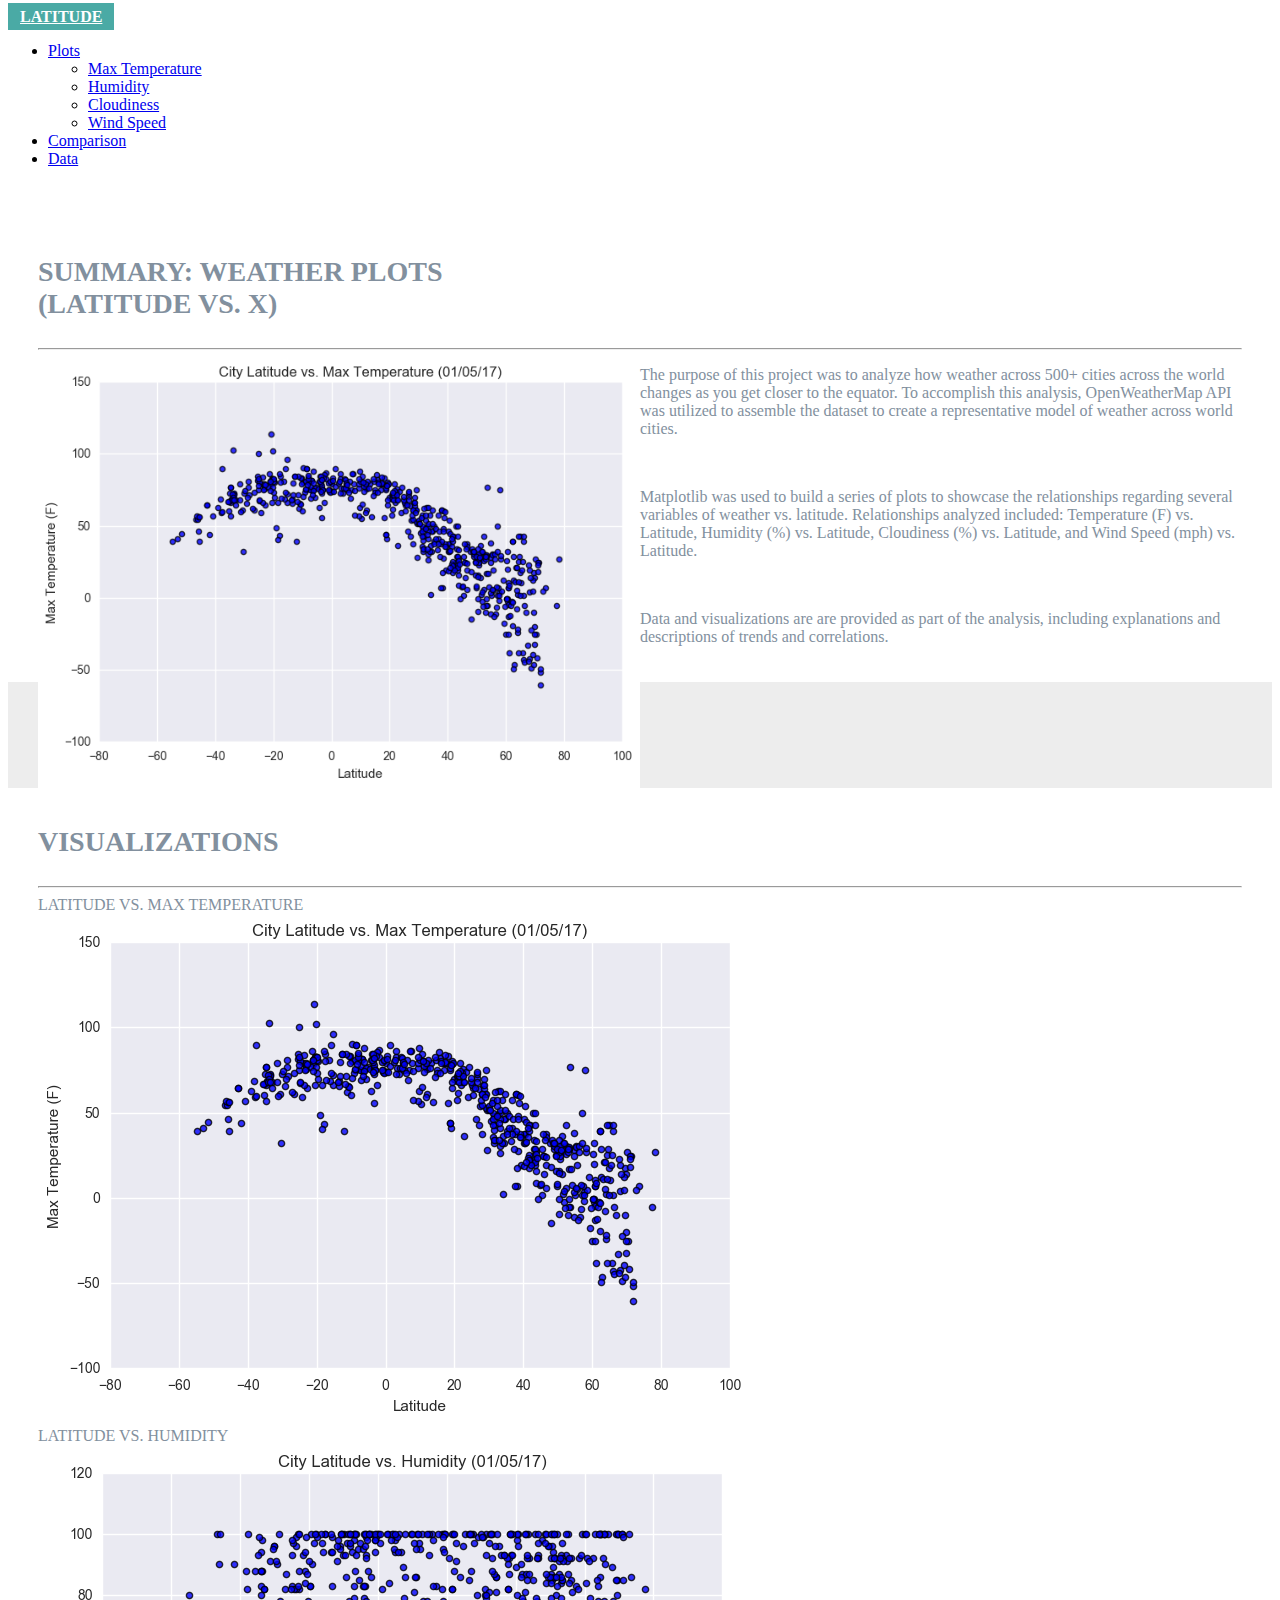
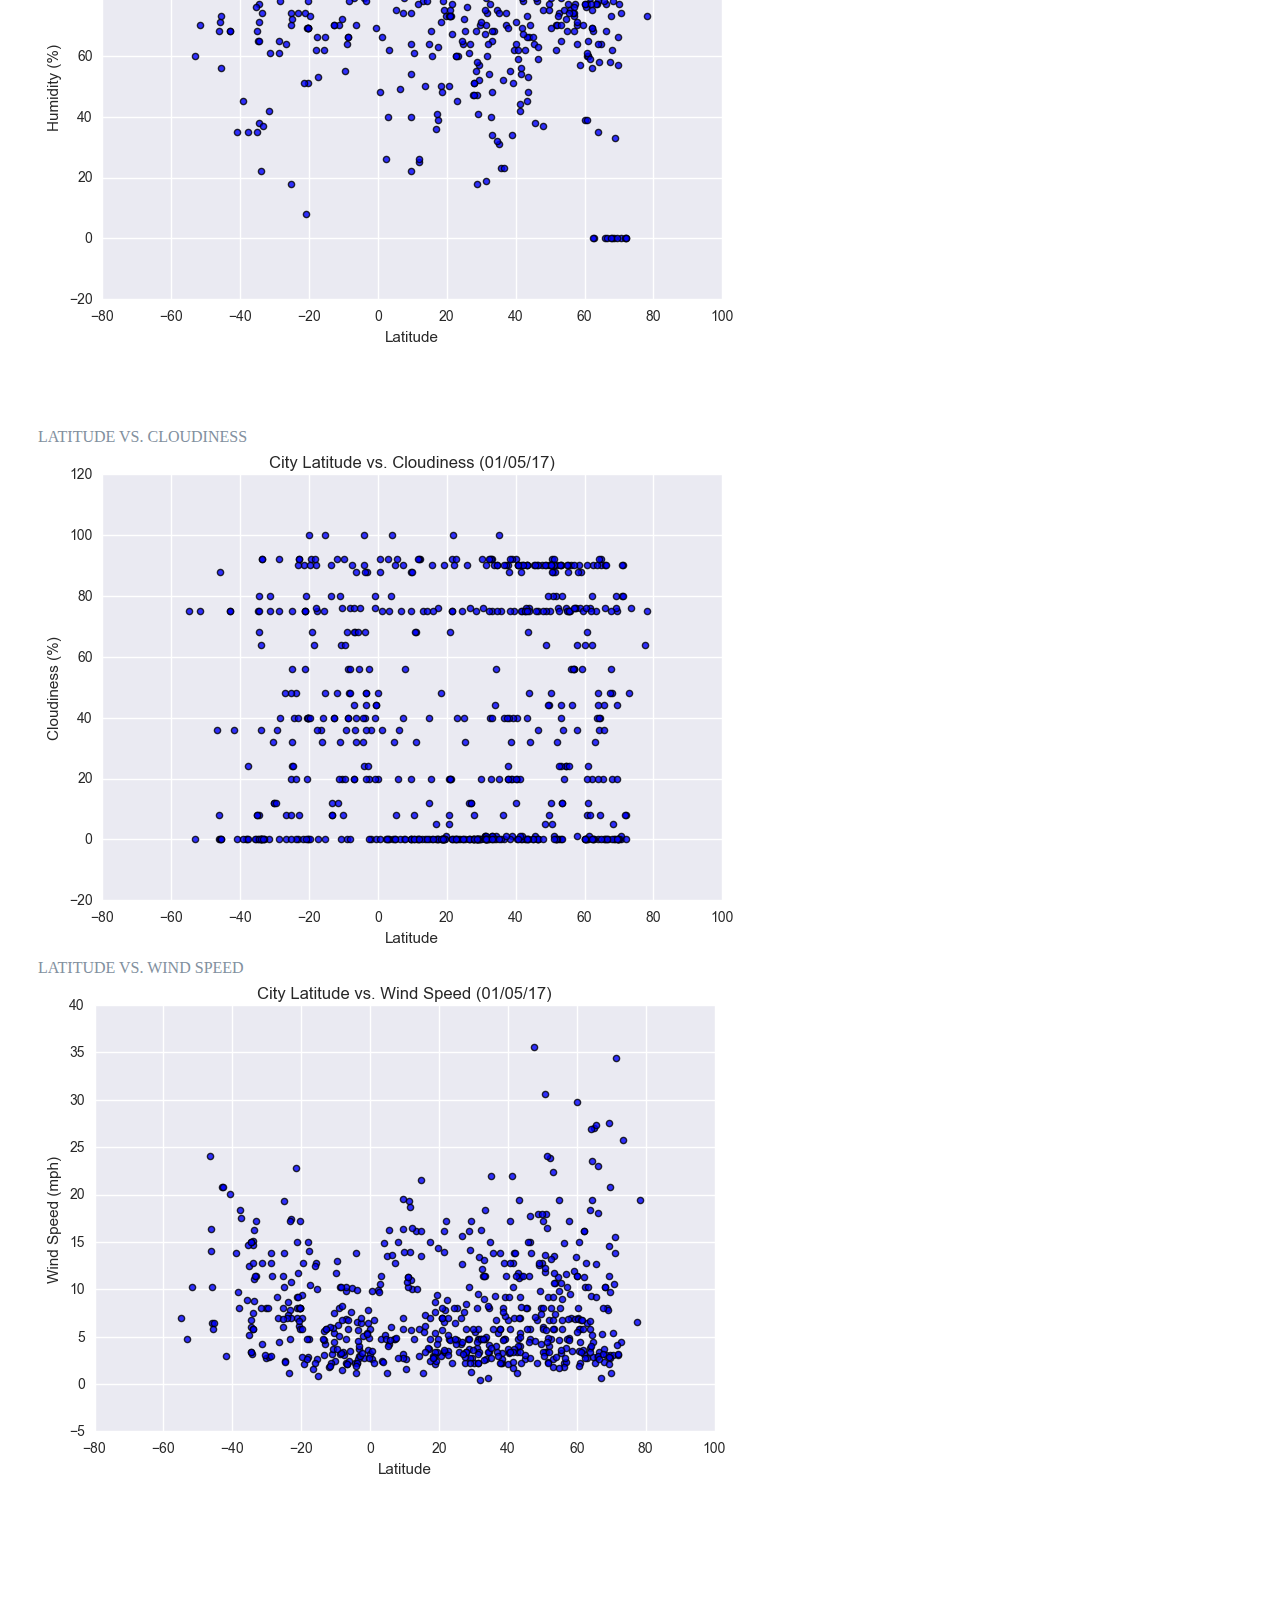
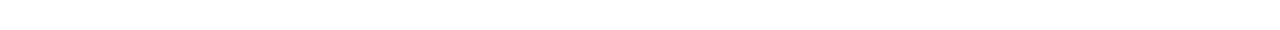
<file: index.html>
<!doctype html>
<html lang="en">
<head>
    <meta charset="utf-8">
    <meta name="viewport" content="width=device-width, initial-scale=1">

    <title>Weather Dashboard - Latitude</title>
    <link href="https://cdn.jsdelivr.net/npm/bootstrap@5.1.3/dist/css/bootstrap.min.css" rel="stylesheet" integrity="sha384-1BmE4kWBq78iYhFldvKuhfTAU6auU8tT94WrHftjDbrCEXSU1oBoqyl2QvZ6jIW3" crossorigin="anonymous">
    <link rel="stylesheet" href="css/style.css?v=1.0">
</head>
<body>
<div class="container-fluid my-0">
    <div class="row my-0">
        <nav class="navbar navbar-expand-lg py-0 my-0">
            <div class="container-fluid">
                <a class="navbar-brand title-text" href="index.html">Latitude</a>
                <div class="collapse navbar-collapse custom-header" id="navbarSupportedContent">
                    <ul class="navbar-nav me-auto mb-2 mb-lg-0">
                        <li class="nav-item dropdown">
                            <a class="nav-link dropdown-toggle" href="#" id="navbarDropdown" role="button" data-bs-toggle="dropdown" aria-expanded="false">
                                Plots
                            </a>
                            <ul class="dropdown-menu" aria-labelledby="navbarDropdown">
                                <li><a class="dropdown-item" href="plots_max_temp.html">Max Temperature</a></li>
                                <li><a class="dropdown-item" href="plots_humidity.html">Humidity</a></li>
                                <li><a class="dropdown-item" href="plots_cloudiness.html">Cloudiness</a></li>
                                <li><a class="dropdown-item" href="plots_windspeed.html">Wind Speed</a></li>
                            </ul>
                        </li>
                        <li class="nav-item">
                            <a class="nav-link" href="comparison.html">Comparison</a>
                        </li>
                        <li class="nav-item">
                            <a class="nav-link" href="data.html">Data</a>
                        </li>
                    </ul>
                </div>
            </div>
        </nav>
    </div>
</div>
<div class="container-fluid our-data">
    <div class="row">
        <div class="col-6 offset-1">
            <div class="box" style="padding-bottom: 20px;">
                <h3 class="title">SUMMARY: WEATHER PLOTS <br> (LATITUDE VS. X)</h3>
                <hr>
                <img src="assets/temperaturemap.png" class="vizualization rounded main-text" alt="Max Temperature Graph">
                <p> The purpose of this project was to analyze how weather across 500+ cities across the world
                    changes as you get closer to the equator. To accomplish this analysis, OpenWeatherMap API was
                    utilized to assemble the dataset to create a representative model of weather across world cities.</p>
                <br>
                <p> Matplotlib was used to build a series of plots to showcase the relationships regarding several variables
                    of weather vs. latitude. Relationships analyzed included: Temperature (F) vs. Latitude, Humidity (%) vs. Latitude,
                    Cloudiness (%) vs. Latitude, and Wind Speed (mph) vs. Latitude.</p>
                <br>
                <p> Data and visualizations are are provided as part of the analysis, including explanations and descriptions
                    of trends and correlations.</p>
            </div>
        </div>
        <div class="col-4">
            <div class="box">
                <h3 class="title">VISUALIZATIONS</h3>
                <hr>
                <div class="container">
                    <div class="row" style="padding-bottom: 70px;">
                        <div class="col-6">
                            <div class="title">Latitude vs. Max Temperature</div>
                            <a href="plots_max_temp.html">
                                <img class="panel img-fluid" src="assets/temperaturemap.png" alt="Max Temperature Graph">
                            </a>
                        </div>
                        <div class="col-6">
                            <div class="title">Latitude vs. Humidity</div>
                            <a href="plots_humidity.html">
                                <img class="panel img-fluid" src="assets/humiditymap.png" alt="Humidity Graph">
                            </a>
                        </div>
                    </div>
                    <div class="row" style="padding-bottom: 70px;">
                        <div class="col-6">
                            <div class="title">Latitude vs. Cloudiness</div>
                            <a href="plots_cloudiness.html">
                                <img class="panel img-fluid" src="assets/cloudymap.png" alt="Cloudiness Graph">
                            </a>
                            <!-- <div class="title">vs. Cloudiness</div> -->
                        </div>
                        <div class="col-6">
                            <div class="title">Latitude vs. Wind Speed</div>
                            <a href="plots_windspeed.html">
                                <img class="panel img-fluid" src="assets/windmap.png" alt="Wind Speed Graph">
                            </a>
                        </div>
                    </div>
                </div>
            </div>
        </div>
    </div>
</div>
<!-- your content here... -->
<script src="https://cdn.jsdelivr.net/npm/bootstrap@5.1.3/dist/js/bootstrap.bundle.min.js" integrity="sha384-ka7Sk0Gln4gmtz2MlQnikT1wXgYsOg+OMhuP+IlRH9sENBO0LRn5q+8nbTov4+1p" crossorigin="anonymous"></script>
</body>
</html>
</file>
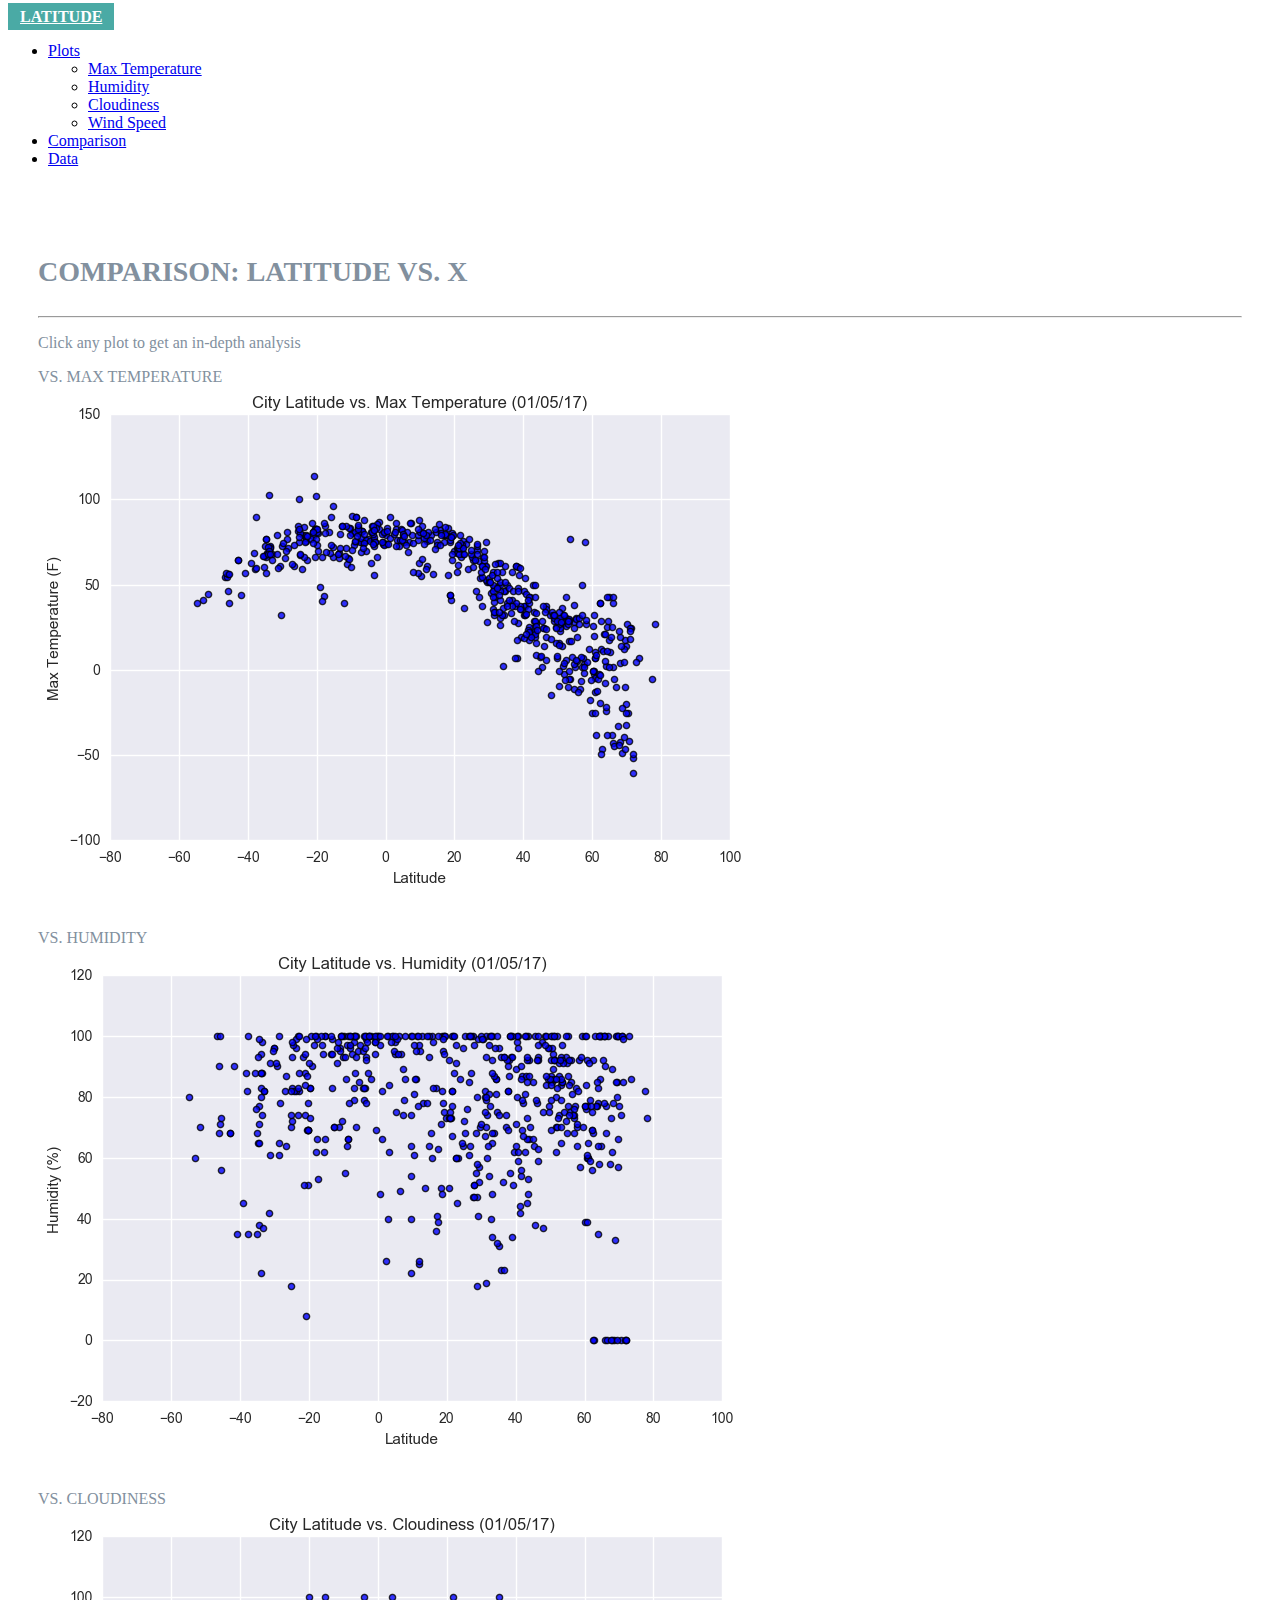
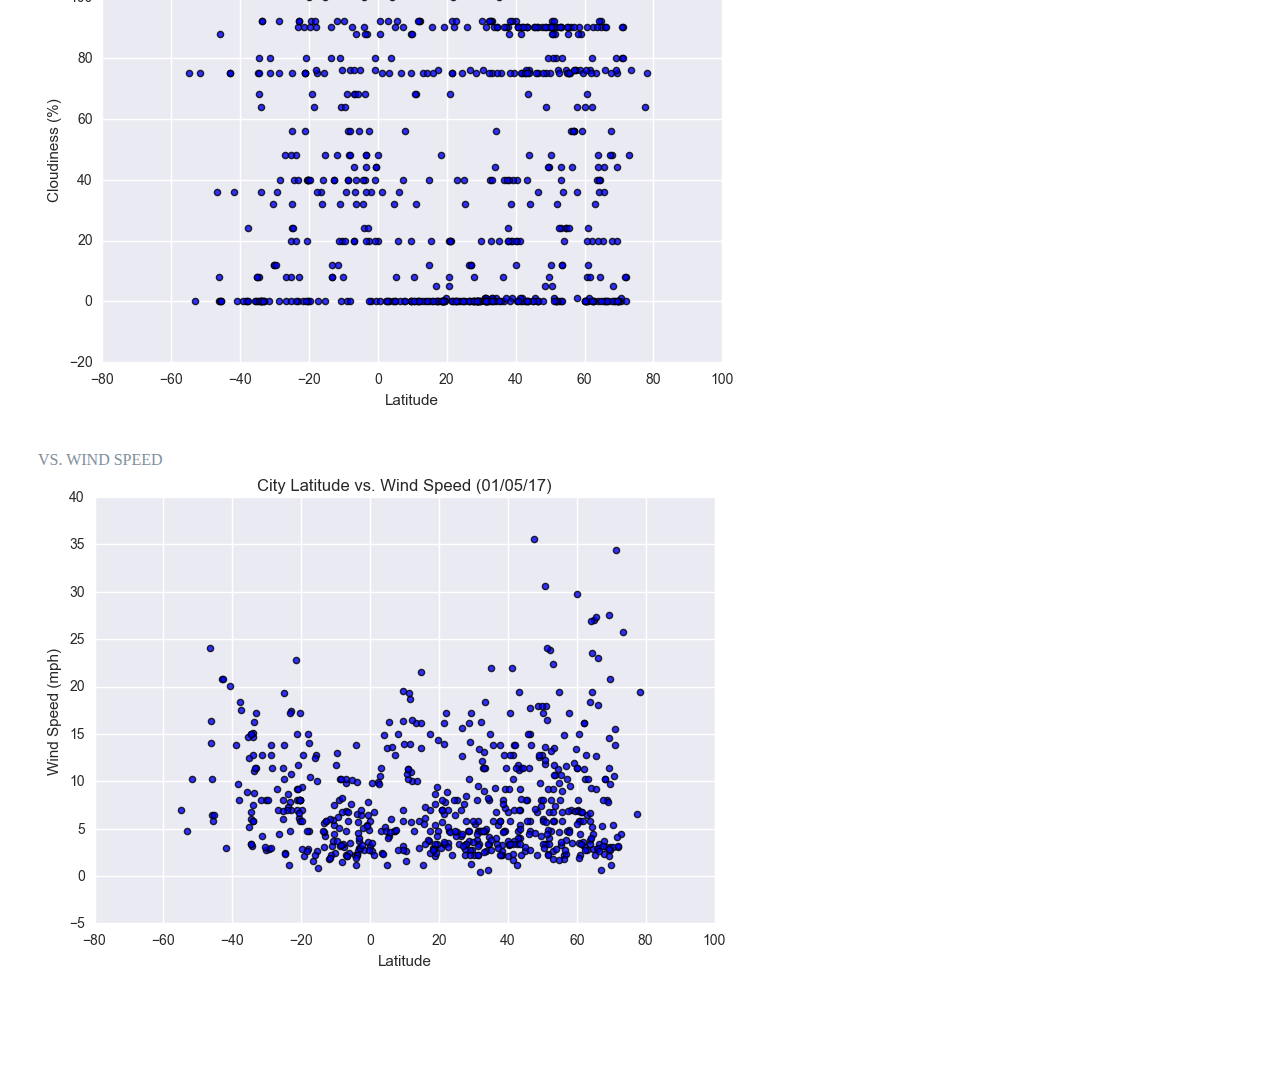
<file: comparison.html>
<!doctype html>
<html lang="en">
<head>
    <meta charset="utf-8">
    <meta name="viewport" content="width=device-width, initial-scale=1">

    <title>Weather Dashboard - Latitude VS Humidity</title>
    <link href="https://cdn.jsdelivr.net/npm/bootstrap@5.1.3/dist/css/bootstrap.min.css" rel="stylesheet" integrity="sha384-1BmE4kWBq78iYhFldvKuhfTAU6auU8tT94WrHftjDbrCEXSU1oBoqyl2QvZ6jIW3" crossorigin="anonymous">
    <link rel="stylesheet" href="css/style.css?v=1.0">
</head>
<body>
<div class="container-fluid my-0">
    <div class="row my-0">
        <nav class="navbar navbar-expand-lg py-0 my-0">
            <div class="container-fluid">
                <a class="navbar-brand title-text" href="index.html">Latitude</a>
                <div class="collapse navbar-collapse custom-header" id="navbarSupportedContent">
                    <ul class="navbar-nav me-auto mb-2 mb-lg-0">
                        <li class="nav-item dropdown">
                            <a class="nav-link dropdown-toggle" href="#" id="navbarDropdown" role="button" data-bs-toggle="dropdown" aria-expanded="false">
                                Plots
                            </a>
                            <ul class="dropdown-menu" aria-labelledby="navbarDropdown">
                                <li><a class="dropdown-item" href="plots_max_temp.html">Max Temperature</a></li>
                                <li><a class="dropdown-item" href="plots_humidity.html">Humidity</a></li>
                                <li><a class="dropdown-item" href="plots_cloudiness.html">Cloudiness</a></li>
                                <li><a class="dropdown-item" href="plots_windspeed.html">Wind Speed</a></li>
                            </ul>
                        </li>
                        <li class="nav-item">
                            <a class="nav-link" href="comparison.html">Comparison</a>
                        </li>
                        <li class="nav-item">
                            <a class="nav-link" href="data.html">Data</a>
                        </li>
                    </ul>
                </div>
            </div>
        </nav>
    </div>
</div>
<div class="container-fluid our-data">
    <div class="row">
        <div class="col-8 mx-auto">
            <div class="box">
                <h3 class="title">COMPARISON: LATITUDE VS. X</h3>
                <hr>
                <p>Click any plot to get an in-depth analysis</p>
                <div class="container" style="padding-bottom: 10px;">
                    <div class="row">
                        <div class="col-lg-6" style="padding-bottom: 30px;">
                            <div class="title">vs. Max Temperature</div>
                            <a href="plots_max_temp.html">
                                <img class="panel img-fluid" src="assets/temperaturemap.png" alt="Max Temperature Graph">
                            </a>
                        </div>
                        <div class="col-lg-6" style="padding-bottom: 30px;">
                            <div class="title">vs. Humidity</div>
                            <a href="plots_humidity.html">
                                <img class="panel img-fluid" src="assets/humiditymap.png" alt="Humidity Graph">
                            </a>
                        </div>
                    </div>
                    <div class="row">
                        <div class="col-lg-6" style="padding-bottom: 30px;">
                            <div class="title">vs. Cloudiness</div>
                            <a href="plots_cloudiness.html">
                                <img class="panel img-fluid" src="assets/cloudymap.png" alt="Cloudiness Graph">
                            </a>
                        </div>
                        <div class="col-lg-6" style="padding-bottom: 30px;">
                            <div class="title">vs. Wind Speed</div>
                            <a href="plots_windspeed.html">
                                <img class="panel img-fluid" src="assets/windmap.png" alt="Wind Speed Graph">
                            </a>
                        </div>
                    </div>
                </div>
            </div>
        </div>
    </div>
</div>
<!-- your content here... -->
<script src="https://cdn.jsdelivr.net/npm/bootstrap@5.1.3/dist/js/bootstrap.bundle.min.js" integrity="sha384-ka7Sk0Gln4gmtz2MlQnikT1wXgYsOg+OMhuP+IlRH9sENBO0LRn5q+8nbTov4+1p" crossorigin="anonymous"></script>
</body>
</html>
</file>
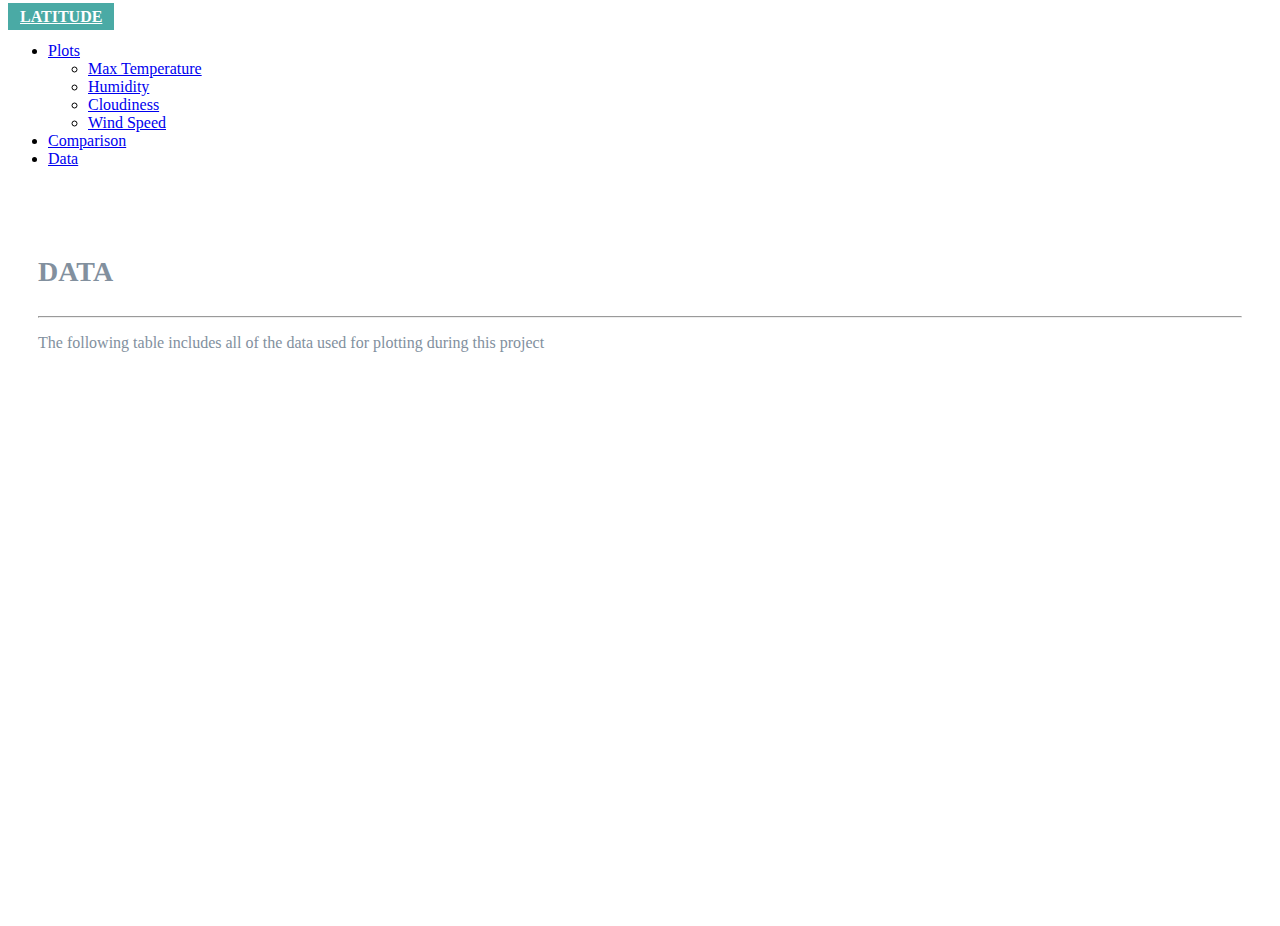
<file: data.html>
<!doctype html>
<html lang="en">
<head>
    <meta charset="utf-8">
    <meta name="viewport" content="width=device-width, initial-scale=1">

    <title>Weather Dashboard - Data</title>
    <link href="https://cdn.jsdelivr.net/npm/bootstrap@5.1.3/dist/css/bootstrap.min.css" rel="stylesheet"
          integrity="sha384-1BmE4kWBq78iYhFldvKuhfTAU6auU8tT94WrHftjDbrCEXSU1oBoqyl2QvZ6jIW3" crossorigin="anonymous">
    <link rel="stylesheet" href="css/style.css?v=1.0">
</head>
<body>
<div class="container-fluid my-0">
    <div class="row my-0">
        <nav class="navbar navbar-expand-lg py-0 my-0">
            <div class="container-fluid">
                <a class="navbar-brand title-text" href="index.html">Latitude</a>
                <div class="collapse navbar-collapse custom-header" id="navbarSupportedContent">
                    <ul class="navbar-nav me-auto mb-2 mb-lg-0">
                        <li class="nav-item dropdown">
                            <a class="nav-link dropdown-toggle" href="#" id="navbarDropdown" role="button"
                               data-bs-toggle="dropdown" aria-expanded="false">
                                Plots
                            </a>
                            <ul class="dropdown-menu" aria-labelledby="navbarDropdown">
                                <li><a class="dropdown-item" href="plots_max_temp.html">Max Temperature</a></li>
                                <li><a class="dropdown-item" href="plots_humidity.html">Humidity</a></li>
                                <li><a class="dropdown-item" href="plots_cloudiness.html">Cloudiness</a></li>
                                <li><a class="dropdown-item" href="plots_windspeed.html">Wind Speed</a></li>
                            </ul>
                        </li>
                        <li class="nav-item">
                            <a class="nav-link" href="comparison.html">Comparison</a>
                        </li>
                        <li class="nav-item">
                            <a class="nav-link" href="data.html">Data</a>
                        </li>
                    </ul>
                </div>
            </div>
        </nav>
    </div>
</div>
<div class="container-fluid our-data">
    <div class="row">
        <div class="col-8 mx-auto">
            <div class="box">
                <h3 class="title">DATA</h3>
                <hr>
                <p>The following table includes all of the data used for plotting during this project</p>
                <br>
                <div class="table-responsive"
                     style="overflow-x:auto; overflow-y:auto; max-height:470px; max-width: auto;">
                    <table class="table table-striped table table-hover table-condensed">
                        <thead>
                        <thead class="thead-dark">
                        <tr>
                            <th title="Field #1">City_ID</th>
                            <th title="Field #2">City</th>
                            <th title="Field #3">Cloudiness</th>
                            <th title="Field #4">Country</th>
                            <th title="Field #5">Date</th>
                            <th title="Field #6">Humidity</th>
                            <th title="Field #7">Lat</th>
                            <th title="Field #8">Lng</th>
                            <th title="Field #9">Max Temp</th>
                            <th title="Field #10">Wind Speed</th>
                        </tr>
                        </thead>
                        <tbody>
                        <tr>
                            <td align="right">0</td>
                            <td>jacareacanga</td>
                            <td align="right">0</td>
                            <td>BR</td>
                            <td align="right">1528902000</td>
                            <td align="right">62</td>
                            <td align="right">-6.22</td>
                            <td align="right">-57.76</td>
                            <td align="right">89.6</td>
                            <td align="right">6.93</td>
                        </tr>
                        <tr>
                            <td align="right">1</td>
                            <td>kaitangata</td>
                            <td align="right">100</td>
                            <td>NZ</td>
                            <td align="right">1528905304</td>
                            <td align="right">94</td>
                            <td align="right">-46.28</td>
                            <td align="right">169.85</td>
                            <td align="right">42.61</td>
                            <td align="right">5.64</td>
                        </tr>
                        <tr>
                            <td align="right">2</td>
                            <td>goulburn</td>
                            <td align="right">20</td>
                            <td>AU</td>
                            <td align="right">1528905078</td>
                            <td align="right">91</td>
                            <td align="right">-34.75</td>
                            <td align="right">149.72</td>
                            <td align="right">44.32</td>
                            <td align="right">10.11</td>
                        </tr>
                        <tr>
                            <td align="right">3</td>
                            <td>lata</td>
                            <td align="right">76</td>
                            <td>IN</td>
                            <td align="right">1528905305</td>
                            <td align="right">89</td>
                            <td align="right">30.78</td>
                            <td align="right">78.62</td>
                            <td align="right">59.89</td>
                            <td align="right">0.94</td>
                        </tr>
                        <tr>
                            <td align="right">4</td>
                            <td>chokurdakh</td>
                            <td align="right">0</td>
                            <td>RU</td>
                            <td align="right">1528905306</td>
                            <td align="right">88</td>
                            <td align="right">70.62</td>
                            <td align="right">147.9</td>
                            <td align="right">32.17</td>
                            <td align="right">2.95</td>
                        </tr>
                        <tr>
                            <td align="right">5</td>
                            <td>martyush</td>
                            <td align="right">92</td>
                            <td>RU</td>
                            <td align="right">1528905306</td>
                            <td align="right">94</td>
                            <td align="right">56.4</td>
                            <td align="right">61.89</td>
                            <td align="right">55.03</td>
                            <td align="right">9.33</td>
                        </tr>
                        <tr>
                            <td align="right">6</td>
                            <td>hobart</td>
                            <td align="right">20</td>
                            <td>AU</td>
                            <td align="right">1528902000</td>
                            <td align="right">87</td>
                            <td align="right">-42.88</td>
                            <td align="right">147.33</td>
                            <td align="right">44.6</td>
                            <td align="right">8.05</td>
                        </tr>
                        <tr>
                            <td align="right">7</td>
                            <td>broken hill</td>
                            <td align="right">0</td>
                            <td>AU</td>
                            <td align="right">1528905311</td>
                            <td align="right">88</td>
                            <td align="right">-31.97</td>
                            <td align="right">141.45</td>
                            <td align="right">44.5</td>
                            <td align="right">7.31</td>
                        </tr>
                        <tr>
                            <td align="right">8</td>
                            <td>harnosand</td>
                            <td align="right">0</td>
                            <td>SE</td>
                            <td align="right">1528903200</td>
                            <td align="right">44</td>
                            <td align="right">62.63</td>
                            <td align="right">17.94</td>
                            <td align="right">60.8</td>
                            <td align="right">13.87</td>
                        </tr>
                        <tr>
                            <td align="right">9</td>
                            <td>tuatapere</td>
                            <td align="right">0</td>
                            <td>NZ</td>
                            <td align="right">1528905312</td>
                            <td align="right">100</td>
                            <td align="right">-46.13</td>
                            <td align="right">167.69</td>
                            <td align="right">38.92</td>
                            <td align="right">3.4</td>
                        </tr>
                        <tr>
                            <td align="right">10</td>
                            <td>puerto ayora</td>
                            <td align="right">90</td>
                            <td>EC</td>
                            <td align="right">1528902000</td>
                            <td align="right">69</td>
                            <td align="right">-0.74</td>
                            <td align="right">-90.35</td>
                            <td align="right">77.0</td>
                            <td align="right">13.87</td>
                        </tr>
                        <tr>
                            <td align="right">11</td>
                            <td>havre-saint-pierre</td>
                            <td align="right">75</td>
                            <td>CA</td>
                            <td align="right">1528902000</td>
                            <td align="right">58</td>
                            <td align="right">50.23</td>
                            <td align="right">-63.6</td>
                            <td align="right">53.6</td>
                            <td align="right">19.46</td>
                        </tr>
                        <tr>
                            <td align="right">12</td>
                            <td>punta arenas</td>
                            <td align="right">0</td>
                            <td>CL</td>
                            <td align="right">1528902000</td>
                            <td align="right">100</td>
                            <td align="right">-53.16</td>
                            <td align="right">-70.91</td>
                            <td align="right">35.6</td>
                            <td align="right">9.17</td>
                        </tr>
                        <tr>
                            <td align="right">13</td>
                            <td>tasiilaq</td>
                            <td align="right">75</td>
                            <td>GL</td>
                            <td align="right">1528901400</td>
                            <td align="right">60</td>
                            <td align="right">65.61</td>
                            <td align="right">-37.64</td>
                            <td align="right">39.2</td>
                            <td align="right">2.24</td>
                        </tr>
                        <tr>
                            <td align="right">14</td>
                            <td>chapais</td>
                            <td align="right">40</td>
                            <td>CA</td>
                            <td align="right">1528902000</td>
                            <td align="right">38</td>
                            <td align="right">49.78</td>
                            <td align="right">-74.86</td>
                            <td align="right">59.0</td>
                            <td align="right">10.29</td>
                        </tr>
                        <tr>
                            <td align="right">15</td>
                            <td>avarua</td>
                            <td align="right">40</td>
                            <td>CK</td>
                            <td align="right">1528902000</td>
                            <td align="right">56</td>
                            <td align="right">-21.21</td>
                            <td align="right">-159.78</td>
                            <td align="right">73.4</td>
                            <td align="right">10.29</td>
                        </tr>
                        <tr>
                            <td align="right">16</td>
                            <td>hofn</td>
                            <td align="right">75</td>
                            <td>IS</td>
                            <td align="right">1528902000</td>
                            <td align="right">87</td>
                            <td align="right">64.25</td>
                            <td align="right">-15.21</td>
                            <td align="right">51.8</td>
                            <td align="right">8.05</td>
                        </tr>
                        <tr>
                            <td align="right">17</td>
                            <td>yukamenskoye</td>
                            <td align="right">92</td>
                            <td>RU</td>
                            <td align="right">1528905315</td>
                            <td align="right">98</td>
                            <td align="right">57.89</td>
                            <td align="right">52.24</td>
                            <td align="right">56.65</td>
                            <td align="right">10.22</td>
                        </tr>
                        <tr>
                            <td align="right">18</td>
                            <td>khandbari</td>
                            <td align="right">80</td>
                            <td>NP</td>
                            <td align="right">1528905315</td>
                            <td align="right">67</td>
                            <td align="right">27.38</td>
                            <td align="right">87.21</td>
                            <td align="right">44.59</td>
                            <td align="right">1.39</td>
                        </tr>
                        <tr>
                            <td align="right">19</td>
                            <td>bethel</td>
                            <td align="right">1</td>
                            <td>US</td>
                            <td align="right">1528901580</td>
                            <td align="right">93</td>
                            <td align="right">60.79</td>
                            <td align="right">-161.76</td>
                            <td align="right">44.6</td>
                            <td align="right">8.05</td>
                        </tr>
                        <tr>
                            <td align="right">20</td>
                            <td>ushuaia</td>
                            <td align="right">75</td>
                            <td>AR</td>
                            <td align="right">1528902000</td>
                            <td align="right">64</td>
                            <td align="right">-54.81</td>
                            <td align="right">-68.31</td>
                            <td align="right">41.0</td>
                            <td align="right">3.36</td>
                        </tr>
                        <tr>
                            <td align="right">21</td>
                            <td>east london</td>
                            <td align="right">0</td>
                            <td>ZA</td>
                            <td align="right">1528902000</td>
                            <td align="right">37</td>
                            <td align="right">-33.02</td>
                            <td align="right">27.91</td>
                            <td align="right">69.8</td>
                            <td align="right">5.82</td>
                        </tr>
                        <tr>
                            <td align="right">22</td>
                            <td>bluff</td>
                            <td align="right">76</td>
                            <td>AU</td>
                            <td align="right">1528905321</td>
                            <td align="right">76</td>
                            <td align="right">-23.58</td>
                            <td align="right">149.07</td>
                            <td align="right">61.96</td>
                            <td align="right">4.74</td>
                        </tr>
                        <tr>
                            <td align="right">23</td>
                            <td>mount isa</td>
                            <td align="right">75</td>
                            <td>AU</td>
                            <td align="right">1528902000</td>
                            <td align="right">100</td>
                            <td align="right">-20.73</td>
                            <td align="right">139.49</td>
                            <td align="right">64.4</td>
                            <td align="right">3.29</td>
                        </tr>
                        <tr>
                            <td align="right">24</td>
                            <td>pevek</td>
                            <td align="right">0</td>
                            <td>RU</td>
                            <td align="right">1528905321</td>
                            <td align="right">71</td>
                            <td align="right">69.7</td>
                            <td align="right">170.27</td>
                            <td align="right">36.94</td>
                            <td align="right">6.98</td>
                        </tr>
                        <tr>
                            <td align="right">25</td>
                            <td>gao</td>
                            <td align="right">24</td>
                            <td>ML</td>
                            <td align="right">1528905321</td>
                            <td align="right">16</td>
                            <td align="right">16.28</td>
                            <td align="right">-0.04</td>
                            <td align="right">110.02</td>
                            <td align="right">4.97</td>
                        </tr>
                        <tr>
                            <td align="right">26</td>
                            <td>cabo san lucas</td>
                            <td align="right">75</td>
                            <td>MX</td>
                            <td align="right">1528901160</td>
                            <td align="right">74</td>
                            <td align="right">22.89</td>
                            <td align="right">-109.91</td>
                            <td align="right">84.2</td>
                            <td align="right">10.29</td>
                        </tr>
                        <tr>
                            <td align="right">27</td>
                            <td>sao filipe</td>
                            <td align="right">0</td>
                            <td>CV</td>
                            <td align="right">1528905323</td>
                            <td align="right">88</td>
                            <td align="right">14.9</td>
                            <td align="right">-24.5</td>
                            <td align="right">75.73</td>
                            <td align="right">13.02</td>
                        </tr>
                        <tr>
                            <td align="right">28</td>
                            <td>tiksi</td>
                            <td align="right">44</td>
                            <td>RU</td>
                            <td align="right">1528905298</td>
                            <td align="right">58</td>
                            <td align="right">71.64</td>
                            <td align="right">128.87</td>
                            <td align="right">57.73</td>
                            <td align="right">10.11</td>
                        </tr>
                        <tr>
                            <td align="right">29</td>
                            <td>busselton</td>
                            <td align="right">92</td>
                            <td>AU</td>
                            <td align="right">1528905323</td>
                            <td align="right">100</td>
                            <td align="right">-33.64</td>
                            <td align="right">115.35</td>
                            <td align="right">60.43</td>
                            <td align="right">10.56</td>
                        </tr>
                        <tr>
                            <td align="right">30</td>
                            <td>alofi</td>
                            <td align="right">76</td>
                            <td>NU</td>
                            <td align="right">1528902000</td>
                            <td align="right">88</td>
                            <td align="right">-19.06</td>
                            <td align="right">-169.92</td>
                            <td align="right">71.6</td>
                            <td align="right">3.36</td>
                        </tr>
                        <tr>
                            <td align="right">31</td>
                            <td>ola</td>
                            <td align="right">75</td>
                            <td>RU</td>
                            <td align="right">1528902000</td>
                            <td align="right">100</td>
                            <td align="right">59.58</td>
                            <td align="right">151.3</td>
                            <td align="right">42.8</td>
                            <td align="right">7.76</td>
                        </tr>
                        <tr>
                            <td align="right">32</td>
                            <td>atar</td>
                            <td align="right">20</td>
                            <td>MR</td>
                            <td align="right">1528902000</td>
                            <td align="right">19</td>
                            <td align="right">20.52</td>
                            <td align="right">-13.05</td>
                            <td align="right">91.4</td>
                            <td align="right">9.17</td>
                        </tr>
                        <tr>
                            <td align="right">33</td>
                            <td>rikitea</td>
                            <td align="right">0</td>
                            <td>PF</td>
                            <td align="right">1528905325</td>
                            <td align="right">100</td>
                            <td align="right">-23.12</td>
                            <td align="right">-134.97</td>
                            <td align="right">73.57</td>
                            <td align="right">8.66</td>
                        </tr>
                        <tr>
                            <td align="right">34</td>
                            <td>hermanus</td>
                            <td align="right">0</td>
                            <td>ZA</td>
                            <td align="right">1528905325</td>
                            <td align="right">24</td>
                            <td align="right">-34.42</td>
                            <td align="right">19.24</td>
                            <td align="right">77.17</td>
                            <td align="right">8.66</td>
                        </tr>
                        <tr>
                            <td align="right">35</td>
                            <td>ponta delgada</td>
                            <td align="right">75</td>
                            <td>PT</td>
                            <td align="right">1528903800</td>
                            <td align="right">88</td>
                            <td align="right">37.73</td>
                            <td align="right">-25.67</td>
                            <td align="right">71.6</td>
                            <td align="right">12.75</td>
                        </tr>
                        <tr>
                            <td align="right">36</td>
                            <td>bambari</td>
                            <td align="right">24</td>
                            <td>CF</td>
                            <td align="right">1528905326</td>
                            <td align="right">84</td>
                            <td align="right">5.77</td>
                            <td align="right">20.68</td>
                            <td align="right">81.85</td>
                            <td align="right">7.65</td>
                        </tr>
                        <tr>
                            <td align="right">37</td>
                            <td>cap malheureux</td>
                            <td align="right">75</td>
                            <td>MU</td>
                            <td align="right">1528902000</td>
                            <td align="right">69</td>
                            <td align="right">-19.98</td>
                            <td align="right">57.61</td>
                            <td align="right">75.2</td>
                            <td align="right">14.99</td>
                        </tr>
                        <tr>
                            <td align="right">38</td>
                            <td>puerto escondido</td>
                            <td align="right">75</td>
                            <td>MX</td>
                            <td align="right">1528901100</td>
                            <td align="right">65</td>
                            <td align="right">15.86</td>
                            <td align="right">-97.07</td>
                            <td align="right">80.6</td>
                            <td align="right">3.36</td>
                        </tr>
                        <tr>
                            <td align="right">39</td>
                            <td>qaanaaq</td>
                            <td align="right">32</td>
                            <td>GL</td>
                            <td align="right">1528905330</td>
                            <td align="right">100</td>
                            <td align="right">77.48</td>
                            <td align="right">-69.36</td>
                            <td align="right">31.45</td>
                            <td align="right">6.31</td>
                        </tr>
                        <tr>
                            <td align="right">40</td>
                            <td>new norfolk</td>
                            <td align="right">20</td>
                            <td>AU</td>
                            <td align="right">1528902000</td>
                            <td align="right">87</td>
                            <td align="right">-42.78</td>
                            <td align="right">147.06</td>
                            <td align="right">44.6</td>
                            <td align="right">8.05</td>
                        </tr>
                        <tr>
                            <td align="right">41</td>
                            <td>najran</td>
                            <td align="right">40</td>
                            <td>SA</td>
                            <td align="right">1528902000</td>
                            <td align="right">13</td>
                            <td align="right">17.54</td>
                            <td align="right">44.22</td>
                            <td align="right">98.6</td>
                            <td align="right">11.41</td>
                        </tr>
                        <tr>
                            <td align="right">42</td>
                            <td>isla mujeres</td>
                            <td align="right">90</td>
                            <td>MX</td>
                            <td align="right">1528904340</td>
                            <td align="right">100</td>
                            <td align="right">21.23</td>
                            <td align="right">-86.73</td>
                            <td align="right">75.2</td>
                            <td align="right">16.11</td>
                        </tr>
                        <tr>
                            <td align="right">43</td>
                            <td>mar del plata</td>
                            <td align="right">0</td>
                            <td>AR</td>
                            <td align="right">1528905297</td>
                            <td align="right">100</td>
                            <td align="right">-46.43</td>
                            <td align="right">-67.52</td>
                            <td align="right">32.53</td>
                            <td align="right">7.31</td>
                        </tr>
                        <tr>
                            <td align="right">44</td>
                            <td>provideniya</td>
                            <td align="right">0</td>
                            <td>RU</td>
                            <td align="right">1528905332</td>
                            <td align="right">91</td>
                            <td align="right">64.42</td>
                            <td align="right">-173.23</td>
                            <td align="right">40.63</td>
                            <td align="right">10.78</td>
                        </tr>
                        <tr>
                            <td align="right">45</td>
                            <td>jamestown</td>
                            <td align="right">12</td>
                            <td>AU</td>
                            <td align="right">1528905333</td>
                            <td align="right">88</td>
                            <td align="right">-33.21</td>
                            <td align="right">138.6</td>
                            <td align="right">43.15</td>
                            <td align="right">10.89</td>
                        </tr>
                        <tr>
                            <td align="right">46</td>
                            <td>medicine hat</td>
                            <td align="right">20</td>
                            <td>CA</td>
                            <td align="right">1528902000</td>
                            <td align="right">34</td>
                            <td align="right">50.04</td>
                            <td align="right">-110.68</td>
                            <td align="right">66.2</td>
                            <td align="right">14.99</td>
                        </tr>
                        <tr>
                            <td align="right">47</td>
                            <td>katsuura</td>
                            <td align="right">8</td>
                            <td>JP</td>
                            <td align="right">1528905334</td>
                            <td align="right">88</td>
                            <td align="right">33.93</td>
                            <td align="right">134.5</td>
                            <td align="right">62.05</td>
                            <td align="right">7.54</td>
                        </tr>
                        <tr>
                            <td align="right">48</td>
                            <td>aklavik</td>
                            <td align="right">20</td>
                            <td>CA</td>
                            <td align="right">1528902000</td>
                            <td align="right">53</td>
                            <td align="right">68.22</td>
                            <td align="right">-135.01</td>
                            <td align="right">51.8</td>
                            <td align="right">11.41</td>
                        </tr>
                        <tr>
                            <td align="right">49</td>
                            <td>tuktoyaktuk</td>
                            <td align="right">20</td>
                            <td>CA</td>
                            <td align="right">1528902000</td>
                            <td align="right">61</td>
                            <td align="right">69.44</td>
                            <td align="right">-133.03</td>
                            <td align="right">46.4</td>
                            <td align="right">6.93</td>
                        </tr>
                        <tr>
                            <td align="right">50</td>
                            <td>kapaa</td>
                            <td align="right">90</td>
                            <td>US</td>
                            <td align="right">1528901760</td>
                            <td align="right">88</td>
                            <td align="right">22.08</td>
                            <td align="right">-159.32</td>
                            <td align="right">75.2</td>
                            <td align="right">14.99</td>
                        </tr>
                        <tr>
                            <td align="right">51</td>
                            <td>mildura</td>
                            <td align="right">0</td>
                            <td>AU</td>
                            <td align="right">1528905300</td>
                            <td align="right">92</td>
                            <td align="right">-34.18</td>
                            <td align="right">142.16</td>
                            <td align="right">45.67</td>
                            <td align="right">9.66</td>
                        </tr>
                        <tr>
                            <td align="right">52</td>
                            <td>souillac</td>
                            <td align="right">75</td>
                            <td>FR</td>
                            <td align="right">1528903800</td>
                            <td align="right">49</td>
                            <td align="right">45.6</td>
                            <td align="right">-0.6</td>
                            <td align="right">73.4</td>
                            <td align="right">10.29</td>
                        </tr>
                        <tr>
                            <td align="right">53</td>
                            <td>lorengau</td>
                            <td align="right">100</td>
                            <td>PG</td>
                            <td align="right">1528905336</td>
                            <td align="right">100</td>
                            <td align="right">-2.02</td>
                            <td align="right">147.27</td>
                            <td align="right">80.59</td>
                            <td align="right">3.85</td>
                        </tr>
                        <tr>
                            <td align="right">54</td>
                            <td>praia</td>
                            <td align="right">20</td>
                            <td>BR</td>
                            <td align="right">1528902000</td>
                            <td align="right">47</td>
                            <td align="right">-20.25</td>
                            <td align="right">-43.81</td>
                            <td align="right">82.4</td>
                            <td align="right">3.36</td>
                        </tr>
                        <tr>
                            <td align="right">55</td>
                            <td>port alfred</td>
                            <td align="right">0</td>
                            <td>ZA</td>
                            <td align="right">1528905338</td>
                            <td align="right">50</td>
                            <td align="right">-33.59</td>
                            <td align="right">26.89</td>
                            <td align="right">76.54</td>
                            <td align="right">7.2</td>
                        </tr>
                        <tr>
                            <td align="right">56</td>
                            <td>barranca</td>
                            <td align="right">0</td>
                            <td>PE</td>
                            <td align="right">1528905339</td>
                            <td align="right">98</td>
                            <td align="right">-10.75</td>
                            <td align="right">-77.76</td>
                            <td align="right">61.87</td>
                            <td align="right">9.89</td>
                        </tr>
                        <tr>
                            <td align="right">57</td>
                            <td>nome</td>
                            <td align="right">40</td>
                            <td>US</td>
                            <td align="right">1528902900</td>
                            <td align="right">70</td>
                            <td align="right">30.04</td>
                            <td align="right">-94.42</td>
                            <td align="right">87.8</td>
                            <td align="right">3.36</td>
                        </tr>
                        <tr>
                            <td align="right">58</td>
                            <td>matay</td>
                            <td align="right">0</td>
                            <td>EG</td>
                            <td align="right">1528905339</td>
                            <td align="right">23</td>
                            <td align="right">28.42</td>
                            <td align="right">30.79</td>
                            <td align="right">97.69</td>
                            <td align="right">6.98</td>
                        </tr>
                        <tr>
                            <td align="right">59</td>
                            <td>saskylakh</td>
                            <td align="right">48</td>
                            <td>RU</td>
                            <td align="right">1528905339</td>
                            <td align="right">55</td>
                            <td align="right">71.97</td>
                            <td align="right">114.09</td>
                            <td align="right">59.53</td>
                            <td align="right">5.86</td>
                        </tr>
                        <tr>
                            <td align="right">60</td>
                            <td>itarema</td>
                            <td align="right">0</td>
                            <td>BR</td>
                            <td align="right">1528905340</td>
                            <td align="right">61</td>
                            <td align="right">-2.92</td>
                            <td align="right">-39.92</td>
                            <td align="right">88.33</td>
                            <td align="right">12.57</td>
                        </tr>
                        <tr>
                            <td align="right">61</td>
                            <td>butaritari</td>
                            <td align="right">56</td>
                            <td>KI</td>
                            <td align="right">1528905340</td>
                            <td align="right">100</td>
                            <td align="right">3.07</td>
                            <td align="right">172.79</td>
                            <td align="right">81.13</td>
                            <td align="right">7.31</td>
                        </tr>
                        <tr>
                            <td align="right">62</td>
                            <td>peniche</td>
                            <td align="right">20</td>
                            <td>PT</td>
                            <td align="right">1528903800</td>
                            <td align="right">64</td>
                            <td align="right">39.36</td>
                            <td align="right">-9.38</td>
                            <td align="right">75.2</td>
                            <td align="right">12.75</td>
                        </tr>
                        <tr>
                            <td align="right">63</td>
                            <td>beloha</td>
                            <td align="right">0</td>
                            <td>MG</td>
                            <td align="right">1528905340</td>
                            <td align="right">57</td>
                            <td align="right">-25.17</td>
                            <td align="right">45.06</td>
                            <td align="right">71.95</td>
                            <td align="right">16.37</td>
                        </tr>
                        <tr>
                            <td align="right">64</td>
                            <td>anadyr</td>
                            <td align="right">0</td>
                            <td>RU</td>
                            <td align="right">1528902000</td>
                            <td align="right">57</td>
                            <td align="right">64.73</td>
                            <td align="right">177.51</td>
                            <td align="right">48.2</td>
                            <td align="right">4.47</td>
                        </tr>
                        <tr>
                            <td align="right">65</td>
                            <td>luderitz</td>
                            <td align="right">12</td>
                            <td>NA</td>
                            <td align="right">1528905342</td>
                            <td align="right">64</td>
                            <td align="right">-26.65</td>
                            <td align="right">15.16</td>
                            <td align="right">64.03</td>
                            <td align="right">17.38</td>
                        </tr>
                        <tr>
                            <td align="right">66</td>
                            <td>rochester</td>
                            <td align="right">1</td>
                            <td>US</td>
                            <td align="right">1528902960</td>
                            <td align="right">37</td>
                            <td align="right">44.02</td>
                            <td align="right">-92.46</td>
                            <td align="right">73.4</td>
                            <td align="right">6.93</td>
                        </tr>
                        <tr>
                            <td align="right">67</td>
                            <td>bosaso</td>
                            <td align="right">0</td>
                            <td>SO</td>
                            <td align="right">1528905347</td>
                            <td align="right">86</td>
                            <td align="right">11.28</td>
                            <td align="right">49.18</td>
                            <td align="right">89.77</td>
                            <td align="right">3.96</td>
                        </tr>
                        <tr>
                            <td align="right">68</td>
                            <td>faanui</td>
                            <td align="right">0</td>
                            <td>PF</td>
                            <td align="right">1528905347</td>
                            <td align="right">100</td>
                            <td align="right">-16.48</td>
                            <td align="right">-151.75</td>
                            <td align="right">79.96</td>
                            <td align="right">11.79</td>
                        </tr>
                        <tr>
                            <td align="right">69</td>
                            <td>grindavik</td>
                            <td align="right">75</td>
                            <td>IS</td>
                            <td align="right">1528902000</td>
                            <td align="right">70</td>
                            <td align="right">63.84</td>
                            <td align="right">-22.43</td>
                            <td align="right">48.2</td>
                            <td align="right">5.82</td>
                        </tr>
                        <tr>
                            <td align="right">70</td>
                            <td>margate</td>
                            <td align="right">20</td>
                            <td>AU</td>
                            <td align="right">1528902000</td>
                            <td align="right">87</td>
                            <td align="right">-43.03</td>
                            <td align="right">147.26</td>
                            <td align="right">44.6</td>
                            <td align="right">8.05</td>
                        </tr>
                        <tr>
                            <td align="right">71</td>
                            <td>marsh harbour</td>
                            <td align="right">88</td>
                            <td>BS</td>
                            <td align="right">1528905349</td>
                            <td align="right">95</td>
                            <td align="right">26.54</td>
                            <td align="right">-77.06</td>
                            <td align="right">82.39</td>
                            <td align="right">10.0</td>
                        </tr>
                        <tr>
                            <td align="right">72</td>
                            <td>comodoro rivadavia</td>
                            <td align="right">40</td>
                            <td>AR</td>
                            <td align="right">1528902000</td>
                            <td align="right">60</td>
                            <td align="right">-45.87</td>
                            <td align="right">-67.48</td>
                            <td align="right">42.8</td>
                            <td align="right">9.17</td>
                        </tr>
                        <tr>
                            <td align="right">73</td>
                            <td>upernavik</td>
                            <td align="right">92</td>
                            <td>GL</td>
                            <td align="right">1528905350</td>
                            <td align="right">100</td>
                            <td align="right">72.79</td>
                            <td align="right">-56.15</td>
                            <td align="right">29.29</td>
                            <td align="right">3.74</td>
                        </tr>
                        <tr>
                            <td align="right">74</td>
                            <td>uige</td>
                            <td align="right">0</td>
                            <td>AO</td>
                            <td align="right">1528905350</td>
                            <td align="right">29</td>
                            <td align="right">-7.61</td>
                            <td align="right">15.06</td>
                            <td align="right">86.8</td>
                            <td align="right">3.18</td>
                        </tr>
                        <tr>
                            <td align="right">75</td>
                            <td>bredasdorp</td>
                            <td align="right">0</td>
                            <td>ZA</td>
                            <td align="right">1528902000</td>
                            <td align="right">23</td>
                            <td align="right">-34.53</td>
                            <td align="right">20.04</td>
                            <td align="right">82.4</td>
                            <td align="right">5.82</td>
                        </tr>
                        <tr>
                            <td align="right">76</td>
                            <td>bodden town</td>
                            <td align="right">40</td>
                            <td>KY</td>
                            <td align="right">1528902000</td>
                            <td align="right">78</td>
                            <td align="right">19.28</td>
                            <td align="right">-81.25</td>
                            <td align="right">80.6</td>
                            <td align="right">16.11</td>
                        </tr>
                        <tr>
                            <td align="right">77</td>
                            <td>guerrero negro</td>
                            <td align="right">44</td>
                            <td>MX</td>
                            <td align="right">1528905350</td>
                            <td align="right">88</td>
                            <td align="right">27.97</td>
                            <td align="right">-114.04</td>
                            <td align="right">63.85</td>
                            <td align="right">3.74</td>
                        </tr>
                        <tr>
                            <td align="right">78</td>
                            <td>bilma</td>
                            <td align="right">0</td>
                            <td>NE</td>
                            <td align="right">1528905351</td>
                            <td align="right">12</td>
                            <td align="right">18.69</td>
                            <td align="right">12.92</td>
                            <td align="right">110.47</td>
                            <td align="right">4.63</td>
                        </tr>
                        <tr>
                            <td align="right">79</td>
                            <td>carnarvon</td>
                            <td align="right">0</td>
                            <td>ZA</td>
                            <td align="right">1528905351</td>
                            <td align="right">30</td>
                            <td align="right">-30.97</td>
                            <td align="right">22.13</td>
                            <td align="right">60.43</td>
                            <td align="right">14.25</td>
                        </tr>
                        <tr>
                            <td align="right">80</td>
                            <td>ponta do sol</td>
                            <td align="right">12</td>
                            <td>BR</td>
                            <td align="right">1528905352</td>
                            <td align="right">72</td>
                            <td align="right">-20.63</td>
                            <td align="right">-46.0</td>
                            <td align="right">78.25</td>
                            <td align="right">3.96</td>
                        </tr>
                        <tr>
                            <td align="right">81</td>
                            <td>vila franca do campo</td>
                            <td align="right">75</td>
                            <td>PT</td>
                            <td align="right">1528903800</td>
                            <td align="right">88</td>
                            <td align="right">37.72</td>
                            <td align="right">-25.43</td>
                            <td align="right">71.6</td>
                            <td align="right">12.75</td>
                        </tr>
                        <tr>
                            <td align="right">82</td>
                            <td>puerto del rosario</td>
                            <td align="right">20</td>
                            <td>ES</td>
                            <td align="right">1528903800</td>
                            <td align="right">60</td>
                            <td align="right">28.5</td>
                            <td align="right">-13.86</td>
                            <td align="right">73.4</td>
                            <td align="right">17.22</td>
                        </tr>
                        <tr>
                            <td align="right">83</td>
                            <td>sitka</td>
                            <td align="right">20</td>
                            <td>US</td>
                            <td align="right">1528905353</td>
                            <td align="right">92</td>
                            <td align="right">37.17</td>
                            <td align="right">-99.65</td>
                            <td align="right">74.02</td>
                            <td align="right">5.97</td>
                        </tr>
                        <tr>
                            <td align="right">84</td>
                            <td>camacha</td>
                            <td align="right">75</td>
                            <td>PT</td>
                            <td align="right">1528903800</td>
                            <td align="right">72</td>
                            <td align="right">33.08</td>
                            <td align="right">-16.33</td>
                            <td align="right">68.0</td>
                            <td align="right">16.11</td>
                        </tr>
                        <tr>
                            <td align="right">85</td>
                            <td>saint-philippe</td>
                            <td align="right">1</td>
                            <td>CA</td>
                            <td align="right">1528902900</td>
                            <td align="right">54</td>
                            <td align="right">45.36</td>
                            <td align="right">-73.48</td>
                            <td align="right">78.8</td>
                            <td align="right">11.41</td>
                        </tr>
                        <tr>
                            <td align="right">86</td>
                            <td>port blair</td>
                            <td align="right">92</td>
                            <td>IN</td>
                            <td align="right">1528905357</td>
                            <td align="right">97</td>
                            <td align="right">11.67</td>
                            <td align="right">92.75</td>
                            <td align="right">84.37</td>
                            <td align="right">25.1</td>
                        </tr>
                        <tr>
                            <td align="right">87</td>
                            <td>albany</td>
                            <td align="right">90</td>
                            <td>US</td>
                            <td align="right">1528903860</td>
                            <td align="right">68</td>
                            <td align="right">42.65</td>
                            <td align="right">-73.75</td>
                            <td align="right">69.8</td>
                            <td align="right">3.36</td>
                        </tr>
                        <tr>
                            <td align="right">88</td>
                            <td>barrow</td>
                            <td align="right">88</td>
                            <td>AR</td>
                            <td align="right">1528905182</td>
                            <td align="right">72</td>
                            <td align="right">-38.31</td>
                            <td align="right">-60.23</td>
                            <td align="right">50.26</td>
                            <td align="right">8.21</td>
                        </tr>
                        <tr>
                            <td align="right">89</td>
                            <td>qorveh</td>
                            <td align="right">92</td>
                            <td>IR</td>
                            <td align="right">1528905357</td>
                            <td align="right">22</td>
                            <td align="right">35.17</td>
                            <td align="right">47.8</td>
                            <td align="right">76.72</td>
                            <td align="right">3.18</td>
                        </tr>
                        <tr>
                            <td align="right">90</td>
                            <td>san jeronimo</td>
                            <td align="right">90</td>
                            <td>PE</td>
                            <td align="right">1528902000</td>
                            <td align="right">81</td>
                            <td align="right">-13.65</td>
                            <td align="right">-73.37</td>
                            <td align="right">46.4</td>
                            <td align="right">2.39</td>
                        </tr>
                        <tr>
                            <td align="right">91</td>
                            <td>mataura</td>
                            <td align="right">24</td>
                            <td>NZ</td>
                            <td align="right">1528905299</td>
                            <td align="right">79</td>
                            <td align="right">-46.19</td>
                            <td align="right">168.86</td>
                            <td align="right">25.69</td>
                            <td align="right">3.18</td>
                        </tr>
                        <tr>
                            <td align="right">92</td>
                            <td>buala</td>
                            <td align="right">64</td>
                            <td>SB</td>
                            <td align="right">1528905359</td>
                            <td align="right">100</td>
                            <td align="right">-8.15</td>
                            <td align="right">159.59</td>
                            <td align="right">78.7</td>
                            <td align="right">4.18</td>
                        </tr>
                        <tr>
                            <td align="right">93</td>
                            <td>eyl</td>
                            <td align="right">20</td>
                            <td>SO</td>
                            <td align="right">1528905359</td>
                            <td align="right">57</td>
                            <td align="right">7.98</td>
                            <td align="right">49.82</td>
                            <td align="right">86.62</td>
                            <td align="right">22.41</td>
                        </tr>
                        <tr>
                            <td align="right">94</td>
                            <td>abu dhabi</td>
                            <td align="right">0</td>
                            <td>AE</td>
                            <td align="right">1528902000</td>
                            <td align="right">29</td>
                            <td align="right">24.47</td>
                            <td align="right">54.37</td>
                            <td align="right">98.6</td>
                            <td align="right">16.11</td>
                        </tr>
                        <tr>
                            <td align="right">95</td>
                            <td>tahe</td>
                            <td align="right">92</td>
                            <td>CN</td>
                            <td align="right">1528905359</td>
                            <td align="right">98</td>
                            <td align="right">52.34</td>
                            <td align="right">124.71</td>
                            <td align="right">51.43</td>
                            <td align="right">2.17</td>
                        </tr>
                        <tr>
                            <td align="right">96</td>
                            <td>chuy</td>
                            <td align="right">80</td>
                            <td>UY</td>
                            <td align="right">1528905099</td>
                            <td align="right">93</td>
                            <td align="right">-33.69</td>
                            <td align="right">-53.46</td>
                            <td align="right">52.87</td>
                            <td align="right">28.9</td>
                        </tr>
                        <tr>
                            <td align="right">97</td>
                            <td>dzerzhinskoye</td>
                            <td align="right">8</td>
                            <td>RU</td>
                            <td align="right">1528905360</td>
                            <td align="right">69</td>
                            <td align="right">56.84</td>
                            <td align="right">95.22</td>
                            <td align="right">65.11</td>
                            <td align="right">3.85</td>
                        </tr>
                        <tr>
                            <td align="right">98</td>
                            <td>vanavara</td>
                            <td align="right">0</td>
                            <td>RU</td>
                            <td align="right">1528905360</td>
                            <td align="right">50</td>
                            <td align="right">60.35</td>
                            <td align="right">102.28</td>
                            <td align="right">64.21</td>
                            <td align="right">5.64</td>
                        </tr>
                        <tr>
                            <td align="right">99</td>
                            <td>muros</td>
                            <td align="right">40</td>
                            <td>ES</td>
                            <td align="right">1528903800</td>
                            <td align="right">72</td>
                            <td align="right">42.77</td>
                            <td align="right">-9.06</td>
                            <td align="right">66.2</td>
                            <td align="right">10.29</td>
                        </tr>
                        <tr>
                            <td align="right">100</td>
                            <td>auchel</td>
                            <td align="right">0</td>
                            <td>FR</td>
                            <td align="right">1528903800</td>
                            <td align="right">49</td>
                            <td align="right">50.51</td>
                            <td align="right">2.47</td>
                            <td align="right">68.0</td>
                            <td align="right">3.36</td>
                        </tr>
                        <tr>
                            <td align="right">101</td>
                            <td>bubaque</td>
                            <td align="right">40</td>
                            <td>GW</td>
                            <td align="right">1528902000</td>
                            <td align="right">55</td>
                            <td align="right">11.28</td>
                            <td align="right">-15.83</td>
                            <td align="right">91.4</td>
                            <td align="right">11.41</td>
                        </tr>
                        <tr>
                            <td align="right">102</td>
                            <td>khatanga</td>
                            <td align="right">8</td>
                            <td>RU</td>
                            <td align="right">1528905361</td>
                            <td align="right">65</td>
                            <td align="right">71.98</td>
                            <td align="right">102.47</td>
                            <td align="right">60.97</td>
                            <td align="right">4.63</td>
                        </tr>
                        <tr>
                            <td align="right">103</td>
                            <td>los banos</td>
                            <td align="right">1</td>
                            <td>US</td>
                            <td align="right">1528904100</td>
                            <td align="right">67</td>
                            <td align="right">37.06</td>
                            <td align="right">-120.85</td>
                            <td align="right">75.2</td>
                            <td align="right">4.74</td>
                        </tr>
                        <tr>
                            <td align="right">104</td>
                            <td>labuhan</td>
                            <td align="right">12</td>
                            <td>ID</td>
                            <td align="right">1528905361</td>
                            <td align="right">95</td>
                            <td align="right">-2.54</td>
                            <td align="right">115.51</td>
                            <td align="right">72.94</td>
                            <td align="right">1.83</td>
                        </tr>
                        <tr>
                            <td align="right">105</td>
                            <td>saint-paul</td>
                            <td align="right">75</td>
                            <td>FR</td>
                            <td align="right">1528903800</td>
                            <td align="right">56</td>
                            <td align="right">45.22</td>
                            <td align="right">1.9</td>
                            <td align="right">68.0</td>
                            <td align="right">14.99</td>
                        </tr>
                        <tr>
                            <td align="right">106</td>
                            <td>petatlan</td>
                            <td align="right">90</td>
                            <td>MX</td>
                            <td align="right">1528901220</td>
                            <td align="right">74</td>
                            <td align="right">17.52</td>
                            <td align="right">-101.27</td>
                            <td align="right">84.2</td>
                            <td align="right">1.83</td>
                        </tr>
                        <tr>
                            <td align="right">107</td>
                            <td>baykit</td>
                            <td align="right">36</td>
                            <td>RU</td>
                            <td align="right">1528905366</td>
                            <td align="right">68</td>
                            <td align="right">61.68</td>
                            <td align="right">96.39</td>
                            <td align="right">63.94</td>
                            <td align="right">4.29</td>
                        </tr>
                        <tr>
                            <td align="right">108</td>
                            <td>dalby</td>
                            <td align="right">75</td>
                            <td>AU</td>
                            <td align="right">1528902000</td>
                            <td align="right">93</td>
                            <td align="right">-27.18</td>
                            <td align="right">151.26</td>
                            <td align="right">53.6</td>
                            <td align="right">2.24</td>
                        </tr>
                        <tr>
                            <td align="right">109</td>
                            <td>yellowknife</td>
                            <td align="right">90</td>
                            <td>CA</td>
                            <td align="right">1528902540</td>
                            <td align="right">93</td>
                            <td align="right">62.45</td>
                            <td align="right">-114.38</td>
                            <td align="right">46.4</td>
                            <td align="right">8.05</td>
                        </tr>
                        <tr>
                            <td align="right">110</td>
                            <td>hilo</td>
                            <td align="right">75</td>
                            <td>US</td>
                            <td align="right">1528901580</td>
                            <td align="right">88</td>
                            <td align="right">19.71</td>
                            <td align="right">-155.08</td>
                            <td align="right">66.2</td>
                            <td align="right">5.82</td>
                        </tr>
                        <tr>
                            <td align="right">111</td>
                            <td>turukhansk</td>
                            <td align="right">36</td>
                            <td>RU</td>
                            <td align="right">1528905297</td>
                            <td align="right">76</td>
                            <td align="right">65.8</td>
                            <td align="right">87.96</td>
                            <td align="right">66.37</td>
                            <td align="right">6.42</td>
                        </tr>
                        <tr>
                            <td align="right">112</td>
                            <td>dingle</td>
                            <td align="right">68</td>
                            <td>PH</td>
                            <td align="right">1528905368</td>
                            <td align="right">82</td>
                            <td align="right">11.0</td>
                            <td align="right">122.67</td>
                            <td align="right">79.96</td>
                            <td align="right">8.21</td>
                        </tr>
                        <tr>
                            <td align="right">113</td>
                            <td>dillon</td>
                            <td align="right">1</td>
                            <td>US</td>
                            <td align="right">1528901580</td>
                            <td align="right">44</td>
                            <td align="right">45.22</td>
                            <td align="right">-112.64</td>
                            <td align="right">57.2</td>
                            <td align="right">5.82</td>
                        </tr>
                        <tr>
                            <td align="right">114</td>
                            <td>labytnangi</td>
                            <td align="right">64</td>
                            <td>RU</td>
                            <td align="right">1528905370</td>
                            <td align="right">75</td>
                            <td align="right">66.66</td>
                            <td align="right">66.39</td>
                            <td align="right">47.11</td>
                            <td align="right">17.49</td>
                        </tr>
                        <tr>
                            <td align="right">115</td>
                            <td>gigmoto</td>
                            <td align="right">36</td>
                            <td>PH</td>
                            <td align="right">1528905370</td>
                            <td align="right">98</td>
                            <td align="right">13.78</td>
                            <td align="right">124.39</td>
                            <td align="right">83.56</td>
                            <td align="right">17.6</td>
                        </tr>
                        <tr>
                            <td align="right">116</td>
                            <td>nouakchott</td>
                            <td align="right">68</td>
                            <td>MR</td>
                            <td align="right">1528905371</td>
                            <td align="right">76</td>
                            <td align="right">18.08</td>
                            <td align="right">-15.98</td>
                            <td align="right">76.72</td>
                            <td align="right">1.39</td>
                        </tr>
                        <tr>
                            <td align="right">117</td>
                            <td>rumoi</td>
                            <td align="right">92</td>
                            <td>JP</td>
                            <td align="right">1528905371</td>
                            <td align="right">100</td>
                            <td align="right">43.93</td>
                            <td align="right">141.67</td>
                            <td align="right">44.41</td>
                            <td align="right">8.1</td>
                        </tr>
                        <tr>
                            <td align="right">118</td>
                            <td>dikson</td>
                            <td align="right">32</td>
                            <td>RU</td>
                            <td align="right">1528905373</td>
                            <td align="right">100</td>
                            <td align="right">73.51</td>
                            <td align="right">80.55</td>
                            <td align="right">31.09</td>
                            <td align="right">13.13</td>
                        </tr>
                        <tr>
                            <td align="right">119</td>
                            <td>chinsali</td>
                            <td align="right">0</td>
                            <td>ZM</td>
                            <td align="right">1528905377</td>
                            <td align="right">36</td>
                            <td align="right">-10.55</td>
                            <td align="right">32.07</td>
                            <td align="right">73.39</td>
                            <td align="right">9.22</td>
                        </tr>
                        <tr>
                            <td align="right">120</td>
                            <td>georgetown</td>
                            <td align="right">75</td>
                            <td>GY</td>
                            <td align="right">1528902000</td>
                            <td align="right">78</td>
                            <td align="right">6.8</td>
                            <td align="right">-58.16</td>
                            <td align="right">82.4</td>
                            <td align="right">9.17</td>
                        </tr>
                        <tr>
                            <td align="right">121</td>
                            <td>tooele</td>
                            <td align="right">1</td>
                            <td>US</td>
                            <td align="right">1528902900</td>
                            <td align="right">35</td>
                            <td align="right">40.53</td>
                            <td align="right">-112.3</td>
                            <td align="right">73.4</td>
                            <td align="right">9.17</td>
                        </tr>
                        <tr>
                            <td align="right">122</td>
                            <td>nikolskoye</td>
                            <td align="right">40</td>
                            <td>RU</td>
                            <td align="right">1528902000</td>
                            <td align="right">41</td>
                            <td align="right">59.7</td>
                            <td align="right">30.79</td>
                            <td align="right">60.8</td>
                            <td align="right">4.47</td>
                        </tr>
                        <tr>
                            <td align="right">123</td>
                            <td>bodo</td>
                            <td align="right">80</td>
                            <td>CI</td>
                            <td align="right">1528905379</td>
                            <td align="right">66</td>
                            <td align="right">5.91</td>
                            <td align="right">-4.68</td>
                            <td align="right">87.7</td>
                            <td align="right">8.21</td>
                        </tr>
                        <tr>
                            <td align="right">124</td>
                            <td>minador do negrao</td>
                            <td align="right">32</td>
                            <td>BR</td>
                            <td align="right">1528905379</td>
                            <td align="right">80</td>
                            <td align="right">-9.31</td>
                            <td align="right">-36.86</td>
                            <td align="right">76.81</td>
                            <td align="right">13.24</td>
                        </tr>
                        <tr>
                            <td align="right">125</td>
                            <td>sambava</td>
                            <td align="right">88</td>
                            <td>MG</td>
                            <td align="right">1528905379</td>
                            <td align="right">100</td>
                            <td align="right">-14.27</td>
                            <td align="right">50.17</td>
                            <td align="right">77.35</td>
                            <td align="right">19.73</td>
                        </tr>
                        <tr>
                            <td align="right">126</td>
                            <td>yerbogachen</td>
                            <td align="right">0</td>
                            <td>RU</td>
                            <td align="right">1528905380</td>
                            <td align="right">44</td>
                            <td align="right">61.28</td>
                            <td align="right">108.01</td>
                            <td align="right">64.93</td>
                            <td align="right">7.43</td>
                        </tr>
                        <tr>
                            <td align="right">127</td>
                            <td>kahului</td>
                            <td align="right">1</td>
                            <td>US</td>
                            <td align="right">1528901760</td>
                            <td align="right">93</td>
                            <td align="right">20.89</td>
                            <td align="right">-156.47</td>
                            <td align="right">66.2</td>
                            <td align="right">3.36</td>
                        </tr>
                        <tr>
                            <td align="right">128</td>
                            <td>clyde river</td>
                            <td align="right">75</td>
                            <td>CA</td>
                            <td align="right">1528902660</td>
                            <td align="right">100</td>
                            <td align="right">70.47</td>
                            <td align="right">-68.59</td>
                            <td align="right">35.6</td>
                            <td align="right">21.92</td>
                        </tr>
                        <tr>
                            <td align="right">129</td>
                            <td>ancud</td>
                            <td align="right">20</td>
                            <td>CL</td>
                            <td align="right">1528905381</td>
                            <td align="right">90</td>
                            <td align="right">-41.87</td>
                            <td align="right">-73.83</td>
                            <td align="right">39.1</td>
                            <td align="right">2.73</td>
                        </tr>
                        <tr>
                            <td align="right">130</td>
                            <td>beringovskiy</td>
                            <td align="right">0</td>
                            <td>RU</td>
                            <td align="right">1528905381</td>
                            <td align="right">88</td>
                            <td align="right">63.05</td>
                            <td align="right">179.32</td>
                            <td align="right">39.37</td>
                            <td align="right">3.4</td>
                        </tr>
                        <tr>
                            <td align="right">131</td>
                            <td>majene</td>
                            <td align="right">32</td>
                            <td>ID</td>
                            <td align="right">1528905382</td>
                            <td align="right">100</td>
                            <td align="right">-3.54</td>
                            <td align="right">118.97</td>
                            <td align="right">81.85</td>
                            <td align="right">11.01</td>
                        </tr>
                        <tr>
                            <td align="right">132</td>
                            <td>ahar</td>
                            <td align="right">36</td>
                            <td>IR</td>
                            <td align="right">1528905382</td>
                            <td align="right">62</td>
                            <td align="right">38.48</td>
                            <td align="right">47.07</td>
                            <td align="right">62.77</td>
                            <td align="right">3.74</td>
                        </tr>
                        <tr>
                            <td align="right">133</td>
                            <td>ilhabela</td>
                            <td align="right">80</td>
                            <td>BR</td>
                            <td align="right">1528905382</td>
                            <td align="right">98</td>
                            <td align="right">-23.78</td>
                            <td align="right">-45.36</td>
                            <td align="right">72.85</td>
                            <td align="right">2.28</td>
                        </tr>
                        <tr>
                            <td align="right">134</td>
                            <td>listvyagi</td>
                            <td align="right">0</td>
                            <td>RU</td>
                            <td align="right">1528905382</td>
                            <td align="right">78</td>
                            <td align="right">53.68</td>
                            <td align="right">86.95</td>
                            <td align="right">65.11</td>
                            <td align="right">2.06</td>
                        </tr>
                        <tr>
                            <td align="right">135</td>
                            <td>skjervoy</td>
                            <td align="right">40</td>
                            <td>NO</td>
                            <td align="right">1528903200</td>
                            <td align="right">65</td>
                            <td align="right">70.03</td>
                            <td align="right">20.97</td>
                            <td align="right">44.6</td>
                            <td align="right">10.29</td>
                        </tr>
                        <tr>
                            <td align="right">136</td>
                            <td>cape town</td>
                            <td align="right">0</td>
                            <td>ZA</td>
                            <td align="right">1528902000</td>
                            <td align="right">35</td>
                            <td align="right">-33.93</td>
                            <td align="right">18.42</td>
                            <td align="right">73.4</td>
                            <td align="right">9.17</td>
                        </tr>
                        <tr>
                            <td align="right">137</td>
                            <td>iqaluit</td>
                            <td align="right">90</td>
                            <td>CA</td>
                            <td align="right">1528902000</td>
                            <td align="right">96</td>
                            <td align="right">63.75</td>
                            <td align="right">-68.52</td>
                            <td align="right">35.6</td>
                            <td align="right">20.8</td>
                        </tr>
                        <tr>
                            <td align="right">138</td>
                            <td>fort-shevchenko</td>
                            <td align="right">0</td>
                            <td>KZ</td>
                            <td align="right">1528905387</td>
                            <td align="right">59</td>
                            <td align="right">44.51</td>
                            <td align="right">50.26</td>
                            <td align="right">74.2</td>
                            <td align="right">3.62</td>
                        </tr>
                        <tr>
                            <td align="right">139</td>
                            <td>severo-kurilsk</td>
                            <td align="right">92</td>
                            <td>RU</td>
                            <td align="right">1528905387</td>
                            <td align="right">100</td>
                            <td align="right">50.68</td>
                            <td align="right">156.12</td>
                            <td align="right">38.02</td>
                            <td align="right">16.26</td>
                        </tr>
                        <tr>
                            <td align="right">140</td>
                            <td>arraial do cabo</td>
                            <td align="right">0</td>
                            <td>BR</td>
                            <td align="right">1528905600</td>
                            <td align="right">65</td>
                            <td align="right">-22.97</td>
                            <td align="right">-42.02</td>
                            <td align="right">80.6</td>
                            <td align="right">4.7</td>
                        </tr>
                        <tr>
                            <td align="right">141</td>
                            <td>torbay</td>
                            <td align="right">90</td>
                            <td>CA</td>
                            <td align="right">1528903560</td>
                            <td align="right">93</td>
                            <td align="right">47.66</td>
                            <td align="right">-52.73</td>
                            <td align="right">50.0</td>
                            <td align="right">19.46</td>
                        </tr>
                        <tr>
                            <td align="right">142</td>
                            <td>ahipara</td>
                            <td align="right">88</td>
                            <td>NZ</td>
                            <td align="right">1528905388</td>
                            <td align="right">91</td>
                            <td align="right">-35.17</td>
                            <td align="right">173.16</td>
                            <td align="right">56.65</td>
                            <td align="right">9.66</td>
                        </tr>
                        <tr>
                            <td align="right">143</td>
                            <td>bandarbeyla</td>
                            <td align="right">0</td>
                            <td>SO</td>
                            <td align="right">1528905389</td>
                            <td align="right">79</td>
                            <td align="right">9.49</td>
                            <td align="right">50.81</td>
                            <td align="right">79.15</td>
                            <td align="right">32.93</td>
                        </tr>
                        <tr>
                            <td align="right">144</td>
                            <td>vuktyl</td>
                            <td align="right">92</td>
                            <td>RU</td>
                            <td align="right">1528905389</td>
                            <td align="right">96</td>
                            <td align="right">63.86</td>
                            <td align="right">57.31</td>
                            <td align="right">52.6</td>
                            <td align="right">7.43</td>
                        </tr>
                        <tr>
                            <td align="right">145</td>
                            <td>caravelas</td>
                            <td align="right">0</td>
                            <td>BR</td>
                            <td align="right">1528905390</td>
                            <td align="right">98</td>
                            <td align="right">-17.73</td>
                            <td align="right">-39.27</td>
                            <td align="right">77.62</td>
                            <td align="right">10.45</td>
                        </tr>
                        <tr>
                            <td align="right">146</td>
                            <td>waipawa</td>
                            <td align="right">92</td>
                            <td>NZ</td>
                            <td align="right">1528905390</td>
                            <td align="right">94</td>
                            <td align="right">-39.94</td>
                            <td align="right">176.59</td>
                            <td align="right">50.89</td>
                            <td align="right">9.44</td>
                        </tr>
                        <tr>
                            <td align="right">147</td>
                            <td>khomutovo</td>
                            <td align="right">0</td>
                            <td>RU</td>
                            <td align="right">1528905390</td>
                            <td align="right">65</td>
                            <td align="right">52.85</td>
                            <td align="right">37.45</td>
                            <td align="right">72.31</td>
                            <td align="right">5.97</td>
                        </tr>
                        <tr>
                            <td align="right">148</td>
                            <td>acajutla</td>
                            <td align="right">40</td>
                            <td>SV</td>
                            <td align="right">1528901400</td>
                            <td align="right">79</td>
                            <td align="right">13.59</td>
                            <td align="right">-89.83</td>
                            <td align="right">84.2</td>
                            <td align="right">1.12</td>
                        </tr>
                        <tr>
                            <td align="right">149</td>
                            <td>buritis</td>
                            <td align="right">0</td>
                            <td>BR</td>
                            <td align="right">1528905391</td>
                            <td align="right">53</td>
                            <td align="right">-15.62</td>
                            <td align="right">-46.42</td>
                            <td align="right">83.74</td>
                            <td align="right">6.87</td>
                        </tr>
                        <tr>
                            <td align="right">150</td>
                            <td>meulaboh</td>
                            <td align="right">48</td>
                            <td>ID</td>
                            <td align="right">1528905392</td>
                            <td align="right">100</td>
                            <td align="right">4.14</td>
                            <td align="right">96.13</td>
                            <td align="right">82.03</td>
                            <td align="right">3.4</td>
                        </tr>
                        <tr>
                            <td align="right">151</td>
                            <td>vaini</td>
                            <td align="right">100</td>
                            <td>IN</td>
                            <td align="right">1528905392</td>
                            <td align="right">98</td>
                            <td align="right">15.34</td>
                            <td align="right">74.49</td>
                            <td align="right">70.42</td>
                            <td align="right">4.29</td>
                        </tr>
                        <tr>
                            <td align="right">152</td>
                            <td>teya</td>
                            <td align="right">75</td>
                            <td>MX</td>
                            <td align="right">1528901400</td>
                            <td align="right">66</td>
                            <td align="right">21.05</td>
                            <td align="right">-89.07</td>
                            <td align="right">86.0</td>
                            <td align="right">13.87</td>
                        </tr>
                        <tr>
                            <td align="right">153</td>
                            <td>bambous virieux</td>
                            <td align="right">75</td>
                            <td>MU</td>
                            <td align="right">1528902000</td>
                            <td align="right">69</td>
                            <td align="right">-20.34</td>
                            <td align="right">57.76</td>
                            <td align="right">75.2</td>
                            <td align="right">14.99</td>
                        </tr>
                        <tr>
                            <td align="right">154</td>
                            <td>zaragoza</td>
                            <td align="right">20</td>
                            <td>ES</td>
                            <td align="right">1528903800</td>
                            <td align="right">49</td>
                            <td align="right">41.65</td>
                            <td align="right">-0.88</td>
                            <td align="right">77.0</td>
                            <td align="right">28.86</td>
                        </tr>
                        <tr>
                            <td align="right">155</td>
                            <td>thompson</td>
                            <td align="right">75</td>
                            <td>CA</td>
                            <td align="right">1528902600</td>
                            <td align="right">76</td>
                            <td align="right">55.74</td>
                            <td align="right">-97.86</td>
                            <td align="right">57.2</td>
                            <td align="right">3.36</td>
                        </tr>
                        <tr>
                            <td align="right">156</td>
                            <td>kodiak</td>
                            <td align="right">1</td>
                            <td>US</td>
                            <td align="right">1528901580</td>
                            <td align="right">50</td>
                            <td align="right">39.95</td>
                            <td align="right">-94.76</td>
                            <td align="right">75.2</td>
                            <td align="right">13.87</td>
                        </tr>
                        <tr>
                            <td align="right">157</td>
                            <td>nsanje</td>
                            <td align="right">92</td>
                            <td>MZ</td>
                            <td align="right">1528905397</td>
                            <td align="right">84</td>
                            <td align="right">-16.92</td>
                            <td align="right">35.26</td>
                            <td align="right">70.33</td>
                            <td align="right">4.18</td>
                        </tr>
                        <tr>
                            <td align="right">158</td>
                            <td>the pas</td>
                            <td align="right">1</td>
                            <td>CA</td>
                            <td align="right">1528902000</td>
                            <td align="right">63</td>
                            <td align="right">53.82</td>
                            <td align="right">-101.24</td>
                            <td align="right">60.8</td>
                            <td align="right">10.29</td>
                        </tr>
                        <tr>
                            <td align="right">159</td>
                            <td>masalli</td>
                            <td align="right">12</td>
                            <td>KR</td>
                            <td align="right">1528902000</td>
                            <td align="right">77</td>
                            <td align="right">34.8</td>
                            <td align="right">126.66</td>
                            <td align="right">68.0</td>
                            <td align="right">9.17</td>
                        </tr>
                        <tr>
                            <td align="right">160</td>
                            <td>talnakh</td>
                            <td align="right">20</td>
                            <td>RU</td>
                            <td align="right">1528905398</td>
                            <td align="right">100</td>
                            <td align="right">69.49</td>
                            <td align="right">88.39</td>
                            <td align="right">42.79</td>
                            <td align="right">3.18</td>
                        </tr>
                        <tr>
                            <td align="right">161</td>
                            <td>ilulissat</td>
                            <td align="right">90</td>
                            <td>GL</td>
                            <td align="right">1528901400</td>
                            <td align="right">97</td>
                            <td align="right">69.22</td>
                            <td align="right">-51.1</td>
                            <td align="right">32.0</td>
                            <td align="right">4.7</td>
                        </tr>
                        <tr>
                            <td align="right">162</td>
                            <td>vallenar</td>
                            <td align="right">0</td>
                            <td>CL</td>
                            <td align="right">1528905399</td>
                            <td align="right">56</td>
                            <td align="right">-28.58</td>
                            <td align="right">-70.76</td>
                            <td align="right">54.4</td>
                            <td align="right">1.28</td>
                        </tr>
                        <tr>
                            <td align="right">163</td>
                            <td>cap-aux-meules</td>
                            <td align="right">40</td>
                            <td>CA</td>
                            <td align="right">1528902000</td>
                            <td align="right">62</td>
                            <td align="right">47.38</td>
                            <td align="right">-61.86</td>
                            <td align="right">51.8</td>
                            <td align="right">20.8</td>
                        </tr>
                        <tr>
                            <td align="right">164</td>
                            <td>san quintin</td>
                            <td align="right">90</td>
                            <td>PH</td>
                            <td align="right">1528902000</td>
                            <td align="right">100</td>
                            <td align="right">17.54</td>
                            <td align="right">120.52</td>
                            <td align="right">77.0</td>
                            <td align="right">13.87</td>
                        </tr>
                        <tr>
                            <td align="right">165</td>
                            <td>victoria</td>
                            <td align="right">75</td>
                            <td>BN</td>
                            <td align="right">1528902000</td>
                            <td align="right">94</td>
                            <td align="right">5.28</td>
                            <td align="right">115.24</td>
                            <td align="right">80.6</td>
                            <td align="right">1.12</td>
                        </tr>
                        <tr>
                            <td align="right">166</td>
                            <td>okhotsk</td>
                            <td align="right">12</td>
                            <td>RU</td>
                            <td align="right">1528905400</td>
                            <td align="right">100</td>
                            <td align="right">59.36</td>
                            <td align="right">143.24</td>
                            <td align="right">38.02</td>
                            <td align="right">2.17</td>
                        </tr>
                        <tr>
                            <td align="right">167</td>
                            <td>bonavista</td>
                            <td align="right">92</td>
                            <td>CA</td>
                            <td align="right">1528905401</td>
                            <td align="right">82</td>
                            <td align="right">48.65</td>
                            <td align="right">-53.11</td>
                            <td align="right">46.57</td>
                            <td align="right">22.97</td>
                        </tr>
                        <tr>
                            <td align="right">168</td>
                            <td>manokwari</td>
                            <td align="right">80</td>
                            <td>ID</td>
                            <td align="right">1528905401</td>
                            <td align="right">100</td>
                            <td align="right">-0.87</td>
                            <td align="right">134.08</td>
                            <td align="right">78.07</td>
                            <td align="right">8.1</td>
                        </tr>
                        <tr>
                            <td align="right">169</td>
                            <td>lebu</td>
                            <td align="right">92</td>
                            <td>ET</td>
                            <td align="right">1528905404</td>
                            <td align="right">100</td>
                            <td align="right">8.96</td>
                            <td align="right">38.73</td>
                            <td align="right">55.3</td>
                            <td align="right">0.72</td>
                        </tr>
                        <tr>
                            <td align="right">170</td>
                            <td>qostanay</td>
                            <td align="right">75</td>
                            <td>KZ</td>
                            <td align="right">1528902000</td>
                            <td align="right">54</td>
                            <td align="right">53.17</td>
                            <td align="right">63.58</td>
                            <td align="right">59.0</td>
                            <td align="right">6.71</td>
                        </tr>
                        <tr>
                            <td align="right">171</td>
                            <td>victor harbor</td>
                            <td align="right">75</td>
                            <td>AU</td>
                            <td align="right">1528902000</td>
                            <td align="right">82</td>
                            <td align="right">-35.55</td>
                            <td align="right">138.62</td>
                            <td align="right">55.4</td>
                            <td align="right">17.22</td>
                        </tr>
                        <tr>
                            <td align="right">172</td>
                            <td>kamenka</td>
                            <td align="right">12</td>
                            <td>RU</td>
                            <td align="right">1528905405</td>
                            <td align="right">98</td>
                            <td align="right">53.19</td>
                            <td align="right">44.05</td>
                            <td align="right">61.6</td>
                            <td align="right">9.44</td>
                        </tr>
                        <tr>
                            <td align="right">173</td>
                            <td>cherskiy</td>
                            <td align="right">8</td>
                            <td>RU</td>
                            <td align="right">1528905405</td>
                            <td align="right">48</td>
                            <td align="right">68.75</td>
                            <td align="right">161.3</td>
                            <td align="right">55.21</td>
                            <td align="right">3.18</td>
                        </tr>
                        <tr>
                            <td align="right">174</td>
                            <td>kimbe</td>
                            <td align="right">92</td>
                            <td>PG</td>
                            <td align="right">1528905405</td>
                            <td align="right">100</td>
                            <td align="right">-5.56</td>
                            <td align="right">150.15</td>
                            <td align="right">78.43</td>
                            <td align="right">6.64</td>
                        </tr>
                        <tr>
                            <td align="right">175</td>
                            <td>guba</td>
                            <td align="right">75</td>
                            <td>PH</td>
                            <td align="right">1528902000</td>
                            <td align="right">74</td>
                            <td align="right">10.43</td>
                            <td align="right">123.89</td>
                            <td align="right">84.2</td>
                            <td align="right">8.05</td>
                        </tr>
                        <tr>
                            <td align="right">176</td>
                            <td>inuvik</td>
                            <td align="right">40</td>
                            <td>CA</td>
                            <td align="right">1528902000</td>
                            <td align="right">53</td>
                            <td align="right">68.36</td>
                            <td align="right">-133.71</td>
                            <td align="right">51.8</td>
                            <td align="right">3.36</td>
                        </tr>
                        <tr>
                            <td align="right">177</td>
                            <td>jiazi</td>
                            <td align="right">20</td>
                            <td>CN</td>
                            <td align="right">1528902000</td>
                            <td align="right">78</td>
                            <td align="right">19.61</td>
                            <td align="right">110.49</td>
                            <td align="right">82.4</td>
                            <td align="right">4.47</td>
                        </tr>
                        <tr>
                            <td align="right">178</td>
                            <td>namatanai</td>
                            <td align="right">76</td>
                            <td>PG</td>
                            <td align="right">1528905407</td>
                            <td align="right">100</td>
                            <td align="right">-3.66</td>
                            <td align="right">152.44</td>
                            <td align="right">78.07</td>
                            <td align="right">11.68</td>
                        </tr>
                        <tr>
                            <td align="right">179</td>
                            <td>port elizabeth</td>
                            <td align="right">90</td>
                            <td>US</td>
                            <td align="right">1528903500</td>
                            <td align="right">83</td>
                            <td align="right">39.31</td>
                            <td align="right">-74.98</td>
                            <td align="right">75.2</td>
                            <td align="right">9.17</td>
                        </tr>
                        <tr>
                            <td align="right">180</td>
                            <td>chilca</td>
                            <td align="right">75</td>
                            <td>PE</td>
                            <td align="right">1528903800</td>
                            <td align="right">47</td>
                            <td align="right">-13.22</td>
                            <td align="right">-72.34</td>
                            <td align="right">55.4</td>
                            <td align="right">3.36</td>
                        </tr>
                        <tr>
                            <td align="right">181</td>
                            <td>tual</td>
                            <td align="right">68</td>
                            <td>ID</td>
                            <td align="right">1528905408</td>
                            <td align="right">100</td>
                            <td align="right">-5.67</td>
                            <td align="right">132.75</td>
                            <td align="right">79.78</td>
                            <td align="right">12.12</td>
                        </tr>
                        <tr>
                            <td align="right">182</td>
                            <td>puerto colombia</td>
                            <td align="right">40</td>
                            <td>CO</td>
                            <td align="right">1528902000</td>
                            <td align="right">74</td>
                            <td align="right">10.99</td>
                            <td align="right">-74.96</td>
                            <td align="right">87.8</td>
                            <td align="right">6.93</td>
                        </tr>
                        <tr>
                            <td align="right">183</td>
                            <td>muzhi</td>
                            <td align="right">0</td>
                            <td>RU</td>
                            <td align="right">1528905409</td>
                            <td align="right">63</td>
                            <td align="right">65.4</td>
                            <td align="right">64.7</td>
                            <td align="right">55.57</td>
                            <td align="right">10.67</td>
                        </tr>
                        <tr>
                            <td align="right">184</td>
                            <td>tabuk</td>
                            <td align="right">92</td>
                            <td>PH</td>
                            <td align="right">1528905413</td>
                            <td align="right">86</td>
                            <td align="right">17.41</td>
                            <td align="right">121.44</td>
                            <td align="right">72.4</td>
                            <td align="right">1.83</td>
                        </tr>
                        <tr>
                            <td align="right">185</td>
                            <td>palauig</td>
                            <td align="right">92</td>
                            <td>PH</td>
                            <td align="right">1528905413</td>
                            <td align="right">100</td>
                            <td align="right">15.44</td>
                            <td align="right">119.9</td>
                            <td align="right">74.11</td>
                            <td align="right">10.67</td>
                        </tr>
                        <tr>
                            <td align="right">186</td>
                            <td>komsomolskiy</td>
                            <td align="right">0</td>
                            <td>RU</td>
                            <td align="right">1528905413</td>
                            <td align="right">84</td>
                            <td align="right">67.55</td>
                            <td align="right">63.78</td>
                            <td align="right">37.39</td>
                            <td align="right">9.22</td>
                        </tr>
                        <tr>
                            <td align="right">187</td>
                            <td>atuona</td>
                            <td align="right">44</td>
                            <td>PF</td>
                            <td align="right">1528905298</td>
                            <td align="right">100</td>
                            <td align="right">-9.8</td>
                            <td align="right">-139.03</td>
                            <td align="right">79.6</td>
                            <td align="right">12.91</td>
                        </tr>
                        <tr>
                            <td align="right">188</td>
                            <td>sinnamary</td>
                            <td align="right">92</td>
                            <td>GF</td>
                            <td align="right">1528905414</td>
                            <td align="right">100</td>
                            <td align="right">5.38</td>
                            <td align="right">-52.96</td>
                            <td align="right">75.19</td>
                            <td align="right">3.4</td>
                        </tr>
                        <tr>
                            <td align="right">189</td>
                            <td>kavieng</td>
                            <td align="right">92</td>
                            <td>PG</td>
                            <td align="right">1528905414</td>
                            <td align="right">100</td>
                            <td align="right">-2.57</td>
                            <td align="right">150.8</td>
                            <td align="right">78.97</td>
                            <td align="right">5.41</td>
                        </tr>
                        <tr>
                            <td align="right">190</td>
                            <td>moron</td>
                            <td align="right">0</td>
                            <td>VE</td>
                            <td align="right">1528905415</td>
                            <td align="right">70</td>
                            <td align="right">10.49</td>
                            <td align="right">-68.2</td>
                            <td align="right">81.67</td>
                            <td align="right">3.06</td>
                        </tr>
                        <tr>
                            <td align="right">191</td>
                            <td>fortuna</td>
                            <td align="right">20</td>
                            <td>ES</td>
                            <td align="right">1528903800</td>
                            <td align="right">64</td>
                            <td align="right">38.18</td>
                            <td align="right">-1.13</td>
                            <td align="right">86.0</td>
                            <td align="right">12.75</td>
                        </tr>
                        <tr>
                            <td align="right">192</td>
                            <td>pangnirtung</td>
                            <td align="right">90</td>
                            <td>CA</td>
                            <td align="right">1528902000</td>
                            <td align="right">93</td>
                            <td align="right">66.15</td>
                            <td align="right">-65.72</td>
                            <td align="right">35.6</td>
                            <td align="right">4.7</td>
                        </tr>
                        <tr>
                            <td align="right">193</td>
                            <td>paamiut</td>
                            <td align="right">68</td>
                            <td>GL</td>
                            <td align="right">1528905416</td>
                            <td align="right">100</td>
                            <td align="right">61.99</td>
                            <td align="right">-49.67</td>
                            <td align="right">35.32</td>
                            <td align="right">12.46</td>
                        </tr>
                        <tr>
                            <td align="right">194</td>
                            <td>juegang</td>
                            <td align="right">36</td>
                            <td>CN</td>
                            <td align="right">1528905417</td>
                            <td align="right">76</td>
                            <td align="right">32.31</td>
                            <td align="right">121.18</td>
                            <td align="right">75.28</td>
                            <td align="right">16.6</td>
                        </tr>
                        <tr>
                            <td align="right">195</td>
                            <td>kiama</td>
                            <td align="right">0</td>
                            <td>AU</td>
                            <td align="right">1528905418</td>
                            <td align="right">86</td>
                            <td align="right">-34.67</td>
                            <td align="right">150.86</td>
                            <td align="right">50.44</td>
                            <td align="right">6.87</td>
                        </tr>
                        <tr>
                            <td align="right">196</td>
                            <td>yamada</td>
                            <td align="right">20</td>
                            <td>JP</td>
                            <td align="right">1528902000</td>
                            <td align="right">72</td>
                            <td align="right">36.58</td>
                            <td align="right">137.08</td>
                            <td align="right">60.8</td>
                            <td align="right">14.99</td>
                        </tr>
                        <tr>
                            <td align="right">197</td>
                            <td>russell</td>
                            <td align="right">0</td>
                            <td>AR</td>
                            <td align="right">1528902000</td>
                            <td align="right">48</td>
                            <td align="right">-33.01</td>
                            <td align="right">-68.8</td>
                            <td align="right">42.8</td>
                            <td align="right">3.36</td>
                        </tr>
                        <tr>
                            <td align="right">198</td>
                            <td>port hawkesbury</td>
                            <td align="right">1</td>
                            <td>CA</td>
                            <td align="right">1528902000</td>
                            <td align="right">63</td>
                            <td align="right">45.62</td>
                            <td align="right">-61.36</td>
                            <td align="right">64.4</td>
                            <td align="right">16.11</td>
                        </tr>
                        <tr>
                            <td align="right">199</td>
                            <td>naze</td>
                            <td align="right">75</td>
                            <td>NG</td>
                            <td align="right">1528902000</td>
                            <td align="right">62</td>
                            <td align="right">5.43</td>
                            <td align="right">7.07</td>
                            <td align="right">89.6</td>
                            <td align="right">9.17</td>
                        </tr>
                        <tr>
                            <td align="right">200</td>
                            <td>namibe</td>
                            <td align="right">0</td>
                            <td>AO</td>
                            <td align="right">1528905419</td>
                            <td align="right">89</td>
                            <td align="right">-15.19</td>
                            <td align="right">12.15</td>
                            <td align="right">74.02</td>
                            <td align="right">17.49</td>
                        </tr>
                        <tr>
                            <td align="right">201</td>
                            <td>lodja</td>
                            <td align="right">0</td>
                            <td>CD</td>
                            <td align="right">1528905419</td>
                            <td align="right">20</td>
                            <td align="right">-3.52</td>
                            <td align="right">23.6</td>
                            <td align="right">94.36</td>
                            <td align="right">4.97</td>
                        </tr>
                        <tr>
                            <td align="right">202</td>
                            <td>basco</td>
                            <td align="right">1</td>
                            <td>US</td>
                            <td align="right">1528904100</td>
                            <td align="right">44</td>
                            <td align="right">40.33</td>
                            <td align="right">-91.2</td>
                            <td align="right">77.0</td>
                            <td align="right">13.87</td>
                        </tr>
                        <tr>
                            <td align="right">203</td>
                            <td>suleja</td>
                            <td align="right">20</td>
                            <td>NG</td>
                            <td align="right">1528905420</td>
                            <td align="right">74</td>
                            <td align="right">9.18</td>
                            <td align="right">7.18</td>
                            <td align="right">87.34</td>
                            <td align="right">2.95</td>
                        </tr>
                        <tr>
                            <td align="right">204</td>
                            <td>tazovskiy</td>
                            <td align="right">12</td>
                            <td>RU</td>
                            <td align="right">1528905420</td>
                            <td align="right">60</td>
                            <td align="right">67.47</td>
                            <td align="right">78.7</td>
                            <td align="right">67.72</td>
                            <td align="right">14.81</td>
                        </tr>
                        <tr>
                            <td align="right">205</td>
                            <td>waterloo</td>
                            <td align="right">75</td>
                            <td>CA</td>
                            <td align="right">1528902000</td>
                            <td align="right">78</td>
                            <td align="right">43.47</td>
                            <td align="right">-80.52</td>
                            <td align="right">75.2</td>
                            <td align="right">12.75</td>
                        </tr>
                        <tr>
                            <td align="right">206</td>
                            <td>kruisfontein</td>
                            <td align="right">0</td>
                            <td>ZA</td>
                            <td align="right">1528905421</td>
                            <td align="right">47</td>
                            <td align="right">-34.0</td>
                            <td align="right">24.73</td>
                            <td align="right">75.82</td>
                            <td align="right">8.43</td>
                        </tr>
                        <tr>
                            <td align="right">207</td>
                            <td>hithadhoo</td>
                            <td align="right">12</td>
                            <td>MV</td>
                            <td align="right">1528905421</td>
                            <td align="right">100</td>
                            <td align="right">-0.6</td>
                            <td align="right">73.08</td>
                            <td align="right">83.65</td>
                            <td align="right">6.42</td>
                        </tr>
                        <tr>
                            <td align="right">208</td>
                            <td>aqtobe</td>
                            <td align="right">0</td>
                            <td>KZ</td>
                            <td align="right">1528902000</td>
                            <td align="right">24</td>
                            <td align="right">50.28</td>
                            <td align="right">57.21</td>
                            <td align="right">71.6</td>
                            <td align="right">6.71</td>
                        </tr>
                        <tr>
                            <td align="right">209</td>
                            <td>trinidad</td>
                            <td align="right">75</td>
                            <td>UY</td>
                            <td align="right">1528902000</td>
                            <td align="right">76</td>
                            <td align="right">-33.52</td>
                            <td align="right">-56.9</td>
                            <td align="right">50.0</td>
                            <td align="right">17.22</td>
                        </tr>
                        <tr>
                            <td align="right">210</td>
                            <td>jasper</td>
                            <td align="right">12</td>
                            <td>US</td>
                            <td align="right">1528904100</td>
                            <td align="right">83</td>
                            <td align="right">33.83</td>
                            <td align="right">-87.28</td>
                            <td align="right">78.8</td>
                            <td align="right">5.19</td>
                        </tr>
                        <tr>
                            <td align="right">211</td>
                            <td>tempio pausania</td>
                            <td align="right">40</td>
                            <td>IT</td>
                            <td align="right">1528903800</td>
                            <td align="right">77</td>
                            <td align="right">40.9</td>
                            <td align="right">9.1</td>
                            <td align="right">69.8</td>
                            <td align="right">11.41</td>
                        </tr>
                        <tr>
                            <td align="right">212</td>
                            <td>kununurra</td>
                            <td align="right">75</td>
                            <td>AU</td>
                            <td align="right">1528902000</td>
                            <td align="right">73</td>
                            <td align="right">-15.77</td>
                            <td align="right">128.74</td>
                            <td align="right">73.4</td>
                            <td align="right">5.82</td>
                        </tr>
                        <tr>
                            <td align="right">213</td>
                            <td>zhob</td>
                            <td align="right">0</td>
                            <td>PK</td>
                            <td align="right">1528905423</td>
                            <td align="right">10</td>
                            <td align="right">31.34</td>
                            <td align="right">69.45</td>
                            <td align="right">80.95</td>
                            <td align="right">5.64</td>
                        </tr>
                        <tr>
                            <td align="right">214</td>
                            <td>los llanos de aridane</td>
                            <td align="right">20</td>
                            <td>ES</td>
                            <td align="right">1528903800</td>
                            <td align="right">60</td>
                            <td align="right">28.66</td>
                            <td align="right">-17.92</td>
                            <td align="right">73.4</td>
                            <td align="right">12.75</td>
                        </tr>
                        <tr>
                            <td align="right">215</td>
                            <td>nohar</td>
                            <td align="right">0</td>
                            <td>IN</td>
                            <td align="right">1528905423</td>
                            <td align="right">22</td>
                            <td align="right">29.18</td>
                            <td align="right">74.77</td>
                            <td align="right">98.5</td>
                            <td align="right">9.55</td>
                        </tr>
                        <tr>
                            <td align="right">216</td>
                            <td>sainte-suzanne</td>
                            <td align="right">76</td>
                            <td>CH</td>
                            <td align="right">1528903800</td>
                            <td align="right">48</td>
                            <td align="right">47.51</td>
                            <td align="right">6.77</td>
                            <td align="right">66.2</td>
                            <td align="right">10.29</td>
                        </tr>
                        <tr>
                            <td align="right">217</td>
                            <td>crotone</td>
                            <td align="right">0</td>
                            <td>IT</td>
                            <td align="right">1528901400</td>
                            <td align="right">42</td>
                            <td align="right">39.09</td>
                            <td align="right">17.12</td>
                            <td align="right">82.4</td>
                            <td align="right">23.04</td>
                        </tr>
                        <tr>
                            <td align="right">218</td>
                            <td>gambela</td>
                            <td align="right">92</td>
                            <td>ET</td>
                            <td align="right">1528905424</td>
                            <td align="right">94</td>
                            <td align="right">8.25</td>
                            <td align="right">34.59</td>
                            <td align="right">68.62</td>
                            <td align="right">2.95</td>
                        </tr>
                        <tr>
                            <td align="right">219</td>
                            <td>kavaratti</td>
                            <td align="right">80</td>
                            <td>IN</td>
                            <td align="right">1528905424</td>
                            <td align="right">100</td>
                            <td align="right">10.57</td>
                            <td align="right">72.64</td>
                            <td align="right">81.67</td>
                            <td align="right">22.64</td>
                        </tr>
                        <tr>
                            <td align="right">220</td>
                            <td>ust-ilimsk</td>
                            <td align="right">12</td>
                            <td>RU</td>
                            <td align="right">1528905425</td>
                            <td align="right">87</td>
                            <td align="right">57.96</td>
                            <td align="right">102.73</td>
                            <td align="right">60.61</td>
                            <td align="right">1.95</td>
                        </tr>
                        <tr>
                            <td align="right">221</td>
                            <td>leo</td>
                            <td align="right">0</td>
                            <td>BF</td>
                            <td align="right">1528905429</td>
                            <td align="right">66</td>
                            <td align="right">11.1</td>
                            <td align="right">-2.1</td>
                            <td align="right">94.72</td>
                            <td align="right">4.63</td>
                        </tr>
                        <tr>
                            <td align="right">222</td>
                            <td>totolapan</td>
                            <td align="right">75</td>
                            <td>MX</td>
                            <td align="right">1528902840</td>
                            <td align="right">77</td>
                            <td align="right">18.99</td>
                            <td align="right">-98.92</td>
                            <td align="right">59.0</td>
                            <td align="right">5.82</td>
                        </tr>
                        <tr>
                            <td align="right">223</td>
                            <td>funtua</td>
                            <td align="right">44</td>
                            <td>NG</td>
                            <td align="right">1528905429</td>
                            <td align="right">50</td>
                            <td align="right">11.52</td>
                            <td align="right">7.31</td>
                            <td align="right">90.67</td>
                            <td align="right">2.17</td>
                        </tr>
                        <tr>
                            <td align="right">224</td>
                            <td>salalah</td>
                            <td align="right">75</td>
                            <td>OM</td>
                            <td align="right">1528901400</td>
                            <td align="right">89</td>
                            <td align="right">17.01</td>
                            <td align="right">54.1</td>
                            <td align="right">84.2</td>
                            <td align="right">10.29</td>
                        </tr>
                        <tr>
                            <td align="right">225</td>
                            <td>burnie</td>
                            <td align="right">92</td>
                            <td>AU</td>
                            <td align="right">1528905430</td>
                            <td align="right">100</td>
                            <td align="right">-41.05</td>
                            <td align="right">145.91</td>
                            <td align="right">51.88</td>
                            <td align="right">21.07</td>
                        </tr>
                        <tr>
                            <td align="right">226</td>
                            <td>boulder city</td>
                            <td align="right">1</td>
                            <td>US</td>
                            <td align="right">1528902900</td>
                            <td align="right">11</td>
                            <td align="right">35.98</td>
                            <td align="right">-114.83</td>
                            <td align="right">89.6</td>
                            <td align="right">3.51</td>
                        </tr>
                        <tr>
                            <td align="right">227</td>
                            <td>massakory</td>
                            <td align="right">0</td>
                            <td>TD</td>
                            <td align="right">1528905431</td>
                            <td align="right">46</td>
                            <td align="right">13.0</td>
                            <td align="right">15.73</td>
                            <td align="right">100.21</td>
                            <td align="right">6.98</td>
                        </tr>
                        <tr>
                            <td align="right">228</td>
                            <td>arlit</td>
                            <td align="right">0</td>
                            <td>NE</td>
                            <td align="right">1528905432</td>
                            <td align="right">14</td>
                            <td align="right">18.74</td>
                            <td align="right">7.39</td>
                            <td align="right">110.92</td>
                            <td align="right">4.74</td>
                        </tr>
                        <tr>
                            <td align="right">229</td>
                            <td>zhigansk</td>
                            <td align="right">0</td>
                            <td>RU</td>
                            <td align="right">1528905432</td>
                            <td align="right">56</td>
                            <td align="right">66.77</td>
                            <td align="right">123.37</td>
                            <td align="right">56.83</td>
                            <td align="right">4.97</td>
                        </tr>
                        <tr>
                            <td align="right">230</td>
                            <td>florianopolis</td>
                            <td align="right">40</td>
                            <td>BR</td>
                            <td align="right">1528902000</td>
                            <td align="right">64</td>
                            <td align="right">-27.6</td>
                            <td align="right">-48.55</td>
                            <td align="right">69.8</td>
                            <td align="right">3.36</td>
                        </tr>
                        <tr>
                            <td align="right">231</td>
                            <td>lavrentiya</td>
                            <td align="right">0</td>
                            <td>RU</td>
                            <td align="right">1528905432</td>
                            <td align="right">76</td>
                            <td align="right">65.58</td>
                            <td align="right">-170.99</td>
                            <td align="right">35.95</td>
                            <td align="right">8.43</td>
                        </tr>
                        <tr>
                            <td align="right">232</td>
                            <td>bluefield</td>
                            <td align="right">90</td>
                            <td>US</td>
                            <td align="right">1528902900</td>
                            <td align="right">78</td>
                            <td align="right">37.27</td>
                            <td align="right">-81.22</td>
                            <td align="right">78.8</td>
                            <td align="right">11.41</td>
                        </tr>
                        <tr>
                            <td align="right">233</td>
                            <td>te anau</td>
                            <td align="right">8</td>
                            <td>NZ</td>
                            <td align="right">1528905433</td>
                            <td align="right">80</td>
                            <td align="right">-45.41</td>
                            <td align="right">167.72</td>
                            <td align="right">27.22</td>
                            <td align="right">2.84</td>
                        </tr>
                        <tr>
                            <td align="right">234</td>
                            <td>marawi</td>
                            <td align="right">44</td>
                            <td>PH</td>
                            <td align="right">1528905433</td>
                            <td align="right">99</td>
                            <td align="right">8.0</td>
                            <td align="right">124.29</td>
                            <td align="right">66.73</td>
                            <td align="right">2.28</td>
                        </tr>
                        <tr>
                            <td align="right">235</td>
                            <td>amapa</td>
                            <td align="right">75</td>
                            <td>HN</td>
                            <td align="right">1528905600</td>
                            <td align="right">83</td>
                            <td align="right">15.09</td>
                            <td align="right">-87.97</td>
                            <td align="right">84.2</td>
                            <td align="right">4.7</td>
                        </tr>
                        <tr>
                            <td align="right">236</td>
                            <td>palmer</td>
                            <td align="right">75</td>
                            <td>AU</td>
                            <td align="right">1528902000</td>
                            <td align="right">82</td>
                            <td align="right">-34.85</td>
                            <td align="right">139.16</td>
                            <td align="right">55.4</td>
                            <td align="right">17.22</td>
                        </tr>
                        <tr>
                            <td align="right">237</td>
                            <td>cidreira</td>
                            <td align="right">0</td>
                            <td>BR</td>
                            <td align="right">1528905434</td>
                            <td align="right">81</td>
                            <td align="right">-30.17</td>
                            <td align="right">-50.22</td>
                            <td align="right">51.97</td>
                            <td align="right">26.33</td>
                        </tr>
                        <tr>
                            <td align="right">238</td>
                            <td>saint-pierre</td>
                            <td align="right">90</td>
                            <td>FR</td>
                            <td align="right">1528903800</td>
                            <td align="right">67</td>
                            <td align="right">48.95</td>
                            <td align="right">4.24</td>
                            <td align="right">66.2</td>
                            <td align="right">12.75</td>
                        </tr>
                        <tr>
                            <td align="right">239</td>
                            <td>aykhal</td>
                            <td align="right">32</td>
                            <td>RU</td>
                            <td align="right">1528905439</td>
                            <td align="right">57</td>
                            <td align="right">65.95</td>
                            <td align="right">111.51</td>
                            <td align="right">62.23</td>
                            <td align="right">4.74</td>
                        </tr>
                        <tr>
                            <td align="right">240</td>
                            <td>ondangwa</td>
                            <td align="right">0</td>
                            <td>NA</td>
                            <td align="right">1528902000</td>
                            <td align="right">13</td>
                            <td align="right">-17.91</td>
                            <td align="right">15.98</td>
                            <td align="right">84.2</td>
                            <td align="right">2.24</td>
                        </tr>
                        <tr>
                            <td align="right">241</td>
                            <td>pitimbu</td>
                            <td align="right">40</td>
                            <td>BR</td>
                            <td align="right">1528902000</td>
                            <td align="right">54</td>
                            <td align="right">-7.47</td>
                            <td align="right">-34.81</td>
                            <td align="right">84.2</td>
                            <td align="right">17.22</td>
                        </tr>
                        <tr>
                            <td align="right">242</td>
                            <td>grandview</td>
                            <td align="right">1</td>
                            <td>US</td>
                            <td align="right">1528905300</td>
                            <td align="right">65</td>
                            <td align="right">38.89</td>
                            <td align="right">-94.53</td>
                            <td align="right">80.6</td>
                            <td align="right">10.29</td>
                        </tr>
                        <tr>
                            <td align="right">243</td>
                            <td>williston</td>
                            <td align="right">1</td>
                            <td>US</td>
                            <td align="right">1528902900</td>
                            <td align="right">36</td>
                            <td align="right">48.15</td>
                            <td align="right">-103.62</td>
                            <td align="right">71.6</td>
                            <td align="right">8.05</td>
                        </tr>
                        <tr>
                            <td align="right">244</td>
                            <td>maniitsoq</td>
                            <td align="right">68</td>
                            <td>GL</td>
                            <td align="right">1528905442</td>
                            <td align="right">97</td>
                            <td align="right">65.42</td>
                            <td align="right">-52.9</td>
                            <td align="right">36.31</td>
                            <td align="right">5.53</td>
                        </tr>
                        <tr>
                            <td align="right">245</td>
                            <td>krasnyy yar</td>
                            <td align="right">92</td>
                            <td>RU</td>
                            <td align="right">1528905443</td>
                            <td align="right">86</td>
                            <td align="right">50.7</td>
                            <td align="right">44.73</td>
                            <td align="right">64.03</td>
                            <td align="right">8.21</td>
                        </tr>
                        <tr>
                            <td align="right">246</td>
                            <td>nouadhibou</td>
                            <td align="right">20</td>
                            <td>MR</td>
                            <td align="right">1528902000</td>
                            <td align="right">47</td>
                            <td align="right">20.93</td>
                            <td align="right">-17.03</td>
                            <td align="right">80.6</td>
                            <td align="right">14.99</td>
                        </tr>
                        <tr>
                            <td align="right">247</td>
                            <td>buritama</td>
                            <td align="right">68</td>
                            <td>BR</td>
                            <td align="right">1528905444</td>
                            <td align="right">95</td>
                            <td align="right">-21.07</td>
                            <td align="right">-50.14</td>
                            <td align="right">75.1</td>
                            <td align="right">6.31</td>
                        </tr>
                        <tr>
                            <td align="right">248</td>
                            <td>longyearbyen</td>
                            <td align="right">90</td>
                            <td>NO</td>
                            <td align="right">1528901400</td>
                            <td align="right">86</td>
                            <td align="right">78.22</td>
                            <td align="right">15.63</td>
                            <td align="right">33.8</td>
                            <td align="right">18.34</td>
                        </tr>
                        <tr>
                            <td align="right">249</td>
                            <td>lasa</td>
                            <td align="right">20</td>
                            <td>CY</td>
                            <td align="right">1528903800</td>
                            <td align="right">74</td>
                            <td align="right">34.92</td>
                            <td align="right">32.53</td>
                            <td align="right">80.6</td>
                            <td align="right">6.93</td>
                        </tr>
                        <tr>
                            <td align="right">250</td>
                            <td>college</td>
                            <td align="right">1</td>
                            <td>US</td>
                            <td align="right">1528901880</td>
                            <td align="right">75</td>
                            <td align="right">64.86</td>
                            <td align="right">-147.8</td>
                            <td align="right">42.8</td>
                            <td align="right">3.36</td>
                        </tr>
                        <tr>
                            <td align="right">251</td>
                            <td>ust-tsilma</td>
                            <td align="right">12</td>
                            <td>RU</td>
                            <td align="right">1528905445</td>
                            <td align="right">84</td>
                            <td align="right">65.44</td>
                            <td align="right">52.15</td>
                            <td align="right">54.4</td>
                            <td align="right">3.62</td>
                        </tr>
                        <tr>
                            <td align="right">252</td>
                            <td>saint-augustin</td>
                            <td align="right">64</td>
                            <td>FR</td>
                            <td align="right">1528903800</td>
                            <td align="right">82</td>
                            <td align="right">44.83</td>
                            <td align="right">-0.61</td>
                            <td align="right">69.8</td>
                            <td align="right">12.75</td>
                        </tr>
                        <tr>
                            <td align="right">253</td>
                            <td>berlevag</td>
                            <td align="right">75</td>
                            <td>NO</td>
                            <td align="right">1528901400</td>
                            <td align="right">70</td>
                            <td align="right">70.86</td>
                            <td align="right">29.09</td>
                            <td align="right">42.8</td>
                            <td align="right">13.87</td>
                        </tr>
                        <tr>
                            <td align="right">254</td>
                            <td>havoysund</td>
                            <td align="right">75</td>
                            <td>NO</td>
                            <td align="right">1528903200</td>
                            <td align="right">87</td>
                            <td align="right">71.0</td>
                            <td align="right">24.66</td>
                            <td align="right">42.8</td>
                            <td align="right">13.87</td>
                        </tr>
                        <tr>
                            <td align="right">255</td>
                            <td>kamina</td>
                            <td align="right">0</td>
                            <td>CD</td>
                            <td align="right">1528905450</td>
                            <td align="right">23</td>
                            <td align="right">-8.74</td>
                            <td align="right">25.0</td>
                            <td align="right">85.0</td>
                            <td align="right">7.99</td>
                        </tr>
                        <tr>
                            <td align="right">256</td>
                            <td>yaan</td>
                            <td align="right">48</td>
                            <td>NG</td>
                            <td align="right">1528905450</td>
                            <td align="right">100</td>
                            <td align="right">7.38</td>
                            <td align="right">8.57</td>
                            <td align="right">85.9</td>
                            <td align="right">7.09</td>
                        </tr>
                        <tr>
                            <td align="right">257</td>
                            <td>makakilo city</td>
                            <td align="right">1</td>
                            <td>US</td>
                            <td align="right">1528901820</td>
                            <td align="right">83</td>
                            <td align="right">21.35</td>
                            <td align="right">-158.09</td>
                            <td align="right">77.0</td>
                            <td align="right">4.7</td>
                        </tr>
                        <tr>
                            <td align="right">258</td>
                            <td>along</td>
                            <td align="right">100</td>
                            <td>IN</td>
                            <td align="right">1528905450</td>
                            <td align="right">98</td>
                            <td align="right">28.17</td>
                            <td align="right">94.8</td>
                            <td align="right">68.89</td>
                            <td align="right">1.5</td>
                        </tr>
                        <tr>
                            <td align="right">259</td>
                            <td>vanimo</td>
                            <td align="right">88</td>
                            <td>PG</td>
                            <td align="right">1528905451</td>
                            <td align="right">100</td>
                            <td align="right">-2.67</td>
                            <td align="right">141.3</td>
                            <td align="right">83.65</td>
                            <td align="right">4.29</td>
                        </tr>
                        <tr>
                            <td align="right">260</td>
                            <td>hovd</td>
                            <td align="right">75</td>
                            <td>NO</td>
                            <td align="right">1528903200</td>
                            <td align="right">48</td>
                            <td align="right">63.83</td>
                            <td align="right">10.7</td>
                            <td align="right">62.6</td>
                            <td align="right">4.7</td>
                        </tr>
                        <tr>
                            <td align="right">261</td>
                            <td>la maddalena</td>
                            <td align="right">40</td>
                            <td>IT</td>
                            <td align="right">1528903200</td>
                            <td align="right">57</td>
                            <td align="right">39.15</td>
                            <td align="right">9.02</td>
                            <td align="right">75.2</td>
                            <td align="right">17.22</td>
                        </tr>
                        <tr>
                            <td align="right">262</td>
                            <td>grand gaube</td>
                            <td align="right">75</td>
                            <td>MU</td>
                            <td align="right">1528902000</td>
                            <td align="right">69</td>
                            <td align="right">-20.01</td>
                            <td align="right">57.66</td>
                            <td align="right">75.2</td>
                            <td align="right">14.99</td>
                        </tr>
                        <tr>
                            <td align="right">263</td>
                            <td>novoagansk</td>
                            <td align="right">20</td>
                            <td>RU</td>
                            <td align="right">1528905453</td>
                            <td align="right">37</td>
                            <td align="right">61.94</td>
                            <td align="right">76.66</td>
                            <td align="right">67.81</td>
                            <td align="right">8.43</td>
                        </tr>
                        <tr>
                            <td align="right">264</td>
                            <td>kearney</td>
                            <td align="right">90</td>
                            <td>US</td>
                            <td align="right">1528902900</td>
                            <td align="right">64</td>
                            <td align="right">40.7</td>
                            <td align="right">-99.08</td>
                            <td align="right">71.6</td>
                            <td align="right">14.99</td>
                        </tr>
                        <tr>
                            <td align="right">265</td>
                            <td>geraldton</td>
                            <td align="right">75</td>
                            <td>CA</td>
                            <td align="right">1528902000</td>
                            <td align="right">63</td>
                            <td align="right">49.72</td>
                            <td align="right">-86.95</td>
                            <td align="right">62.6</td>
                            <td align="right">8.05</td>
                        </tr>
                        <tr>
                            <td align="right">266</td>
                            <td>castro</td>
                            <td align="right">0</td>
                            <td>CL</td>
                            <td align="right">1528905454</td>
                            <td align="right">99</td>
                            <td align="right">-42.48</td>
                            <td align="right">-73.76</td>
                            <td align="right">39.73</td>
                            <td align="right">2.73</td>
                        </tr>
                        <tr>
                            <td align="right">267</td>
                            <td>luganville</td>
                            <td align="right">92</td>
                            <td>VU</td>
                            <td align="right">1528905455</td>
                            <td align="right">100</td>
                            <td align="right">-15.51</td>
                            <td align="right">167.18</td>
                            <td align="right">75.19</td>
                            <td align="right">4.85</td>
                        </tr>
                        <tr>
                            <td align="right">268</td>
                            <td>mahebourg</td>
                            <td align="right">75</td>
                            <td>MU</td>
                            <td align="right">1528902000</td>
                            <td align="right">69</td>
                            <td align="right">-20.41</td>
                            <td align="right">57.7</td>
                            <td align="right">75.2</td>
                            <td align="right">14.99</td>
                        </tr>
                        <tr>
                            <td align="right">269</td>
                            <td>vostok</td>
                            <td align="right">44</td>
                            <td>RU</td>
                            <td align="right">1528905455</td>
                            <td align="right">83</td>
                            <td align="right">46.45</td>
                            <td align="right">135.83</td>
                            <td align="right">45.04</td>
                            <td align="right">1.95</td>
                        </tr>
                        <tr>
                            <td align="right">270</td>
                            <td>esperance</td>
                            <td align="right">75</td>
                            <td>TT</td>
                            <td align="right">1528902000</td>
                            <td align="right">88</td>
                            <td align="right">10.24</td>
                            <td align="right">-61.45</td>
                            <td align="right">80.6</td>
                            <td align="right">12.75</td>
                        </tr>
                        <tr>
                            <td align="right">271</td>
                            <td>fare</td>
                            <td align="right">0</td>
                            <td>PF</td>
                            <td align="right">1528905456</td>
                            <td align="right">100</td>
                            <td align="right">-16.7</td>
                            <td align="right">-151.02</td>
                            <td align="right">79.42</td>
                            <td align="right">13.91</td>
                        </tr>
                        <tr>
                            <td align="right">272</td>
                            <td>toora-khem</td>
                            <td align="right">92</td>
                            <td>RU</td>
                            <td align="right">1528905456</td>
                            <td align="right">83</td>
                            <td align="right">52.47</td>
                            <td align="right">96.11</td>
                            <td align="right">57.82</td>
                            <td align="right">2.84</td>
                        </tr>
                        <tr>
                            <td align="right">273</td>
                            <td>santa rita</td>
                            <td align="right">36</td>
                            <td>VE</td>
                            <td align="right">1528905458</td>
                            <td align="right">64</td>
                            <td align="right">10.21</td>
                            <td align="right">-67.56</td>
                            <td align="right">83.65</td>
                            <td align="right">2.73</td>
                        </tr>
                        <tr>
                            <td align="right">274</td>
                            <td>west bay</td>
                            <td align="right">40</td>
                            <td>GB</td>
                            <td align="right">1528903200</td>
                            <td align="right">77</td>
                            <td align="right">50.71</td>
                            <td align="right">-2.76</td>
                            <td align="right">68.0</td>
                            <td align="right">12.75</td>
                        </tr>
                        <tr>
                            <td align="right">275</td>
                            <td>gamba</td>
                            <td align="right">92</td>
                            <td>CN</td>
                            <td align="right">1528905459</td>
                            <td align="right">91</td>
                            <td align="right">28.28</td>
                            <td align="right">88.52</td>
                            <td align="right">32.35</td>
                            <td align="right">2.28</td>
                        </tr>
                        <tr>
                            <td align="right">276</td>
                            <td>rudnya</td>
                            <td align="right">92</td>
                            <td>RU</td>
                            <td align="right">1528905459</td>
                            <td align="right">88</td>
                            <td align="right">50.8</td>
                            <td align="right">44.56</td>
                            <td align="right">63.31</td>
                            <td align="right">7.65</td>
                        </tr>
                        <tr>
                            <td align="right">277</td>
                            <td>norman wells</td>
                            <td align="right">90</td>
                            <td>CA</td>
                            <td align="right">1528902000</td>
                            <td align="right">65</td>
                            <td align="right">65.28</td>
                            <td align="right">-126.83</td>
                            <td align="right">44.6</td>
                            <td align="right">5.82</td>
                        </tr>
                        <tr>
                            <td align="right">278</td>
                            <td>salinas</td>
                            <td align="right">1</td>
                            <td>US</td>
                            <td align="right">1528904100</td>
                            <td align="right">67</td>
                            <td align="right">36.67</td>
                            <td align="right">-121.66</td>
                            <td align="right">60.8</td>
                            <td align="right">3.62</td>
                        </tr>
                        <tr>
                            <td align="right">279</td>
                            <td>ugoofaaru</td>
                            <td align="right">80</td>
                            <td>MV</td>
                            <td align="right">1528905461</td>
                            <td align="right">100</td>
                            <td align="right">5.67</td>
                            <td align="right">73.0</td>
                            <td align="right">82.93</td>
                            <td align="right">8.77</td>
                        </tr>
                        <tr>
                            <td align="right">280</td>
                            <td>kiunga</td>
                            <td align="right">88</td>
                            <td>PG</td>
                            <td align="right">1528905464</td>
                            <td align="right">94</td>
                            <td align="right">-6.12</td>
                            <td align="right">141.3</td>
                            <td align="right">74.29</td>
                            <td align="right">2.06</td>
                        </tr>
                        <tr>
                            <td align="right">281</td>
                            <td>koumac</td>
                            <td align="right">76</td>
                            <td>NC</td>
                            <td align="right">1528905465</td>
                            <td align="right">96</td>
                            <td align="right">-20.56</td>
                            <td align="right">164.28</td>
                            <td align="right">67.9</td>
                            <td align="right">4.07</td>
                        </tr>
                        <tr>
                            <td align="right">282</td>
                            <td>adre</td>
                            <td align="right">20</td>
                            <td>TD</td>
                            <td align="right">1528905465</td>
                            <td align="right">16</td>
                            <td align="right">13.47</td>
                            <td align="right">22.2</td>
                            <td align="right">103.27</td>
                            <td align="right">8.66</td>
                        </tr>
                        <tr>
                            <td align="right">283</td>
                            <td>ahtopol</td>
                            <td align="right">0</td>
                            <td>BG</td>
                            <td align="right">1528903800</td>
                            <td align="right">57</td>
                            <td align="right">42.1</td>
                            <td align="right">27.94</td>
                            <td align="right">77.0</td>
                            <td align="right">13.87</td>
                        </tr>
                        <tr>
                            <td align="right">284</td>
                            <td>slantsy</td>
                            <td align="right">0</td>
                            <td>RU</td>
                            <td align="right">1528905466</td>
                            <td align="right">55</td>
                            <td align="right">59.12</td>
                            <td align="right">28.09</td>
                            <td align="right">62.5</td>
                            <td align="right">4.18</td>
                        </tr>
                        <tr>
                            <td align="right">285</td>
                            <td>mallaig</td>
                            <td align="right">92</td>
                            <td>GB</td>
                            <td align="right">1528905466</td>
                            <td align="right">99</td>
                            <td align="right">57.01</td>
                            <td align="right">-5.83</td>
                            <td align="right">53.95</td>
                            <td align="right">24.09</td>
                        </tr>
                        <tr>
                            <td align="right">286</td>
                            <td>auch</td>
                            <td align="right">40</td>
                            <td>FR</td>
                            <td align="right">1528903800</td>
                            <td align="right">56</td>
                            <td align="right">43.65</td>
                            <td align="right">0.59</td>
                            <td align="right">73.4</td>
                            <td align="right">10.29</td>
                        </tr>
                        <tr>
                            <td align="right">287</td>
                            <td>pathein</td>
                            <td align="right">92</td>
                            <td>MM</td>
                            <td align="right">1528905467</td>
                            <td align="right">96</td>
                            <td align="right">16.78</td>
                            <td align="right">94.73</td>
                            <td align="right">76.9</td>
                            <td align="right">14.81</td>
                        </tr>
                        <tr>
                            <td align="right">288</td>
                            <td>maceio</td>
                            <td align="right">75</td>
                            <td>BR</td>
                            <td align="right">1528905600</td>
                            <td align="right">88</td>
                            <td align="right">-9.67</td>
                            <td align="right">-35.74</td>
                            <td align="right">75.2</td>
                            <td align="right">6.93</td>
                        </tr>
                        <tr>
                            <td align="right">289</td>
                            <td>oloron-sainte-marie</td>
                            <td align="right">88</td>
                            <td>FR</td>
                            <td align="right">1528903800</td>
                            <td align="right">93</td>
                            <td align="right">43.19</td>
                            <td align="right">-0.61</td>
                            <td align="right">68.0</td>
                            <td align="right">11.41</td>
                        </tr>
                        <tr>
                            <td align="right">290</td>
                            <td>isangel</td>
                            <td align="right">68</td>
                            <td>VU</td>
                            <td align="right">1528905468</td>
                            <td align="right">100</td>
                            <td align="right">-19.55</td>
                            <td align="right">169.27</td>
                            <td align="right">74.2</td>
                            <td align="right">14.36</td>
                        </tr>
                        <tr>
                            <td align="right">291</td>
                            <td>manglaur</td>
                            <td align="right">0</td>
                            <td>IN</td>
                            <td align="right">1528905468</td>
                            <td align="right">64</td>
                            <td align="right">29.79</td>
                            <td align="right">77.88</td>
                            <td align="right">82.57</td>
                            <td align="right">2.39</td>
                        </tr>
                        <tr>
                            <td align="right">292</td>
                            <td>wenling</td>
                            <td align="right">92</td>
                            <td>CN</td>
                            <td align="right">1528905468</td>
                            <td align="right">95</td>
                            <td align="right">28.38</td>
                            <td align="right">121.38</td>
                            <td align="right">74.56</td>
                            <td align="right">3.96</td>
                        </tr>
                        <tr>
                            <td align="right">293</td>
                            <td>pak phanang</td>
                            <td align="right">48</td>
                            <td>TH</td>
                            <td align="right">1528905469</td>
                            <td align="right">93</td>
                            <td align="right">8.35</td>
                            <td align="right">100.2</td>
                            <td align="right">85.99</td>
                            <td align="right">10.22</td>
                        </tr>
                        <tr>
                            <td align="right">294</td>
                            <td>aksay</td>
                            <td align="right">0</td>
                            <td>RU</td>
                            <td align="right">1528905469</td>
                            <td align="right">21</td>
                            <td align="right">47.27</td>
                            <td align="right">39.86</td>
                            <td align="right">87.43</td>
                            <td align="right">3.74</td>
                        </tr>
                        <tr>
                            <td align="right">295</td>
                            <td>baghdad</td>
                            <td align="right">0</td>
                            <td>IQ</td>
                            <td align="right">1528902000</td>
                            <td align="right">14</td>
                            <td align="right">33.3</td>
                            <td align="right">44.38</td>
                            <td align="right">104.0</td>
                            <td align="right">4.7</td>
                        </tr>
                        <tr>
                            <td align="right">296</td>
                            <td>fort nelson</td>
                            <td align="right">90</td>
                            <td>CA</td>
                            <td align="right">1528902000</td>
                            <td align="right">86</td>
                            <td align="right">58.81</td>
                            <td align="right">-122.69</td>
                            <td align="right">41.0</td>
                            <td align="right">9.17</td>
                        </tr>
                        <tr>
                            <td align="right">297</td>
                            <td>fuerte olimpo</td>
                            <td align="right">92</td>
                            <td>BR</td>
                            <td align="right">1528905470</td>
                            <td align="right">75</td>
                            <td align="right">-21.04</td>
                            <td align="right">-57.87</td>
                            <td align="right">60.97</td>
                            <td align="right">12.8</td>
                        </tr>
                        <tr>
                            <td align="right">298</td>
                            <td>bandarban</td>
                            <td align="right">90</td>
                            <td>BD</td>
                            <td align="right">1528902000</td>
                            <td align="right">94</td>
                            <td align="right">22.2</td>
                            <td align="right">92.22</td>
                            <td align="right">80.6</td>
                            <td align="right">13.87</td>
                        </tr>
                        <tr>
                            <td align="right">299</td>
                            <td>mao</td>
                            <td align="right">40</td>
                            <td>DO</td>
                            <td align="right">1528902000</td>
                            <td align="right">62</td>
                            <td align="right">19.55</td>
                            <td align="right">-71.08</td>
                            <td align="right">89.6</td>
                            <td align="right">12.75</td>
                        </tr>
                        <tr>
                            <td align="right">300</td>
                            <td>christchurch</td>
                            <td align="right">100</td>
                            <td>NZ</td>
                            <td align="right">1528903800</td>
                            <td align="right">93</td>
                            <td align="right">-43.53</td>
                            <td align="right">172.64</td>
                            <td align="right">48.2</td>
                            <td align="right">8.05</td>
                        </tr>
                        <tr>
                            <td align="right">301</td>
                            <td>goderich</td>
                            <td align="right">32</td>
                            <td>CA</td>
                            <td align="right">1528905435</td>
                            <td align="right">88</td>
                            <td align="right">43.74</td>
                            <td align="right">-81.71</td>
                            <td align="right">68.17</td>
                            <td align="right">11.45</td>
                        </tr>
                        <tr>
                            <td align="right">302</td>
                            <td>kizema</td>
                            <td align="right">56</td>
                            <td>RU</td>
                            <td align="right">1528905476</td>
                            <td align="right">66</td>
                            <td align="right">61.11</td>
                            <td align="right">44.83</td>
                            <td align="right">53.86</td>
                            <td align="right">18.39</td>
                        </tr>
                        <tr>
                            <td align="right">303</td>
                            <td>quatre cocos</td>
                            <td align="right">75</td>
                            <td>MU</td>
                            <td align="right">1528902000</td>
                            <td align="right">69</td>
                            <td align="right">-20.21</td>
                            <td align="right">57.76</td>
                            <td align="right">75.2</td>
                            <td align="right">14.99</td>
                        </tr>
                        <tr>
                            <td align="right">304</td>
                            <td>kalur kot</td>
                            <td align="right">44</td>
                            <td>PK</td>
                            <td align="right">1528905476</td>
                            <td align="right">41</td>
                            <td align="right">32.16</td>
                            <td align="right">71.27</td>
                            <td align="right">91.03</td>
                            <td align="right">1.95</td>
                        </tr>
                        <tr>
                            <td align="right">305</td>
                            <td>singaraja</td>
                            <td align="right">64</td>
                            <td>ID</td>
                            <td align="right">1528905476</td>
                            <td align="right">100</td>
                            <td align="right">-8.11</td>
                            <td align="right">115.08</td>
                            <td align="right">66.73</td>
                            <td align="right">1.95</td>
                        </tr>
                        <tr>
                            <td align="right">306</td>
                            <td>coquimbo</td>
                            <td align="right">0</td>
                            <td>CL</td>
                            <td align="right">1528902000</td>
                            <td align="right">62</td>
                            <td align="right">-29.95</td>
                            <td align="right">-71.34</td>
                            <td align="right">53.6</td>
                            <td align="right">8.05</td>
                        </tr>
                        <tr>
                            <td align="right">307</td>
                            <td>urengoy</td>
                            <td align="right">12</td>
                            <td>RU</td>
                            <td align="right">1528905477</td>
                            <td align="right">59</td>
                            <td align="right">65.96</td>
                            <td align="right">78.37</td>
                            <td align="right">69.25</td>
                            <td align="right">12.24</td>
                        </tr>
                        <tr>
                            <td align="right">308</td>
                            <td>yaypan</td>
                            <td align="right">24</td>
                            <td>UZ</td>
                            <td align="right">1528905477</td>
                            <td align="right">43</td>
                            <td align="right">40.38</td>
                            <td align="right">70.82</td>
                            <td align="right">76.54</td>
                            <td align="right">3.62</td>
                        </tr>
                        <tr>
                            <td align="right">309</td>
                            <td>seoul</td>
                            <td align="right">75</td>
                            <td>KR</td>
                            <td align="right">1528902000</td>
                            <td align="right">68</td>
                            <td align="right">37.57</td>
                            <td align="right">126.98</td>
                            <td align="right">71.6</td>
                            <td align="right">3.36</td>
                        </tr>
                        <tr>
                            <td align="right">310</td>
                            <td>acopiara</td>
                            <td align="right">0</td>
                            <td>BR</td>
                            <td align="right">1528905477</td>
                            <td align="right">51</td>
                            <td align="right">-6.09</td>
                            <td align="right">-39.45</td>
                            <td align="right">83.2</td>
                            <td align="right">11.23</td>
                        </tr>
                        <tr>
                            <td align="right">311</td>
                            <td>warrnambool</td>
                            <td align="right">76</td>
                            <td>AU</td>
                            <td align="right">1528905363</td>
                            <td align="right">100</td>
                            <td align="right">-38.38</td>
                            <td align="right">142.48</td>
                            <td align="right">51.43</td>
                            <td align="right">17.72</td>
                        </tr>
                        <tr>
                            <td align="right">312</td>
                            <td>phan thiet</td>
                            <td align="right">36</td>
                            <td>VN</td>
                            <td align="right">1528905478</td>
                            <td align="right">100</td>
                            <td align="right">10.93</td>
                            <td align="right">108.1</td>
                            <td align="right">78.61</td>
                            <td align="right">10.0</td>
                        </tr>
                        <tr>
                            <td align="right">313</td>
                            <td>ilebo</td>
                            <td align="right">12</td>
                            <td>CD</td>
                            <td align="right">1528905478</td>
                            <td align="right">22</td>
                            <td align="right">-4.33</td>
                            <td align="right">20.59</td>
                            <td align="right">94.72</td>
                            <td align="right">5.19</td>
                        </tr>
                        <tr>
                            <td align="right">314</td>
                            <td>kijang</td>
                            <td align="right">40</td>
                            <td>KR</td>
                            <td align="right">1528902000</td>
                            <td align="right">72</td>
                            <td align="right">35.24</td>
                            <td align="right">129.21</td>
                            <td align="right">68.0</td>
                            <td align="right">13.87</td>
                        </tr>
                        <tr>
                            <td align="right">315</td>
                            <td>krasnogorsk</td>
                            <td align="right">75</td>
                            <td>RU</td>
                            <td align="right">1528902000</td>
                            <td align="right">59</td>
                            <td align="right">55.82</td>
                            <td align="right">37.34</td>
                            <td align="right">69.8</td>
                            <td align="right">13.42</td>
                        </tr>
                        <tr>
                            <td align="right">316</td>
                            <td>husavik</td>
                            <td align="right">44</td>
                            <td>CA</td>
                            <td align="right">1528905479</td>
                            <td align="right">72</td>
                            <td align="right">50.56</td>
                            <td align="right">-96.99</td>
                            <td align="right">67.27</td>
                            <td align="right">7.31</td>
                        </tr>
                        <tr>
                            <td align="right">317</td>
                            <td>araouane</td>
                            <td align="right">0</td>
                            <td>ML</td>
                            <td align="right">1528905479</td>
                            <td align="right">15</td>
                            <td align="right">18.9</td>
                            <td align="right">-3.53</td>
                            <td align="right">111.46</td>
                            <td align="right">5.75</td>
                        </tr>
                        <tr>
                            <td align="right">318</td>
                            <td>tilichiki</td>
                            <td align="right">0</td>
                            <td>RU</td>
                            <td align="right">1528905480</td>
                            <td align="right">88</td>
                            <td align="right">60.47</td>
                            <td align="right">166.1</td>
                            <td align="right">37.93</td>
                            <td align="right">2.62</td>
                        </tr>
                        <tr>
                            <td align="right">319</td>
                            <td>bosobolo</td>
                            <td align="right">20</td>
                            <td>CD</td>
                            <td align="right">1528905481</td>
                            <td align="right">70</td>
                            <td align="right">4.19</td>
                            <td align="right">19.88</td>
                            <td align="right">84.19</td>
                            <td align="right">6.42</td>
                        </tr>
                        <tr>
                            <td align="right">320</td>
                            <td>villarrobledo</td>
                            <td align="right">0</td>
                            <td>ES</td>
                            <td align="right">1528905482</td>
                            <td align="right">28</td>
                            <td align="right">39.27</td>
                            <td align="right">-2.6</td>
                            <td align="right">76.99</td>
                            <td align="right">12.01</td>
                        </tr>
                        <tr>
                            <td align="right">321</td>
                            <td>ribeira grande</td>
                            <td align="right">40</td>
                            <td>PT</td>
                            <td align="right">1528903800</td>
                            <td align="right">83</td>
                            <td align="right">38.52</td>
                            <td align="right">-28.7</td>
                            <td align="right">75.2</td>
                            <td align="right">11.41</td>
                        </tr>
                        <tr>
                            <td align="right">322</td>
                            <td>shakawe</td>
                            <td align="right">0</td>
                            <td>BW</td>
                            <td align="right">1528905485</td>
                            <td align="right">23</td>
                            <td align="right">-18.36</td>
                            <td align="right">21.84</td>
                            <td align="right">73.93</td>
                            <td align="right">5.19</td>
                        </tr>
                        <tr>
                            <td align="right">323</td>
                            <td>nemuro</td>
                            <td align="right">80</td>
                            <td>JP</td>
                            <td align="right">1528905486</td>
                            <td align="right">100</td>
                            <td align="right">43.32</td>
                            <td align="right">145.57</td>
                            <td align="right">48.64</td>
                            <td align="right">17.83</td>
                        </tr>
                        <tr>
                            <td align="right">324</td>
                            <td>miramar</td>
                            <td align="right">0</td>
                            <td>CR</td>
                            <td align="right">1528902000</td>
                            <td align="right">61</td>
                            <td align="right">10.09</td>
                            <td align="right">-84.73</td>
                            <td align="right">80.6</td>
                            <td align="right">3.36</td>
                        </tr>
                        <tr>
                            <td align="right">325</td>
                            <td>kerman</td>
                            <td align="right">20</td>
                            <td>IR</td>
                            <td align="right">1528902000</td>
                            <td align="right">5</td>
                            <td align="right">30.29</td>
                            <td align="right">57.06</td>
                            <td align="right">91.4</td>
                            <td align="right">13.87</td>
                        </tr>
                        <tr>
                            <td align="right">326</td>
                            <td>davidson</td>
                            <td align="right">40</td>
                            <td>US</td>
                            <td align="right">1528905600</td>
                            <td align="right">65</td>
                            <td align="right">35.5</td>
                            <td align="right">-80.85</td>
                            <td align="right">78.8</td>
                            <td align="right">4.7</td>
                        </tr>
                        <tr>
                            <td align="right">327</td>
                            <td>oksfjord</td>
                            <td align="right">40</td>
                            <td>NO</td>
                            <td align="right">1528903200</td>
                            <td align="right">65</td>
                            <td align="right">70.24</td>
                            <td align="right">22.35</td>
                            <td align="right">46.4</td>
                            <td align="right">10.29</td>
                        </tr>
                        <tr>
                            <td align="right">328</td>
                            <td>wattegama</td>
                            <td align="right">92</td>
                            <td>LK</td>
                            <td align="right">1528905487</td>
                            <td align="right">97</td>
                            <td align="right">7.35</td>
                            <td align="right">80.68</td>
                            <td align="right">71.41</td>
                            <td align="right">5.75</td>
                        </tr>
                        <tr>
                            <td align="right">329</td>
                            <td>inyonga</td>
                            <td align="right">0</td>
                            <td>TZ</td>
                            <td align="right">1528905487</td>
                            <td align="right">32</td>
                            <td align="right">-6.72</td>
                            <td align="right">32.06</td>
                            <td align="right">79.42</td>
                            <td align="right">3.18</td>
                        </tr>
                        <tr>
                            <td align="right">330</td>
                            <td>saint george</td>
                            <td align="right">40</td>
                            <td>GR</td>
                            <td align="right">1528903200</td>
                            <td align="right">54</td>
                            <td align="right">39.45</td>
                            <td align="right">22.34</td>
                            <td align="right">80.6</td>
                            <td align="right">8.05</td>
                        </tr>
                        <tr>
                            <td align="right">331</td>
                            <td>jabinyanah</td>
                            <td align="right">0</td>
                            <td>TN</td>
                            <td align="right">1528902000</td>
                            <td align="right">47</td>
                            <td align="right">35.03</td>
                            <td align="right">10.91</td>
                            <td align="right">80.6</td>
                            <td align="right">13.87</td>
                        </tr>
                        <tr>
                            <td align="right">332</td>
                            <td>siddipet</td>
                            <td align="right">56</td>
                            <td>IN</td>
                            <td align="right">1528905488</td>
                            <td align="right">58</td>
                            <td align="right">18.1</td>
                            <td align="right">78.85</td>
                            <td align="right">84.1</td>
                            <td align="right">11.68</td>
                        </tr>
                        <tr>
                            <td align="right">333</td>
                            <td>praia da vitoria</td>
                            <td align="right">40</td>
                            <td>PT</td>
                            <td align="right">1528902000</td>
                            <td align="right">78</td>
                            <td align="right">38.73</td>
                            <td align="right">-27.07</td>
                            <td align="right">75.2</td>
                            <td align="right">10.22</td>
                        </tr>
                        <tr>
                            <td align="right">334</td>
                            <td>duluth</td>
                            <td align="right">1</td>
                            <td>US</td>
                            <td align="right">1528904100</td>
                            <td align="right">46</td>
                            <td align="right">46.77</td>
                            <td align="right">-92.13</td>
                            <td align="right">73.4</td>
                            <td align="right">8.05</td>
                        </tr>
                        <tr>
                            <td align="right">335</td>
                            <td>oistins</td>
                            <td align="right">20</td>
                            <td>BB</td>
                            <td align="right">1528902000</td>
                            <td align="right">66</td>
                            <td align="right">13.07</td>
                            <td align="right">-59.53</td>
                            <td align="right">86.0</td>
                            <td align="right">25.28</td>
                        </tr>
                        <tr>
                            <td align="right">336</td>
                            <td>san onofre</td>
                            <td align="right">0</td>
                            <td>CO</td>
                            <td align="right">1528905495</td>
                            <td align="right">93</td>
                            <td align="right">9.74</td>
                            <td align="right">-75.52</td>
                            <td align="right">86.44</td>
                            <td align="right">5.3</td>
                        </tr>
                        <tr>
                            <td align="right">337</td>
                            <td>avera</td>
                            <td align="right">90</td>
                            <td>US</td>
                            <td align="right">1528904100</td>
                            <td align="right">83</td>
                            <td align="right">33.19</td>
                            <td align="right">-82.53</td>
                            <td align="right">78.8</td>
                            <td align="right">3.74</td>
                        </tr>
                        <tr>
                            <td align="right">338</td>
                            <td>alizai</td>
                            <td align="right">0</td>
                            <td>PK</td>
                            <td align="right">1528905496</td>
                            <td align="right">30</td>
                            <td align="right">33.94</td>
                            <td align="right">71.55</td>
                            <td align="right">89.77</td>
                            <td align="right">3.29</td>
                        </tr>
                        <tr>
                            <td align="right">339</td>
                            <td>bela</td>
                            <td align="right">36</td>
                            <td>PK</td>
                            <td align="right">1528905496</td>
                            <td align="right">29</td>
                            <td align="right">26.23</td>
                            <td align="right">66.31</td>
                            <td align="right">93.37</td>
                            <td align="right">10.33</td>
                        </tr>
                        <tr>
                            <td align="right">340</td>
                            <td>kalas</td>
                            <td align="right">0</td>
                            <td>PK</td>
                            <td align="right">1528903800</td>
                            <td align="right">25</td>
                            <td align="right">33.49</td>
                            <td align="right">72.96</td>
                            <td align="right">98.6</td>
                            <td align="right">4.97</td>
                        </tr>
                        <tr>
                            <td align="right">341</td>
                            <td>gisborne</td>
                            <td align="right">12</td>
                            <td>NZ</td>
                            <td align="right">1528905498</td>
                            <td align="right">86</td>
                            <td align="right">-38.66</td>
                            <td align="right">178.02</td>
                            <td align="right">52.6</td>
                            <td align="right">10.67</td>
                        </tr>
                        <tr>
                            <td align="right">342</td>
                            <td>yuryevets</td>
                            <td align="right">24</td>
                            <td>RU</td>
                            <td align="right">1528905498</td>
                            <td align="right">69</td>
                            <td align="right">57.32</td>
                            <td align="right">43.11</td>
                            <td align="right">60.7</td>
                            <td align="right">15.03</td>
                        </tr>
                        <tr>
                            <td align="right">343</td>
                            <td>bundaberg</td>
                            <td align="right">88</td>
                            <td>AU</td>
                            <td align="right">1528905498</td>
                            <td align="right">100</td>
                            <td align="right">-24.87</td>
                            <td align="right">152.35</td>
                            <td align="right">64.66</td>
                            <td align="right">12.01</td>
                        </tr>
                        <tr>
                            <td align="right">344</td>
                            <td>griffith</td>
                            <td align="right">80</td>
                            <td>AU</td>
                            <td align="right">1528905499</td>
                            <td align="right">90</td>
                            <td align="right">-34.29</td>
                            <td align="right">146.06</td>
                            <td align="right">50.62</td>
                            <td align="right">8.88</td>
                        </tr>
                        <tr>
                            <td align="right">345</td>
                            <td>raudeberg</td>
                            <td align="right">75</td>
                            <td>NO</td>
                            <td align="right">1528903200</td>
                            <td align="right">71</td>
                            <td align="right">61.99</td>
                            <td align="right">5.14</td>
                            <td align="right">60.8</td>
                            <td align="right">11.41</td>
                        </tr>
                        <tr>
                            <td align="right">346</td>
                            <td>rio gallegos</td>
                            <td align="right">20</td>
                            <td>AR</td>
                            <td align="right">1528902000</td>
                            <td align="right">86</td>
                            <td align="right">-51.62</td>
                            <td align="right">-69.22</td>
                            <td align="right">33.8</td>
                            <td align="right">5.82</td>
                        </tr>
                        <tr>
                            <td align="right">347</td>
                            <td>antalaha</td>
                            <td align="right">88</td>
                            <td>MG</td>
                            <td align="right">1528905500</td>
                            <td align="right">85</td>
                            <td align="right">-14.9</td>
                            <td align="right">50.28</td>
                            <td align="right">75.01</td>
                            <td align="right">14.14</td>
                        </tr>
                        <tr>
                            <td align="right">348</td>
                            <td>houma</td>
                            <td align="right">0</td>
                            <td>CN</td>
                            <td align="right">1528905500</td>
                            <td align="right">58</td>
                            <td align="right">35.63</td>
                            <td align="right">111.36</td>
                            <td align="right">62.32</td>
                            <td align="right">2.51</td>
                        </tr>
                        <tr>
                            <td align="right">349</td>
                            <td>verkhoyansk</td>
                            <td align="right">0</td>
                            <td>RU</td>
                            <td align="right">1528905500</td>
                            <td align="right">63</td>
                            <td align="right">67.55</td>
                            <td align="right">133.39</td>
                            <td align="right">56.29</td>
                            <td align="right">2.62</td>
                        </tr>
                        <tr>
                            <td align="right">350</td>
                            <td>donskoye</td>
                            <td align="right">0</td>
                            <td>RU</td>
                            <td align="right">1528902000</td>
                            <td align="right">30</td>
                            <td align="right">45.45</td>
                            <td align="right">41.98</td>
                            <td align="right">80.6</td>
                            <td align="right">6.71</td>
                        </tr>
                        <tr>
                            <td align="right">351</td>
                            <td>mogadishu</td>
                            <td align="right">64</td>
                            <td>SO</td>
                            <td align="right">1528905402</td>
                            <td align="right">100</td>
                            <td align="right">2.04</td>
                            <td align="right">45.34</td>
                            <td align="right">78.25</td>
                            <td align="right">22.08</td>
                        </tr>
                        <tr>
                            <td align="right">352</td>
                            <td>lewistown</td>
                            <td align="right">1</td>
                            <td>US</td>
                            <td align="right">1528904100</td>
                            <td align="right">53</td>
                            <td align="right">40.39</td>
                            <td align="right">-90.15</td>
                            <td align="right">78.8</td>
                            <td align="right">12.75</td>
                        </tr>
                        <tr>
                            <td align="right">353</td>
                            <td>leningradskiy</td>
                            <td align="right">0</td>
                            <td>RU</td>
                            <td align="right">1528905501</td>
                            <td align="right">88</td>
                            <td align="right">69.38</td>
                            <td align="right">178.42</td>
                            <td align="right">33.79</td>
                            <td align="right">21.74</td>
                        </tr>
                        <tr>
                            <td align="right">354</td>
                            <td>airai</td>
                            <td align="right">76</td>
                            <td>TL</td>
                            <td align="right">1528905503</td>
                            <td align="right">93</td>
                            <td align="right">-8.93</td>
                            <td align="right">125.41</td>
                            <td align="right">68.98</td>
                            <td align="right">1.72</td>
                        </tr>
                        <tr>
                            <td align="right">355</td>
                            <td>nantucket</td>
                            <td align="right">90</td>
                            <td>US</td>
                            <td align="right">1528904100</td>
                            <td align="right">77</td>
                            <td align="right">41.28</td>
                            <td align="right">-70.1</td>
                            <td align="right">69.8</td>
                            <td align="right">17.22</td>
                        </tr>
                        <tr>
                            <td align="right">356</td>
                            <td>mount gambier</td>
                            <td align="right">92</td>
                            <td>AU</td>
                            <td align="right">1528905506</td>
                            <td align="right">81</td>
                            <td align="right">-37.83</td>
                            <td align="right">140.78</td>
                            <td align="right">49.72</td>
                            <td align="right">6.87</td>
                        </tr>
                        <tr>
                            <td align="right">357</td>
                            <td>katobu</td>
                            <td align="right">24</td>
                            <td>ID</td>
                            <td align="right">1528905506</td>
                            <td align="right">100</td>
                            <td align="right">-4.94</td>
                            <td align="right">122.53</td>
                            <td align="right">77.98</td>
                            <td align="right">2.62</td>
                        </tr>
                        <tr>
                            <td align="right">358</td>
                            <td>baiyin</td>
                            <td align="right">0</td>
                            <td>CN</td>
                            <td align="right">1528902000</td>
                            <td align="right">31</td>
                            <td align="right">36.55</td>
                            <td align="right">104.13</td>
                            <td align="right">60.8</td>
                            <td align="right">4.47</td>
                        </tr>
                        <tr>
                            <td align="right">359</td>
                            <td>jumla</td>
                            <td align="right">88</td>
                            <td>NP</td>
                            <td align="right">1528905507</td>
                            <td align="right">95</td>
                            <td align="right">29.28</td>
                            <td align="right">82.18</td>
                            <td align="right">37.75</td>
                            <td align="right">2.51</td>
                        </tr>
                        <tr>
                            <td align="right">360</td>
                            <td>voh</td>
                            <td align="right">8</td>
                            <td>NC</td>
                            <td align="right">1528905507</td>
                            <td align="right">100</td>
                            <td align="right">-20.95</td>
                            <td align="right">164.69</td>
                            <td align="right">71.59</td>
                            <td align="right">14.81</td>
                        </tr>
                        <tr>
                            <td align="right">361</td>
                            <td>kamaishi</td>
                            <td align="right">0</td>
                            <td>JP</td>
                            <td align="right">1528905507</td>
                            <td align="right">78</td>
                            <td align="right">39.28</td>
                            <td align="right">141.86</td>
                            <td align="right">53.95</td>
                            <td align="right">12.8</td>
                        </tr>
                        <tr>
                            <td align="right">362</td>
                            <td>jurm</td>
                            <td align="right">56</td>
                            <td>AF</td>
                            <td align="right">1528905508</td>
                            <td align="right">100</td>
                            <td align="right">36.86</td>
                            <td align="right">70.83</td>
                            <td align="right">40.09</td>
                            <td align="right">1.61</td>
                        </tr>
                        <tr>
                            <td align="right">363</td>
                            <td>la ronge</td>
                            <td align="right">75</td>
                            <td>CA</td>
                            <td align="right">1528902000</td>
                            <td align="right">76</td>
                            <td align="right">55.1</td>
                            <td align="right">-105.3</td>
                            <td align="right">53.6</td>
                            <td align="right">8.05</td>
                        </tr>
                        <tr>
                            <td align="right">364</td>
                            <td>paragominas</td>
                            <td align="right">20</td>
                            <td>BR</td>
                            <td align="right">1528905508</td>
                            <td align="right">56</td>
                            <td align="right">-3.0</td>
                            <td align="right">-47.35</td>
                            <td align="right">91.93</td>
                            <td align="right">5.41</td>
                        </tr>
                        <tr>
                            <td align="right">365</td>
                            <td>fairbanks</td>
                            <td align="right">1</td>
                            <td>US</td>
                            <td align="right">1528901880</td>
                            <td align="right">75</td>
                            <td align="right">64.84</td>
                            <td align="right">-147.72</td>
                            <td align="right">42.8</td>
                            <td align="right">3.36</td>
                        </tr>
                        <tr>
                            <td align="right">366</td>
                            <td>poum</td>
                            <td align="right">40</td>
                            <td>MK</td>
                            <td align="right">1528903800</td>
                            <td align="right">47</td>
                            <td align="right">41.28</td>
                            <td align="right">20.71</td>
                            <td align="right">78.8</td>
                            <td align="right">8.05</td>
                        </tr>
                        <tr>
                            <td align="right">367</td>
                            <td>boyle</td>
                            <td align="right">75</td>
                            <td>IE</td>
                            <td align="right">1528902000</td>
                            <td align="right">100</td>
                            <td align="right">53.97</td>
                            <td align="right">-8.3</td>
                            <td align="right">55.4</td>
                            <td align="right">18.34</td>
                        </tr>
                        <tr>
                            <td align="right">368</td>
                            <td>klaksvik</td>
                            <td align="right">92</td>
                            <td>FO</td>
                            <td align="right">1528903200</td>
                            <td align="right">93</td>
                            <td align="right">62.23</td>
                            <td align="right">-6.59</td>
                            <td align="right">48.2</td>
                            <td align="right">19.46</td>
                        </tr>
                        <tr>
                            <td align="right">369</td>
                            <td>aleksandro-nevskiy</td>
                            <td align="right">0</td>
                            <td>RU</td>
                            <td align="right">1528905510</td>
                            <td align="right">49</td>
                            <td align="right">53.48</td>
                            <td align="right">40.21</td>
                            <td align="right">74.2</td>
                            <td align="right">9.78</td>
                        </tr>
                        <tr>
                            <td align="right">370</td>
                            <td>graham</td>
                            <td align="right">75</td>
                            <td>US</td>
                            <td align="right">1528905240</td>
                            <td align="right">78</td>
                            <td align="right">36.07</td>
                            <td align="right">-79.4</td>
                            <td align="right">75.2</td>
                            <td align="right">9.17</td>
                        </tr>
                        <tr>
                            <td align="right">371</td>
                            <td>paraiso</td>
                            <td align="right">75</td>
                            <td>MX</td>
                            <td align="right">1528901040</td>
                            <td align="right">68</td>
                            <td align="right">24.01</td>
                            <td align="right">-104.61</td>
                            <td align="right">66.2</td>
                            <td align="right">3.36</td>
                        </tr>
                        <tr>
                            <td align="right">372</td>
                            <td>nishihara</td>
                            <td align="right">75</td>
                            <td>JP</td>
                            <td align="right">1528902000</td>
                            <td align="right">68</td>
                            <td align="right">35.74</td>
                            <td align="right">139.53</td>
                            <td align="right">69.8</td>
                            <td align="right">3.36</td>
                        </tr>
                        <tr>
                            <td align="right">373</td>
                            <td>charyshskoye</td>
                            <td align="right">8</td>
                            <td>RU</td>
                            <td align="right">1528905511</td>
                            <td align="right">37</td>
                            <td align="right">51.4</td>
                            <td align="right">83.56</td>
                            <td align="right">69.7</td>
                            <td align="right">3.4</td>
                        </tr>
                        <tr>
                            <td align="right">374</td>
                            <td>struer</td>
                            <td align="right">8</td>
                            <td>DK</td>
                            <td align="right">1528903200</td>
                            <td align="right">63</td>
                            <td align="right">56.48</td>
                            <td align="right">8.6</td>
                            <td align="right">60.8</td>
                            <td align="right">17.22</td>
                        </tr>
                        <tr>
                            <td align="right">375</td>
                            <td>hualmay</td>
                            <td align="right">12</td>
                            <td>PE</td>
                            <td align="right">1528905511</td>
                            <td align="right">77</td>
                            <td align="right">-11.1</td>
                            <td align="right">-77.61</td>
                            <td align="right">65.02</td>
                            <td align="right">3.62</td>
                        </tr>
                        <tr>
                            <td align="right">376</td>
                            <td>ystad</td>
                            <td align="right">75</td>
                            <td>SE</td>
                            <td align="right">1528903200</td>
                            <td align="right">60</td>
                            <td align="right">55.43</td>
                            <td align="right">13.82</td>
                            <td align="right">68.0</td>
                            <td align="right">13.87</td>
                        </tr>
                        <tr>
                            <td align="right">377</td>
                            <td>buin</td>
                            <td align="right">0</td>
                            <td>CL</td>
                            <td align="right">1528905600</td>
                            <td align="right">65</td>
                            <td align="right">-33.73</td>
                            <td align="right">-70.74</td>
                            <td align="right">46.4</td>
                            <td align="right">3.36</td>
                        </tr>
                        <tr>
                            <td align="right">378</td>
                            <td>gamboma</td>
                            <td align="right">0</td>
                            <td>CG</td>
                            <td align="right">1528905516</td>
                            <td align="right">64</td>
                            <td align="right">-1.87</td>
                            <td align="right">15.88</td>
                            <td align="right">87.34</td>
                            <td align="right">6.53</td>
                        </tr>
                        <tr>
                            <td align="right">379</td>
                            <td>bristol</td>
                            <td align="right">75</td>
                            <td>GB</td>
                            <td align="right">1528903200</td>
                            <td align="right">77</td>
                            <td align="right">51.45</td>
                            <td align="right">-2.6</td>
                            <td align="right">68.0</td>
                            <td align="right">10.29</td>
                        </tr>
                        <tr>
                            <td align="right">380</td>
                            <td>imbituba</td>
                            <td align="right">40</td>
                            <td>BR</td>
                            <td align="right">1528902000</td>
                            <td align="right">64</td>
                            <td align="right">-28.24</td>
                            <td align="right">-48.67</td>
                            <td align="right">69.8</td>
                            <td align="right">3.36</td>
                        </tr>
                        <tr>
                            <td align="right">381</td>
                            <td>comrie</td>
                            <td align="right">40</td>
                            <td>GB</td>
                            <td align="right">1528903200</td>
                            <td align="right">72</td>
                            <td align="right">56.09</td>
                            <td align="right">-3.58</td>
                            <td align="right">60.8</td>
                            <td align="right">14.99</td>
                        </tr>
                        <tr>
                            <td align="right">382</td>
                            <td>esil</td>
                            <td align="right">0</td>
                            <td>KZ</td>
                            <td align="right">1528905517</td>
                            <td align="right">50</td>
                            <td align="right">51.96</td>
                            <td align="right">66.41</td>
                            <td align="right">60.25</td>
                            <td align="right">7.65</td>
                        </tr>
                        <tr>
                            <td align="right">383</td>
                            <td>lompoc</td>
                            <td align="right">1</td>
                            <td>US</td>
                            <td align="right">1528904100</td>
                            <td align="right">63</td>
                            <td align="right">34.64</td>
                            <td align="right">-120.46</td>
                            <td align="right">62.6</td>
                            <td align="right">2.51</td>
                        </tr>
                        <tr>
                            <td align="right">384</td>
                            <td>coihaique</td>
                            <td align="right">80</td>
                            <td>CL</td>
                            <td align="right">1528902000</td>
                            <td align="right">85</td>
                            <td align="right">-45.58</td>
                            <td align="right">-72.07</td>
                            <td align="right">33.8</td>
                            <td align="right">2.24</td>
                        </tr>
                        <tr>
                            <td align="right">385</td>
                            <td>hamilton</td>
                            <td align="right">40</td>
                            <td>BM</td>
                            <td align="right">1528901700</td>
                            <td align="right">73</td>
                            <td align="right">32.3</td>
                            <td align="right">-64.78</td>
                            <td align="right">77.0</td>
                            <td align="right">10.29</td>
                        </tr>
                        <tr>
                            <td align="right">386</td>
                            <td>hasaki</td>
                            <td align="right">75</td>
                            <td>JP</td>
                            <td align="right">1528902000</td>
                            <td align="right">93</td>
                            <td align="right">35.73</td>
                            <td align="right">140.83</td>
                            <td align="right">64.4</td>
                            <td align="right">3.36</td>
                        </tr>
                        <tr>
                            <td align="right">387</td>
                            <td>kajaani</td>
                            <td align="right">0</td>
                            <td>FI</td>
                            <td align="right">1528903200</td>
                            <td align="right">52</td>
                            <td align="right">64.22</td>
                            <td align="right">27.73</td>
                            <td align="right">53.6</td>
                            <td align="right">4.7</td>
                        </tr>
                        <tr>
                            <td align="right">388</td>
                            <td>tupik</td>
                            <td align="right">0</td>
                            <td>RU</td>
                            <td align="right">1528905520</td>
                            <td align="right">63</td>
                            <td align="right">54.43</td>
                            <td align="right">119.94</td>
                            <td align="right">51.25</td>
                            <td align="right">4.63</td>
                        </tr>
                        <tr>
                            <td align="right">389</td>
                            <td>kloulklubed</td>
                            <td align="right">90</td>
                            <td>PW</td>
                            <td align="right">1528901700</td>
                            <td align="right">83</td>
                            <td align="right">7.04</td>
                            <td align="right">134.26</td>
                            <td align="right">82.4</td>
                            <td align="right">9.17</td>
                        </tr>
                        <tr>
                            <td align="right">390</td>
                            <td>kieta</td>
                            <td align="right">32</td>
                            <td>PG</td>
                            <td align="right">1528905520</td>
                            <td align="right">100</td>
                            <td align="right">-6.22</td>
                            <td align="right">155.63</td>
                            <td align="right">76.81</td>
                            <td align="right">2.73</td>
                        </tr>
                        <tr>
                            <td align="right">391</td>
                            <td>maldonado</td>
                            <td align="right">75</td>
                            <td>UY</td>
                            <td align="right">1528902000</td>
                            <td align="right">76</td>
                            <td align="right">-34.91</td>
                            <td align="right">-54.96</td>
                            <td align="right">51.8</td>
                            <td align="right">19.46</td>
                        </tr>
                        <tr>
                            <td align="right">392</td>
                            <td>smithers</td>
                            <td align="right">75</td>
                            <td>CA</td>
                            <td align="right">1528902000</td>
                            <td align="right">81</td>
                            <td align="right">54.78</td>
                            <td align="right">-127.17</td>
                            <td align="right">48.2</td>
                            <td align="right">2.62</td>
                        </tr>
                        <tr>
                            <td align="right">393</td>
                            <td>mareeba</td>
                            <td align="right">0</td>
                            <td>AU</td>
                            <td align="right">1528902000</td>
                            <td align="right">93</td>
                            <td align="right">-16.99</td>
                            <td align="right">145.42</td>
                            <td align="right">60.8</td>
                            <td align="right">3.4</td>
                        </tr>
                        <tr>
                            <td align="right">394</td>
                            <td>kaputa</td>
                            <td align="right">0</td>
                            <td>ZM</td>
                            <td align="right">1528905521</td>
                            <td align="right">29</td>
                            <td align="right">-8.47</td>
                            <td align="right">29.66</td>
                            <td align="right">78.88</td>
                            <td align="right">3.62</td>
                        </tr>
                        <tr>
                            <td align="right">395</td>
                            <td>lira</td>
                            <td align="right">68</td>
                            <td>UG</td>
                            <td align="right">1528905521</td>
                            <td align="right">45</td>
                            <td align="right">2.25</td>
                            <td align="right">32.9</td>
                            <td align="right">82.39</td>
                            <td align="right">8.21</td>
                        </tr>
                        <tr>
                            <td align="right">396</td>
                            <td>constitucion</td>
                            <td align="right">75</td>
                            <td>MX</td>
                            <td align="right">1528901040</td>
                            <td align="right">68</td>
                            <td align="right">23.99</td>
                            <td align="right">-104.67</td>
                            <td align="right">66.2</td>
                            <td align="right">3.36</td>
                        </tr>
                        <tr>
                            <td align="right">397</td>
                            <td>ternate</td>
                            <td align="right">90</td>
                            <td>PH</td>
                            <td align="right">1528902000</td>
                            <td align="right">100</td>
                            <td align="right">14.29</td>
                            <td align="right">120.72</td>
                            <td align="right">77.0</td>
                            <td align="right">10.29</td>
                        </tr>
                        <tr>
                            <td align="right">398</td>
                            <td>haines junction</td>
                            <td align="right">68</td>
                            <td>CA</td>
                            <td align="right">1528905526</td>
                            <td align="right">52</td>
                            <td align="right">60.75</td>
                            <td align="right">-137.51</td>
                            <td align="right">42.79</td>
                            <td align="right">2.62</td>
                        </tr>
                        <tr>
                            <td align="right">399</td>
                            <td>zagora</td>
                            <td align="right">75</td>
                            <td>HR</td>
                            <td align="right">1528903800</td>
                            <td align="right">73</td>
                            <td align="right">46.19</td>
                            <td align="right">15.87</td>
                            <td align="right">71.6</td>
                            <td align="right">2.24</td>
                        </tr>
                        <tr>
                            <td align="right">400</td>
                            <td>zhongxing</td>
                            <td align="right">8</td>
                            <td>CN</td>
                            <td align="right">1528905527</td>
                            <td align="right">69</td>
                            <td align="right">32.02</td>
                            <td align="right">116.14</td>
                            <td align="right">74.29</td>
                            <td align="right">7.99</td>
                        </tr>
                        <tr>
                            <td align="right">401</td>
                            <td>snezhnogorsk</td>
                            <td align="right">75</td>
                            <td>RU</td>
                            <td align="right">1528903800</td>
                            <td align="right">70</td>
                            <td align="right">69.19</td>
                            <td align="right">33.23</td>
                            <td align="right">42.8</td>
                            <td align="right">2.24</td>
                        </tr>
                        <tr>
                            <td align="right">402</td>
                            <td>sola</td>
                            <td align="right">75</td>
                            <td>FI</td>
                            <td align="right">1528903200</td>
                            <td align="right">76</td>
                            <td align="right">62.78</td>
                            <td align="right">29.36</td>
                            <td align="right">50.0</td>
                            <td align="right">10.29</td>
                        </tr>
                        <tr>
                            <td align="right">403</td>
                            <td>sioux lookout</td>
                            <td align="right">20</td>
                            <td>CA</td>
                            <td align="right">1528902000</td>
                            <td align="right">59</td>
                            <td align="right">50.1</td>
                            <td align="right">-91.92</td>
                            <td align="right">66.2</td>
                            <td align="right">4.7</td>
                        </tr>
                        <tr>
                            <td align="right">404</td>
                            <td>sur</td>
                            <td align="right">0</td>
                            <td>OM</td>
                            <td align="right">1528905530</td>
                            <td align="right">82</td>
                            <td align="right">22.57</td>
                            <td align="right">59.53</td>
                            <td align="right">89.32</td>
                            <td align="right">4.85</td>
                        </tr>
                        <tr>
                            <td align="right">405</td>
                            <td>utete</td>
                            <td align="right">12</td>
                            <td>TZ</td>
                            <td align="right">1528905531</td>
                            <td align="right">51</td>
                            <td align="right">-7.99</td>
                            <td align="right">38.76</td>
                            <td align="right">81.76</td>
                            <td align="right">6.08</td>
                        </tr>
                        <tr>
                            <td align="right">406</td>
                            <td>saint-joseph</td>
                            <td align="right">75</td>
                            <td>FR</td>
                            <td align="right">1528903800</td>
                            <td align="right">60</td>
                            <td align="right">43.56</td>
                            <td align="right">6.97</td>
                            <td align="right">71.6</td>
                            <td align="right">4.7</td>
                        </tr>
                        <tr>
                            <td align="right">407</td>
                            <td>sadao</td>
                            <td align="right">75</td>
                            <td>TH</td>
                            <td align="right">1528902000</td>
                            <td align="right">83</td>
                            <td align="right">6.63</td>
                            <td align="right">100.42</td>
                            <td align="right">82.4</td>
                            <td align="right">2.24</td>
                        </tr>
                        <tr>
                            <td align="right">408</td>
                            <td>petropavlovsk-kamchatskiy</td>
                            <td align="right">90</td>
                            <td>RU</td>
                            <td align="right">1528902000</td>
                            <td align="right">86</td>
                            <td align="right">53.05</td>
                            <td align="right">158.65</td>
                            <td align="right">41.0</td>
                            <td align="right">2.24</td>
                        </tr>
                        <tr>
                            <td align="right">409</td>
                            <td>vestmanna</td>
                            <td align="right">92</td>
                            <td>FO</td>
                            <td align="right">1528903200</td>
                            <td align="right">93</td>
                            <td align="right">62.16</td>
                            <td align="right">-7.17</td>
                            <td align="right">48.2</td>
                            <td align="right">19.46</td>
                        </tr>
                        <tr>
                            <td align="right">410</td>
                            <td>chifeng</td>
                            <td align="right">8</td>
                            <td>CN</td>
                            <td align="right">1528905536</td>
                            <td align="right">90</td>
                            <td align="right">42.27</td>
                            <td align="right">118.96</td>
                            <td align="right">52.42</td>
                            <td align="right">0.72</td>
                        </tr>
                        <tr>
                            <td align="right">411</td>
                            <td>grants pass</td>
                            <td align="right">90</td>
                            <td>US</td>
                            <td align="right">1528901760</td>
                            <td align="right">50</td>
                            <td align="right">42.44</td>
                            <td align="right">-123.33</td>
                            <td align="right">59.0</td>
                            <td align="right">2.62</td>
                        </tr>
                        <tr>
                            <td align="right">412</td>
                            <td>lampazos de naranjo</td>
                            <td align="right">0</td>
                            <td>MX</td>
                            <td align="right">1528905536</td>
                            <td align="right">57</td>
                            <td align="right">27.02</td>
                            <td align="right">-100.51</td>
                            <td align="right">82.93</td>
                            <td align="right">6.76</td>
                        </tr>
                        <tr>
                            <td align="right">413</td>
                            <td>salym</td>
                            <td align="right">48</td>
                            <td>RU</td>
                            <td align="right">1528905536</td>
                            <td align="right">51</td>
                            <td align="right">60.06</td>
                            <td align="right">71.48</td>
                            <td align="right">60.61</td>
                            <td align="right">5.08</td>
                        </tr>
                        <tr>
                            <td align="right">414</td>
                            <td>verkh-chebula</td>
                            <td align="right">0</td>
                            <td>RU</td>
                            <td align="right">1528905536</td>
                            <td align="right">75</td>
                            <td align="right">56.03</td>
                            <td align="right">87.61</td>
                            <td align="right">67.36</td>
                            <td align="right">2.73</td>
                        </tr>
                        <tr>
                            <td align="right">415</td>
                            <td>tsiroanomandidy</td>
                            <td align="right">64</td>
                            <td>MG</td>
                            <td align="right">1528905537</td>
                            <td align="right">36</td>
                            <td align="right">-18.77</td>
                            <td align="right">46.05</td>
                            <td align="right">71.86</td>
                            <td align="right">4.97</td>
                        </tr>
                        <tr>
                            <td align="right">416</td>
                            <td>lagoa</td>
                            <td align="right">20</td>
                            <td>PT</td>
                            <td align="right">1528903800</td>
                            <td align="right">56</td>
                            <td align="right">37.14</td>
                            <td align="right">-8.45</td>
                            <td align="right">71.6</td>
                            <td align="right">10.29</td>
                        </tr>
                        <tr>
                            <td align="right">417</td>
                            <td>les cayes</td>
                            <td align="right">88</td>
                            <td>HT</td>
                            <td align="right">1528905538</td>
                            <td align="right">92</td>
                            <td align="right">18.19</td>
                            <td align="right">-73.75</td>
                            <td align="right">82.93</td>
                            <td align="right">22.41</td>
                        </tr>
                        <tr>
                            <td align="right">418</td>
                            <td>mackay</td>
                            <td align="right">75</td>
                            <td>CA</td>
                            <td align="right">1528902000</td>
                            <td align="right">81</td>
                            <td align="right">53.65</td>
                            <td align="right">-115.58</td>
                            <td align="right">50.0</td>
                            <td align="right">3.36</td>
                        </tr>
                        <tr>
                            <td align="right">419</td>
                            <td>treuchtlingen</td>
                            <td align="right">75</td>
                            <td>DE</td>
                            <td align="right">1528903200</td>
                            <td align="right">67</td>
                            <td align="right">48.96</td>
                            <td align="right">10.91</td>
                            <td align="right">60.8</td>
                            <td align="right">8.05</td>
                        </tr>
                        <tr>
                            <td align="right">420</td>
                            <td>witney</td>
                            <td align="right">40</td>
                            <td>GB</td>
                            <td align="right">1528903200</td>
                            <td align="right">56</td>
                            <td align="right">51.78</td>
                            <td align="right">-1.49</td>
                            <td align="right">69.8</td>
                            <td align="right">16.11</td>
                        </tr>
                        <tr>
                            <td align="right">421</td>
                            <td>tabou</td>
                            <td align="right">0</td>
                            <td>CI</td>
                            <td align="right">1528905538</td>
                            <td align="right">100</td>
                            <td align="right">4.42</td>
                            <td align="right">-7.36</td>
                            <td align="right">80.86</td>
                            <td align="right">9.78</td>
                        </tr>
                        <tr>
                            <td align="right">422</td>
                            <td>koson</td>
                            <td align="right">0</td>
                            <td>UZ</td>
                            <td align="right">1528902000</td>
                            <td align="right">19</td>
                            <td align="right">39.04</td>
                            <td align="right">65.59</td>
                            <td align="right">89.6</td>
                            <td align="right">9.17</td>
                        </tr>
                        <tr>
                            <td align="right">423</td>
                            <td>burewala</td>
                            <td align="right">0</td>
                            <td>PK</td>
                            <td align="right">1528905539</td>
                            <td align="right">34</td>
                            <td align="right">30.16</td>
                            <td align="right">72.68</td>
                            <td align="right">95.62</td>
                            <td align="right">7.2</td>
                        </tr>
                        <tr>
                            <td align="right">424</td>
                            <td>aksum</td>
                            <td align="right">80</td>
                            <td>ET</td>
                            <td align="right">1528905539</td>
                            <td align="right">94</td>
                            <td align="right">14.12</td>
                            <td align="right">38.72</td>
                            <td align="right">61.15</td>
                            <td align="right">3.4</td>
                        </tr>
                        <tr>
                            <td align="right">425</td>
                            <td>iquitos</td>
                            <td align="right">20</td>
                            <td>PE</td>
                            <td align="right">1528902000</td>
                            <td align="right">74</td>
                            <td align="right">-3.75</td>
                            <td align="right">-73.25</td>
                            <td align="right">84.2</td>
                            <td align="right">4.7</td>
                        </tr>
                        <tr>
                            <td align="right">426</td>
                            <td>bealanana</td>
                            <td align="right">20</td>
                            <td>MG</td>
                            <td align="right">1528905541</td>
                            <td align="right">53</td>
                            <td align="right">-14.54</td>
                            <td align="right">48.75</td>
                            <td align="right">69.07</td>
                            <td align="right">6.98</td>
                        </tr>
                        <tr>
                            <td align="right">427</td>
                            <td>linqiong</td>
                            <td align="right">92</td>
                            <td>CN</td>
                            <td align="right">1528902000</td>
                            <td align="right">83</td>
                            <td align="right">30.42</td>
                            <td align="right">103.46</td>
                            <td align="right">75.2</td>
                            <td align="right">6.71</td>
                        </tr>
                        <tr>
                            <td align="right">428</td>
                            <td>bonaventure</td>
                            <td align="right">75</td>
                            <td>CA</td>
                            <td align="right">1528902000</td>
                            <td align="right">32</td>
                            <td align="right">48.04</td>
                            <td align="right">-65.49</td>
                            <td align="right">66.2</td>
                            <td align="right">8.05</td>
                        </tr>
                        <tr>
                            <td align="right">429</td>
                            <td>ostrovnoy</td>
                            <td align="right">92</td>
                            <td>RU</td>
                            <td align="right">1528905546</td>
                            <td align="right">82</td>
                            <td align="right">68.05</td>
                            <td align="right">39.51</td>
                            <td align="right">36.58</td>
                            <td align="right">18.28</td>
                        </tr>
                        <tr>
                            <td align="right">430</td>
                            <td>narsaq</td>
                            <td align="right">40</td>
                            <td>GL</td>
                            <td align="right">1528905000</td>
                            <td align="right">43</td>
                            <td align="right">60.91</td>
                            <td align="right">-46.05</td>
                            <td align="right">55.4</td>
                            <td align="right">9.17</td>
                        </tr>
                        <tr>
                            <td align="right">431</td>
                            <td>richards bay</td>
                            <td align="right">0</td>
                            <td>ZA</td>
                            <td align="right">1528905547</td>
                            <td align="right">75</td>
                            <td align="right">-28.77</td>
                            <td align="right">32.06</td>
                            <td align="right">68.53</td>
                            <td align="right">1.72</td>
                        </tr>
                        <tr>
                            <td align="right">432</td>
                            <td>antofagasta</td>
                            <td align="right">40</td>
                            <td>CL</td>
                            <td align="right">1528902000</td>
                            <td align="right">67</td>
                            <td align="right">-23.65</td>
                            <td align="right">-70.4</td>
                            <td align="right">57.2</td>
                            <td align="right">8.05</td>
                        </tr>
                        <tr>
                            <td align="right">433</td>
                            <td>yeniseysk</td>
                            <td align="right">8</td>
                            <td>RU</td>
                            <td align="right">1528905547</td>
                            <td align="right">71</td>
                            <td align="right">58.45</td>
                            <td align="right">92.17</td>
                            <td align="right">63.49</td>
                            <td align="right">2.84</td>
                        </tr>
                        <tr>
                            <td align="right">434</td>
                            <td>taguatinga</td>
                            <td align="right">20</td>
                            <td>BR</td>
                            <td align="right">1528902000</td>
                            <td align="right">36</td>
                            <td align="right">-15.83</td>
                            <td align="right">-48.06</td>
                            <td align="right">78.8</td>
                            <td align="right">5.82</td>
                        </tr>
                        <tr>
                            <td align="right">435</td>
                            <td>port-gentil</td>
                            <td align="right">20</td>
                            <td>GA</td>
                            <td align="right">1528902000</td>
                            <td align="right">78</td>
                            <td align="right">-0.72</td>
                            <td align="right">8.78</td>
                            <td align="right">82.4</td>
                            <td align="right">16.11</td>
                        </tr>
                        <tr>
                            <td align="right">436</td>
                            <td>yulara</td>
                            <td align="right">0</td>
                            <td>AU</td>
                            <td align="right">1528902000</td>
                            <td align="right">56</td>
                            <td align="right">-25.24</td>
                            <td align="right">130.99</td>
                            <td align="right">41.0</td>
                            <td align="right">4.7</td>
                        </tr>
                        <tr>
                            <td align="right">437</td>
                            <td>adrar</td>
                            <td align="right">0</td>
                            <td>DZ</td>
                            <td align="right">1528902000</td>
                            <td align="right">12</td>
                            <td align="right">27.87</td>
                            <td align="right">-0.29</td>
                            <td align="right">109.4</td>
                            <td align="right">11.41</td>
                        </tr>
                        <tr>
                            <td align="right">438</td>
                            <td>samur</td>
                            <td align="right">0</td>
                            <td>RU</td>
                            <td align="right">1528905549</td>
                            <td align="right">84</td>
                            <td align="right">41.83</td>
                            <td align="right">48.49</td>
                            <td align="right">71.23</td>
                            <td align="right">13.13</td>
                        </tr>
                        <tr>
                            <td align="right">439</td>
                            <td>chicla</td>
                            <td align="right">20</td>
                            <td>PE</td>
                            <td align="right">1528905550</td>
                            <td align="right">74</td>
                            <td align="right">-11.71</td>
                            <td align="right">-76.27</td>
                            <td align="right">43.69</td>
                            <td align="right">2.39</td>
                        </tr>
                        <tr>
                            <td align="right">440</td>
                            <td>tombouctou</td>
                            <td align="right">24</td>
                            <td>ML</td>
                            <td align="right">1528905550</td>
                            <td align="right">18</td>
                            <td align="right">16.77</td>
                            <td align="right">-3.01</td>
                            <td align="right">110.65</td>
                            <td align="right">4.74</td>
                        </tr>
                        <tr>
                            <td align="right">441</td>
                            <td>pyaozerskiy</td>
                            <td align="right">48</td>
                            <td>RU</td>
                            <td align="right">1528905550</td>
                            <td align="right">57</td>
                            <td align="right">65.83</td>
                            <td align="right">31.17</td>
                            <td align="right">49.0</td>
                            <td align="right">3.96</td>
                        </tr>
                        <tr>
                            <td align="right">442</td>
                            <td>vagur</td>
                            <td align="right">92</td>
                            <td>FO</td>
                            <td align="right">1528905550</td>
                            <td align="right">97</td>
                            <td align="right">61.47</td>
                            <td align="right">-6.81</td>
                            <td align="right">49.63</td>
                            <td align="right">27.89</td>
                        </tr>
                        <tr>
                            <td align="right">443</td>
                            <td>yar-sale</td>
                            <td align="right">76</td>
                            <td>RU</td>
                            <td align="right">1528905551</td>
                            <td align="right">89</td>
                            <td align="right">66.83</td>
                            <td align="right">70.83</td>
                            <td align="right">36.22</td>
                            <td align="right">14.81</td>
                        </tr>
                        <tr>
                            <td align="right">444</td>
                            <td>ust-nera</td>
                            <td align="right">48</td>
                            <td>RU</td>
                            <td align="right">1528905551</td>
                            <td align="right">65</td>
                            <td align="right">64.57</td>
                            <td align="right">143.24</td>
                            <td align="right">46.93</td>
                            <td align="right">1.72</td>
                        </tr>
                        <tr>
                            <td align="right">445</td>
                            <td>solnechnyy</td>
                            <td align="right">0</td>
                            <td>RU</td>
                            <td align="right">1528905551</td>
                            <td align="right">78</td>
                            <td align="right">50.72</td>
                            <td align="right">136.64</td>
                            <td align="right">51.52</td>
                            <td align="right">4.18</td>
                        </tr>
                        <tr>
                            <td align="right">446</td>
                            <td>san patricio</td>
                            <td align="right">0</td>
                            <td>PY</td>
                            <td align="right">1528905551</td>
                            <td align="right">74</td>
                            <td align="right">-26.98</td>
                            <td align="right">-56.83</td>
                            <td align="right">51.79</td>
                            <td align="right">4.63</td>
                        </tr>
                        <tr>
                            <td align="right">447</td>
                            <td>angoram</td>
                            <td align="right">88</td>
                            <td>PG</td>
                            <td align="right">1528905555</td>
                            <td align="right">100</td>
                            <td align="right">-4.06</td>
                            <td align="right">144.07</td>
                            <td align="right">74.47</td>
                            <td align="right">1.95</td>
                        </tr>
                        <tr>
                            <td align="right">448</td>
                            <td>champerico</td>
                            <td align="right">90</td>
                            <td>MX</td>
                            <td align="right">1528900860</td>
                            <td align="right">94</td>
                            <td align="right">16.38</td>
                            <td align="right">-93.6</td>
                            <td align="right">71.6</td>
                            <td align="right">2.62</td>
                        </tr>
                        <tr>
                            <td align="right">449</td>
                            <td>san policarpo</td>
                            <td align="right">80</td>
                            <td>PH</td>
                            <td align="right">1528905556</td>
                            <td align="right">100</td>
                            <td align="right">12.18</td>
                            <td align="right">125.51</td>
                            <td align="right">78.43</td>
                            <td align="right">7.76</td>
                        </tr>
                        <tr>
                            <td align="right">450</td>
                            <td>port-cartier</td>
                            <td align="right">40</td>
                            <td>CA</td>
                            <td align="right">1528902000</td>
                            <td align="right">47</td>
                            <td align="right">50.03</td>
                            <td align="right">-66.88</td>
                            <td align="right">55.4</td>
                            <td align="right">16.11</td>
                        </tr>
                        <tr>
                            <td align="right">451</td>
                            <td>tateyama</td>
                            <td align="right">12</td>
                            <td>JP</td>
                            <td align="right">1528905556</td>
                            <td align="right">100</td>
                            <td align="right">36.66</td>
                            <td align="right">137.31</td>
                            <td align="right">49.45</td>
                            <td align="right">1.95</td>
                        </tr>
                        <tr>
                            <td align="right">452</td>
                            <td>mandalgovi</td>
                            <td align="right">8</td>
                            <td>MN</td>
                            <td align="right">1528905556</td>
                            <td align="right">35</td>
                            <td align="right">45.76</td>
                            <td align="right">106.27</td>
                            <td align="right">62.59</td>
                            <td align="right">6.64</td>
                        </tr>
                        <tr>
                            <td align="right">453</td>
                            <td>bartica</td>
                            <td align="right">75</td>
                            <td>GY</td>
                            <td align="right">1528902000</td>
                            <td align="right">78</td>
                            <td align="right">6.41</td>
                            <td align="right">-58.62</td>
                            <td align="right">82.4</td>
                            <td align="right">9.17</td>
                        </tr>
                        <tr>
                            <td align="right">454</td>
                            <td>bathsheba</td>
                            <td align="right">20</td>
                            <td>BB</td>
                            <td align="right">1528902000</td>
                            <td align="right">66</td>
                            <td align="right">13.22</td>
                            <td align="right">-59.52</td>
                            <td align="right">86.0</td>
                            <td align="right">25.28</td>
                        </tr>
                        <tr>
                            <td align="right">455</td>
                            <td>bueu</td>
                            <td align="right">0</td>
                            <td>ES</td>
                            <td align="right">1528903800</td>
                            <td align="right">53</td>
                            <td align="right">42.33</td>
                            <td align="right">-8.79</td>
                            <td align="right">71.6</td>
                            <td align="right">16.11</td>
                        </tr>
                        <tr>
                            <td align="right">456</td>
                            <td>chaltyr</td>
                            <td align="right">0</td>
                            <td>RU</td>
                            <td align="right">1528905557</td>
                            <td align="right">21</td>
                            <td align="right">47.28</td>
                            <td align="right">39.48</td>
                            <td align="right">87.43</td>
                            <td align="right">3.74</td>
                        </tr>
                        <tr>
                            <td align="right">457</td>
                            <td>prince rupert</td>
                            <td align="right">90</td>
                            <td>CA</td>
                            <td align="right">1528902000</td>
                            <td align="right">93</td>
                            <td align="right">54.32</td>
                            <td align="right">-130.32</td>
                            <td align="right">53.6</td>
                            <td align="right">6.93</td>
                        </tr>
                        <tr>
                            <td align="right">458</td>
                            <td>plouzane</td>
                            <td align="right">90</td>
                            <td>FR</td>
                            <td align="right">1528903800</td>
                            <td align="right">63</td>
                            <td align="right">48.38</td>
                            <td align="right">-4.62</td>
                            <td align="right">66.2</td>
                            <td align="right">8.05</td>
                        </tr>
                        <tr>
                            <td align="right">459</td>
                            <td>belaya gora</td>
                            <td align="right">36</td>
                            <td>RU</td>
                            <td align="right">1528905558</td>
                            <td align="right">35</td>
                            <td align="right">68.54</td>
                            <td align="right">146.19</td>
                            <td align="right">62.77</td>
                            <td align="right">4.07</td>
                        </tr>
                        <tr>
                            <td align="right">460</td>
                            <td>tongren</td>
                            <td align="right">12</td>
                            <td>CN</td>
                            <td align="right">1528905558</td>
                            <td align="right">85</td>
                            <td align="right">27.72</td>
                            <td align="right">109.18</td>
                            <td align="right">67.9</td>
                            <td align="right">1.95</td>
                        </tr>
                        <tr>
                            <td align="right">461</td>
                            <td>narsimhapur</td>
                            <td align="right">88</td>
                            <td>IN</td>
                            <td align="right">1528905558</td>
                            <td align="right">78</td>
                            <td align="right">17.14</td>
                            <td align="right">74.26</td>
                            <td align="right">76.0</td>
                            <td align="right">9.22</td>
                        </tr>
                        <tr>
                            <td align="right">462</td>
                            <td>sao joao da barra</td>
                            <td align="right">0</td>
                            <td>BR</td>
                            <td align="right">1528902000</td>
                            <td align="right">43</td>
                            <td align="right">-21.64</td>
                            <td align="right">-41.05</td>
                            <td align="right">87.8</td>
                            <td align="right">5.82</td>
                        </tr>
                        <tr>
                            <td align="right">463</td>
                            <td>mamakan</td>
                            <td align="right">32</td>
                            <td>RU</td>
                            <td align="right">1528905559</td>
                            <td align="right">83</td>
                            <td align="right">57.82</td>
                            <td align="right">114.02</td>
                            <td align="right">51.7</td>
                            <td align="right">2.06</td>
                        </tr>
                        <tr>
                            <td align="right">464</td>
                            <td>inirida</td>
                            <td align="right">80</td>
                            <td>CO</td>
                            <td align="right">1528905559</td>
                            <td align="right">84</td>
                            <td align="right">3.87</td>
                            <td align="right">-67.92</td>
                            <td align="right">80.32</td>
                            <td align="right">2.95</td>
                        </tr>
                        <tr>
                            <td align="right">465</td>
                            <td>payo</td>
                            <td align="right">56</td>
                            <td>ID</td>
                            <td align="right">1528905559</td>
                            <td align="right">84</td>
                            <td align="right">-3.75</td>
                            <td align="right">103.64</td>
                            <td align="right">77.98</td>
                            <td align="right">4.74</td>
                        </tr>
                        <tr>
                            <td align="right">466</td>
                            <td>san carlos de bariloche</td>
                            <td align="right">75</td>
                            <td>AR</td>
                            <td align="right">1528902000</td>
                            <td align="right">86</td>
                            <td align="right">-41.13</td>
                            <td align="right">-71.31</td>
                            <td align="right">26.6</td>
                            <td align="right">10.29</td>
                        </tr>
                        <tr>
                            <td align="right">467</td>
                            <td>piacabucu</td>
                            <td align="right">44</td>
                            <td>BR</td>
                            <td align="right">1528905560</td>
                            <td align="right">57</td>
                            <td align="right">-10.41</td>
                            <td align="right">-36.43</td>
                            <td align="right">84.37</td>
                            <td align="right">15.48</td>
                        </tr>
                        <tr>
                            <td align="right">468</td>
                            <td>auki</td>
                            <td align="right">44</td>
                            <td>NG</td>
                            <td align="right">1528905560</td>
                            <td align="right">55</td>
                            <td align="right">12.18</td>
                            <td align="right">6.51</td>
                            <td align="right">94.81</td>
                            <td align="right">1.61</td>
                        </tr>
                        <tr>
                            <td align="right">469</td>
                            <td>ambon</td>
                            <td align="right">90</td>
                            <td>FR</td>
                            <td align="right">1528903800</td>
                            <td align="right">64</td>
                            <td align="right">47.55</td>
                            <td align="right">-2.56</td>
                            <td align="right">69.8</td>
                            <td align="right">8.05</td>
                        </tr>
                        <tr>
                            <td align="right">470</td>
                            <td>bilibino</td>
                            <td align="right">0</td>
                            <td>RU</td>
                            <td align="right">1528905560</td>
                            <td align="right">60</td>
                            <td align="right">68.06</td>
                            <td align="right">166.44</td>
                            <td align="right">52.33</td>
                            <td align="right">1.95</td>
                        </tr>
                        <tr>
                            <td align="right">471</td>
                            <td>jiangyou</td>
                            <td align="right">92</td>
                            <td>CN</td>
                            <td align="right">1528905561</td>
                            <td align="right">64</td>
                            <td align="right">31.78</td>
                            <td align="right">104.73</td>
                            <td align="right">73.3</td>
                            <td align="right">4.18</td>
                        </tr>
                        <tr>
                            <td align="right">472</td>
                            <td>ambilobe</td>
                            <td align="right">8</td>
                            <td>MG</td>
                            <td align="right">1528905561</td>
                            <td align="right">44</td>
                            <td align="right">-13.19</td>
                            <td align="right">49.05</td>
                            <td align="right">80.95</td>
                            <td align="right">13.8</td>
                        </tr>
                        <tr>
                            <td align="right">473</td>
                            <td>shebunino</td>
                            <td align="right">0</td>
                            <td>RU</td>
                            <td align="right">1528905561</td>
                            <td align="right">69</td>
                            <td align="right">57.66</td>
                            <td align="right">40.04</td>
                            <td align="right">59.98</td>
                            <td align="right">14.14</td>
                        </tr>
                        <tr>
                            <td align="right">474</td>
                            <td>broome</td>
                            <td align="right">20</td>
                            <td>GB</td>
                            <td align="right">1528903200</td>
                            <td align="right">52</td>
                            <td align="right">52.47</td>
                            <td align="right">1.45</td>
                            <td align="right">71.6</td>
                            <td align="right">11.41</td>
                        </tr>
                        <tr>
                            <td align="right">475</td>
                            <td>biedenkopf</td>
                            <td align="right">75</td>
                            <td>DE</td>
                            <td align="right">1528903200</td>
                            <td align="right">71</td>
                            <td align="right">50.92</td>
                            <td align="right">8.53</td>
                            <td align="right">59.0</td>
                            <td align="right">6.93</td>
                        </tr>
                        <tr>
                            <td align="right">476</td>
                            <td>aquiraz</td>
                            <td align="right">20</td>
                            <td>BR</td>
                            <td align="right">1528905600</td>
                            <td align="right">52</td>
                            <td align="right">-3.9</td>
                            <td align="right">-38.39</td>
                            <td align="right">87.8</td>
                            <td align="right">19.46</td>
                        </tr>
                        <tr>
                            <td align="right">477</td>
                            <td>karangasem</td>
                            <td align="right">20</td>
                            <td>ID</td>
                            <td align="right">1528905563</td>
                            <td align="right">100</td>
                            <td align="right">-6.7</td>
                            <td align="right">108.49</td>
                            <td align="right">81.4</td>
                            <td align="right">15.7</td>
                        </tr>
                        <tr>
                            <td align="right">478</td>
                            <td>boca do acre</td>
                            <td align="right">76</td>
                            <td>BR</td>
                            <td align="right">1528905563</td>
                            <td align="right">77</td>
                            <td align="right">-8.76</td>
                            <td align="right">-67.39</td>
                            <td align="right">83.56</td>
                            <td align="right">2.84</td>
                        </tr>
                        <tr>
                            <td align="right">479</td>
                            <td>la antigua</td>
                            <td align="right">48</td>
                            <td>CO</td>
                            <td align="right">1528905564</td>
                            <td align="right">94</td>
                            <td align="right">6.72</td>
                            <td align="right">-76.08</td>
                            <td align="right">68.35</td>
                            <td align="right">1.5</td>
                        </tr>
                        <tr>
                            <td align="right">480</td>
                            <td>sibolga</td>
                            <td align="right">76</td>
                            <td>ID</td>
                            <td align="right">1528905564</td>
                            <td align="right">94</td>
                            <td align="right">1.74</td>
                            <td align="right">98.78</td>
                            <td align="right">74.56</td>
                            <td align="right">1.95</td>
                        </tr>
                        <tr>
                            <td align="right">481</td>
                            <td>glebychevo</td>
                            <td align="right">68</td>
                            <td>RU</td>
                            <td align="right">1528905564</td>
                            <td align="right">46</td>
                            <td align="right">60.44</td>
                            <td align="right">28.72</td>
                            <td align="right">60.79</td>
                            <td align="right">4.63</td>
                        </tr>
                        <tr>
                            <td align="right">482</td>
                            <td>campos altos</td>
                            <td align="right">0</td>
                            <td>BR</td>
                            <td align="right">1528905564</td>
                            <td align="right">62</td>
                            <td align="right">-19.7</td>
                            <td align="right">-46.17</td>
                            <td align="right">79.69</td>
                            <td align="right">6.42</td>
                        </tr>
                        <tr>
                            <td align="right">483</td>
                            <td>santiago del estero</td>
                            <td align="right">0</td>
                            <td>AR</td>
                            <td align="right">1528905565</td>
                            <td align="right">49</td>
                            <td align="right">-27.8</td>
                            <td align="right">-64.26</td>
                            <td align="right">52.33</td>
                            <td align="right">6.2</td>
                        </tr>
                        <tr>
                            <td align="right">484</td>
                            <td>banff</td>
                            <td align="right">24</td>
                            <td>CA</td>
                            <td align="right">1528905565</td>
                            <td align="right">36</td>
                            <td align="right">51.18</td>
                            <td align="right">-115.57</td>
                            <td align="right">48.01</td>
                            <td align="right">2.17</td>
                        </tr>
                        <tr>
                            <td align="right">485</td>
                            <td>santa helena</td>
                            <td align="right">36</td>
                            <td>BR</td>
                            <td align="right">1528905565</td>
                            <td align="right">71</td>
                            <td align="right">-2.23</td>
                            <td align="right">-45.3</td>
                            <td align="right">88.51</td>
                            <td align="right">6.53</td>
                        </tr>
                        <tr>
                            <td align="right">486</td>
                            <td>lewiston</td>
                            <td align="right">1</td>
                            <td>US</td>
                            <td align="right">1528901760</td>
                            <td align="right">55</td>
                            <td align="right">46.42</td>
                            <td align="right">-117.02</td>
                            <td align="right">64.4</td>
                            <td align="right">4.7</td>
                        </tr>
                        <tr>
                            <td align="right">487</td>
                            <td>bouna</td>
                            <td align="right">0</td>
                            <td>CI</td>
                            <td align="right">1528905567</td>
                            <td align="right">78</td>
                            <td align="right">9.27</td>
                            <td align="right">-3.0</td>
                            <td align="right">89.86</td>
                            <td align="right">4.18</td>
                        </tr>
                        <tr>
                            <td align="right">488</td>
                            <td>upington</td>
                            <td align="right">0</td>
                            <td>ZA</td>
                            <td align="right">1528902000</td>
                            <td align="right">19</td>
                            <td align="right">-28.46</td>
                            <td align="right">21.24</td>
                            <td align="right">69.8</td>
                            <td align="right">5.82</td>
                        </tr>
                        <tr>
                            <td align="right">489</td>
                            <td>acaponeta</td>
                            <td align="right">68</td>
                            <td>MX</td>
                            <td align="right">1528905567</td>
                            <td align="right">100</td>
                            <td align="right">22.49</td>
                            <td align="right">-105.36</td>
                            <td align="right">77.35</td>
                            <td align="right">4.29</td>
                        </tr>
                        <tr>
                            <td align="right">490</td>
                            <td>orito</td>
                            <td align="right">88</td>
                            <td>CO</td>
                            <td align="right">1528905567</td>
                            <td align="right">97</td>
                            <td align="right">0.67</td>
                            <td align="right">-76.88</td>
                            <td align="right">70.42</td>
                            <td align="right">2.73</td>
                        </tr>
                        <tr>
                            <td align="right">491</td>
                            <td>vao</td>
                            <td align="right">0</td>
                            <td>EE</td>
                            <td align="right">1528905567</td>
                            <td align="right">45</td>
                            <td align="right">59.1</td>
                            <td align="right">26.19</td>
                            <td align="right">62.95</td>
                            <td align="right">5.41</td>
                        </tr>
                        <tr>
                            <td align="right">492</td>
                            <td>nkhotakota</td>
                            <td align="right">0</td>
                            <td>MW</td>
                            <td align="right">1528905568</td>
                            <td align="right">74</td>
                            <td align="right">-12.93</td>
                            <td align="right">34.3</td>
                            <td align="right">70.69</td>
                            <td align="right">6.08</td>
                        </tr>
                        <tr>
                            <td align="right">493</td>
                            <td>boyuibe</td>
                            <td align="right">90</td>
                            <td>BO</td>
                            <td align="right">1528902000</td>
                            <td align="right">47</td>
                            <td align="right">-20.43</td>
                            <td align="right">-63.28</td>
                            <td align="right">55.4</td>
                            <td align="right">5.82</td>
                        </tr>
                        <tr>
                            <td align="right">494</td>
                            <td>necochea</td>
                            <td align="right">80</td>
                            <td>AR</td>
                            <td align="right">1528905573</td>
                            <td align="right">81</td>
                            <td align="right">-38.55</td>
                            <td align="right">-58.74</td>
                            <td align="right">50.26</td>
                            <td align="right">14.03</td>
                        </tr>
                        <tr>
                            <td align="right">495</td>
                            <td>paitan</td>
                            <td align="right">0</td>
                            <td>CN</td>
                            <td align="right">1528902000</td>
                            <td align="right">78</td>
                            <td align="right">23.49</td>
                            <td align="right">113.78</td>
                            <td align="right">77.0</td>
                            <td align="right">11.18</td>
                        </tr>
                        <tr>
                            <td align="right">496</td>
                            <td>claresholm</td>
                            <td align="right">1</td>
                            <td>CA</td>
                            <td align="right">1528902000</td>
                            <td align="right">31</td>
                            <td align="right">50.02</td>
                            <td align="right">-113.58</td>
                            <td align="right">60.8</td>
                            <td align="right">23.04</td>
                        </tr>
                        <tr>
                            <td align="right">497</td>
                            <td>sabha</td>
                            <td align="right">24</td>
                            <td>LY</td>
                            <td align="right">1528905575</td>
                            <td align="right">10</td>
                            <td align="right">27.03</td>
                            <td align="right">14.43</td>
                            <td align="right">112.45</td>
                            <td align="right">9.66</td>
                        </tr>
                        <tr>
                            <td align="right">498</td>
                            <td>northam</td>
                            <td align="right">40</td>
                            <td>GB</td>
                            <td align="right">1528903200</td>
                            <td align="right">77</td>
                            <td align="right">51.04</td>
                            <td align="right">-4.21</td>
                            <td align="right">66.2</td>
                            <td align="right">12.75</td>
                        </tr>
                        <tr>
                            <td align="right">499</td>
                            <td>sarakhs</td>
                            <td align="right">80</td>
                            <td>TM</td>
                            <td align="right">1528902000</td>
                            <td align="right">37</td>
                            <td align="right">36.54</td>
                            <td align="right">61.16</td>
                            <td align="right">82.4</td>
                            <td align="right">6.93</td>
                        </tr>
                        <tr>
                            <td align="right">500</td>
                            <td>moroni</td>
                            <td align="right">0</td>
                            <td>US</td>
                            <td align="right">1528905577</td>
                            <td align="right">19</td>
                            <td align="right">39.52</td>
                            <td align="right">-111.59</td>
                            <td align="right">70.69</td>
                            <td align="right">3.06</td>
                        </tr>
                        <tr>
                            <td align="right">501</td>
                            <td>nisia floresta</td>
                            <td align="right">75</td>
                            <td>BR</td>
                            <td align="right">1528905600</td>
                            <td align="right">51</td>
                            <td align="right">-6.09</td>
                            <td align="right">-35.21</td>
                            <td align="right">86.0</td>
                            <td align="right">24.16</td>
                        </tr>
                        <tr>
                            <td align="right">502</td>
                            <td>yantarnyy</td>
                            <td align="right">20</td>
                            <td>RU</td>
                            <td align="right">1528903800</td>
                            <td align="right">72</td>
                            <td align="right">54.87</td>
                            <td align="right">19.94</td>
                            <td align="right">64.4</td>
                            <td align="right">6.71</td>
                        </tr>
                        <tr>
                            <td align="right">503</td>
                            <td>banjar</td>
                            <td align="right">12</td>
                            <td>ID</td>
                            <td align="right">1528905582</td>
                            <td align="right">88</td>
                            <td align="right">-7.37</td>
                            <td align="right">108.54</td>
                            <td align="right">71.5</td>
                            <td align="right">3.62</td>
                        </tr>
                        <tr>
                            <td align="right">504</td>
                            <td>khandyga</td>
                            <td align="right">48</td>
                            <td>RU</td>
                            <td align="right">1528905583</td>
                            <td align="right">47</td>
                            <td align="right">62.65</td>
                            <td align="right">135.58</td>
                            <td align="right">54.85</td>
                            <td align="right">6.2</td>
                        </tr>
                        <tr>
                            <td align="right">505</td>
                            <td>heinola</td>
                            <td align="right">0</td>
                            <td>FI</td>
                            <td align="right">1528903200</td>
                            <td align="right">33</td>
                            <td align="right">61.2</td>
                            <td align="right">26.03</td>
                            <td align="right">62.6</td>
                            <td align="right">3.36</td>
                        </tr>
                        <tr>
                            <td align="right">506</td>
                            <td>sept-iles</td>
                            <td align="right">40</td>
                            <td>CA</td>
                            <td align="right">1528902000</td>
                            <td align="right">47</td>
                            <td align="right">50.2</td>
                            <td align="right">-66.38</td>
                            <td align="right">55.4</td>
                            <td align="right">16.11</td>
                        </tr>
                        <tr>
                            <td align="right">507</td>
                            <td>yenagoa</td>
                            <td align="right">92</td>
                            <td>NG</td>
                            <td align="right">1528905584</td>
                            <td align="right">80</td>
                            <td align="right">4.92</td>
                            <td align="right">6.26</td>
                            <td align="right">81.94</td>
                            <td align="right">11.01</td>
                        </tr>
                        <tr>
                            <td align="right">508</td>
                            <td>pontianak</td>
                            <td align="right">44</td>
                            <td>ID</td>
                            <td align="right">1528905585</td>
                            <td align="right">99</td>
                            <td align="right">-0.02</td>
                            <td align="right">109.34</td>
                            <td align="right">77.89</td>
                            <td align="right">3.4</td>
                        </tr>
                        <tr>
                            <td align="right">509</td>
                            <td>okha</td>
                            <td align="right">80</td>
                            <td>RU</td>
                            <td align="right">1528905585</td>
                            <td align="right">90</td>
                            <td align="right">53.59</td>
                            <td align="right">142.95</td>
                            <td align="right">40.09</td>
                            <td align="right">10.78</td>
                        </tr>
                        <tr>
                            <td align="right">510</td>
                            <td>bismarck</td>
                            <td align="right">1</td>
                            <td>US</td>
                            <td align="right">1528905300</td>
                            <td align="right">30</td>
                            <td align="right">46.81</td>
                            <td align="right">-100.78</td>
                            <td align="right">71.6</td>
                            <td align="right">12.75</td>
                        </tr>
                        <tr>
                            <td align="right">511</td>
                            <td>dunedin</td>
                            <td align="right">92</td>
                            <td>NZ</td>
                            <td align="right">1528905434</td>
                            <td align="right">100</td>
                            <td align="right">-45.87</td>
                            <td align="right">170.5</td>
                            <td align="right">43.33</td>
                            <td align="right">2.95</td>
                        </tr>
                        <tr>
                            <td align="right">512</td>
                            <td>dabakala</td>
                            <td align="right">24</td>
                            <td>CI</td>
                            <td align="right">1528905587</td>
                            <td align="right">74</td>
                            <td align="right">8.36</td>
                            <td align="right">-4.43</td>
                            <td align="right">88.78</td>
                            <td align="right">4.52</td>
                        </tr>
                        <tr>
                            <td align="right">513</td>
                            <td>pitelino</td>
                            <td align="right">64</td>
                            <td>RU</td>
                            <td align="right">1528905589</td>
                            <td align="right">66</td>
                            <td align="right">54.58</td>
                            <td align="right">41.81</td>
                            <td align="right">69.7</td>
                            <td align="right">11.23</td>
                        </tr>
                        <tr>
                            <td align="right">514</td>
                            <td>egvekinot</td>
                            <td align="right">0</td>
                            <td>RU</td>
                            <td align="right">1528905592</td>
                            <td align="right">71</td>
                            <td align="right">66.32</td>
                            <td align="right">-179.17</td>
                            <td align="right">37.3</td>
                            <td align="right">2.51</td>
                        </tr>
                        <tr>
                            <td align="right">515</td>
                            <td>melo</td>
                            <td align="right">56</td>
                            <td>UY</td>
                            <td align="right">1528905592</td>
                            <td align="right">78</td>
                            <td align="right">-32.37</td>
                            <td align="right">-54.17</td>
                            <td align="right">50.08</td>
                            <td align="right">22.08</td>
                        </tr>
                        <tr>
                            <td align="right">516</td>
                            <td>mbeya</td>
                            <td align="right">0</td>
                            <td>TZ</td>
                            <td align="right">1528905593</td>
                            <td align="right">40</td>
                            <td align="right">-8.91</td>
                            <td align="right">33.47</td>
                            <td align="right">71.05</td>
                            <td align="right">3.85</td>
                        </tr>
                        <tr>
                            <td align="right">517</td>
                            <td>kochi</td>
                            <td align="right">90</td>
                            <td>IN</td>
                            <td align="right">1528903800</td>
                            <td align="right">94</td>
                            <td align="right">9.96</td>
                            <td align="right">76.25</td>
                            <td align="right">77.0</td>
                            <td align="right">2.24</td>
                        </tr>
                        <tr>
                            <td align="right">518</td>
                            <td>notse</td>
                            <td align="right">56</td>
                            <td>TG</td>
                            <td align="right">1528905594</td>
                            <td align="right">76</td>
                            <td align="right">6.95</td>
                            <td align="right">1.17</td>
                            <td align="right">86.62</td>
                            <td align="right">8.77</td>
                        </tr>
                        <tr>
                            <td align="right">519</td>
                            <td>amuntai</td>
                            <td align="right">36</td>
                            <td>ID</td>
                            <td align="right">1528905596</td>
                            <td align="right">88</td>
                            <td align="right">-2.42</td>
                            <td align="right">115.25</td>
                            <td align="right">77.17</td>
                            <td align="right">2.17</td>
                        </tr>
                        <tr>
                            <td align="right">520</td>
                            <td>san juan</td>
                            <td align="right">90</td>
                            <td>PH</td>
                            <td align="right">1528902000</td>
                            <td align="right">100</td>
                            <td align="right">14.6</td>
                            <td align="right">121.03</td>
                            <td align="right">77.0</td>
                            <td align="right">10.29</td>
                        </tr>
                        <tr>
                            <td align="right">521</td>
                            <td>rocha</td>
                            <td align="right">56</td>
                            <td>UY</td>
                            <td align="right">1528905597</td>
                            <td align="right">93</td>
                            <td align="right">-34.48</td>
                            <td align="right">-54.34</td>
                            <td align="right">49.99</td>
                            <td align="right">21.18</td>
                        </tr>
                        <tr>
                            <td align="right">522</td>
                            <td>elizabeth city</td>
                            <td align="right">90</td>
                            <td>US</td>
                            <td align="right">1528904640</td>
                            <td align="right">83</td>
                            <td align="right">36.3</td>
                            <td align="right">-76.22</td>
                            <td align="right">78.8</td>
                            <td align="right">12.75</td>
                        </tr>
                        <tr>
                            <td align="right">523</td>
                            <td>narathiwat</td>
                            <td align="right">75</td>
                            <td>TH</td>
                            <td align="right">1528902000</td>
                            <td align="right">83</td>
                            <td align="right">6.43</td>
                            <td align="right">101.8</td>
                            <td align="right">82.4</td>
                            <td align="right">4.7</td>
                        </tr>
                        <tr>
                            <td align="right">524</td>
                            <td>acari</td>
                            <td align="right">0</td>
                            <td>BR</td>
                            <td align="right">1528905599</td>
                            <td align="right">48</td>
                            <td align="right">-6.44</td>
                            <td align="right">-36.64</td>
                            <td align="right">84.1</td>
                            <td align="right">15.26</td>
                        </tr>
                        <tr>
                            <td align="right">525</td>
                            <td>puerto carreno</td>
                            <td align="right">40</td>
                            <td>CO</td>
                            <td align="right">1528902000</td>
                            <td align="right">74</td>
                            <td align="right">6.19</td>
                            <td align="right">-67.49</td>
                            <td align="right">84.2</td>
                            <td align="right">3.36</td>
                        </tr>
                        <tr>
                            <td align="right">526</td>
                            <td>troitskiy</td>
                            <td align="right">0</td>
                            <td>RU</td>
                            <td align="right">1528903800</td>
                            <td align="right">48</td>
                            <td align="right">45.15</td>
                            <td align="right">38.14</td>
                            <td align="right">82.4</td>
                            <td align="right">6.71</td>
                        </tr>
                        <tr>
                            <td align="right">527</td>
                            <td>dhidhdhoo</td>
                            <td align="right">88</td>
                            <td>MV</td>
                            <td align="right">1528905605</td>
                            <td align="right">100</td>
                            <td align="right">6.88</td>
                            <td align="right">73.1</td>
                            <td align="right">82.39</td>
                            <td align="right">12.24</td>
                        </tr>
                        <tr>
                            <td align="right">528</td>
                            <td>santa fe</td>
                            <td align="right">12</td>
                            <td>AR</td>
                            <td align="right">1528905642</td>
                            <td align="right">84</td>
                            <td align="right">-31.62</td>
                            <td align="right">-60.7</td>
                            <td align="right">47.47</td>
                            <td align="right">10.45</td>
                        </tr>
                        <tr>
                            <td align="right">529</td>
                            <td>kuytun</td>
                            <td align="right">20</td>
                            <td>RU</td>
                            <td align="right">1528905610</td>
                            <td align="right">73</td>
                            <td align="right">54.34</td>
                            <td align="right">101.51</td>
                            <td align="right">64.3</td>
                            <td align="right">2.62</td>
                        </tr>
                        <tr>
                            <td align="right">530</td>
                            <td>evans</td>
                            <td align="right">1</td>
                            <td>US</td>
                            <td align="right">1528904100</td>
                            <td align="right">41</td>
                            <td align="right">40.38</td>
                            <td align="right">-104.69</td>
                            <td align="right">78.8</td>
                            <td align="right">3.36</td>
                        </tr>
                        <tr>
                            <td align="right">531</td>
                            <td>sokoni</td>
                            <td align="right">0</td>
                            <td>CD</td>
                            <td align="right">1528905646</td>
                            <td align="right">37</td>
                            <td align="right">-12.89</td>
                            <td align="right">28.78</td>
                            <td align="right">74.56</td>
                            <td align="right">4.07</td>
                        </tr>
                        <tr>
                            <td align="right">532</td>
                            <td>sovetskiy</td>
                            <td align="right">76</td>
                            <td>RU</td>
                            <td align="right">1528905619</td>
                            <td align="right">85</td>
                            <td align="right">56.76</td>
                            <td align="right">48.47</td>
                            <td align="right">61.33</td>
                            <td align="right">14.03</td>
                        </tr>
                        <tr>
                            <td align="right">533</td>
                            <td>pagudpud</td>
                            <td align="right">90</td>
                            <td>PH</td>
                            <td align="right">1528902000</td>
                            <td align="right">100</td>
                            <td align="right">18.56</td>
                            <td align="right">120.79</td>
                            <td align="right">77.0</td>
                            <td align="right">13.87</td>
                        </tr>
                        <tr>
                            <td align="right">534</td>
                            <td>southbridge</td>
                            <td align="right">90</td>
                            <td>US</td>
                            <td align="right">1528903440</td>
                            <td align="right">82</td>
                            <td align="right">42.08</td>
                            <td align="right">-72.03</td>
                            <td align="right">69.8</td>
                            <td align="right">19.46</td>
                        </tr>
                        <tr>
                            <td align="right">535</td>
                            <td>brazzaville</td>
                            <td align="right">8</td>
                            <td>CD</td>
                            <td align="right">1528902000</td>
                            <td align="right">55</td>
                            <td align="right">-4.27</td>
                            <td align="right">15.27</td>
                            <td align="right">86.0</td>
                            <td align="right">5.82</td>
                        </tr>
                        <tr>
                            <td align="right">536</td>
                            <td>tutoia</td>
                            <td align="right">40</td>
                            <td>BR</td>
                            <td align="right">1528902000</td>
                            <td align="right">52</td>
                            <td align="right">-2.76</td>
                            <td align="right">-42.27</td>
                            <td align="right">91.4</td>
                            <td align="right">8.05</td>
                        </tr>
                        <tr>
                            <td align="right">537</td>
                            <td>harlingen</td>
                            <td align="right">75</td>
                            <td>US</td>
                            <td align="right">1528902900</td>
                            <td align="right">62</td>
                            <td align="right">26.19</td>
                            <td align="right">-97.7</td>
                            <td align="right">89.6</td>
                            <td align="right">10.29</td>
                        </tr>
                        <tr>
                            <td align="right">538</td>
                            <td>calamar</td>
                            <td align="right">92</td>
                            <td>CO</td>
                            <td align="right">1528905629</td>
                            <td align="right">100</td>
                            <td align="right">1.96</td>
                            <td align="right">-72.65</td>
                            <td align="right">70.87</td>
                            <td align="right">2.95</td>
                        </tr>
                        <tr>
                            <td align="right">539</td>
                            <td>road town</td>
                            <td align="right">40</td>
                            <td>VG</td>
                            <td align="right">1528905600</td>
                            <td align="right">66</td>
                            <td align="right">18.42</td>
                            <td align="right">-64.62</td>
                            <td align="right">87.8</td>
                            <td align="right">12.75</td>
                        </tr>
                        <tr>
                            <td align="right">540</td>
                            <td>tabas</td>
                            <td align="right">36</td>
                            <td>IR</td>
                            <td align="right">1528905630</td>
                            <td align="right">11</td>
                            <td align="right">33.6</td>
                            <td align="right">56.92</td>
                            <td align="right">94.27</td>
                            <td align="right">6.98</td>
                        </tr>
                        <tr>
                            <td align="right">541</td>
                            <td>shieli</td>
                            <td align="right">88</td>
                            <td>KZ</td>
                            <td align="right">1528905630</td>
                            <td align="right">41</td>
                            <td align="right">44.18</td>
                            <td align="right">66.74</td>
                            <td align="right">67.27</td>
                            <td align="right">14.81</td>
                        </tr>
                        <tr>
                            <td align="right">542</td>
                            <td>scalea</td>
                            <td align="right">36</td>
                            <td>IT</td>
                            <td align="right">1528905631</td>
                            <td align="right">100</td>
                            <td align="right">39.82</td>
                            <td align="right">15.79</td>
                            <td align="right">70.06</td>
                            <td align="right">5.3</td>
                        </tr>
                        <tr>
                            <td align="right">543</td>
                            <td>san andres</td>
                            <td align="right">68</td>
                            <td>PH</td>
                            <td align="right">1528905632</td>
                            <td align="right">100</td>
                            <td align="right">13.32</td>
                            <td align="right">122.68</td>
                            <td align="right">83.47</td>
                            <td align="right">22.64</td>
                        </tr>
                        <tr>
                            <td align="right">544</td>
                            <td>muisne</td>
                            <td align="right">92</td>
                            <td>EC</td>
                            <td align="right">1528905633</td>
                            <td align="right">84</td>
                            <td align="right">0.61</td>
                            <td align="right">-80.02</td>
                            <td align="right">76.9</td>
                            <td align="right">4.63</td>
                        </tr>
                        <tr>
                            <td align="right">545</td>
                            <td>ati</td>
                            <td align="right">20</td>
                            <td>TD</td>
                            <td align="right">1528905633</td>
                            <td align="right">25</td>
                            <td align="right">13.21</td>
                            <td align="right">18.34</td>
                            <td align="right">104.53</td>
                            <td align="right">4.97</td>
                        </tr>
                        <tr>
                            <td align="right">546</td>
                            <td>san luis</td>
                            <td align="right">0</td>
                            <td>AR</td>
                            <td align="right">1528905472</td>
                            <td align="right">53</td>
                            <td align="right">-33.3</td>
                            <td align="right">-66.34</td>
                            <td align="right">42.43</td>
                            <td align="right">2.62</td>
                        </tr>
                        </tbody>
                    </table>
                    </table>
                </div>
            </div>
        </div>
    </div>
</div>
<!-- your content here... -->
<script src="https://cdn.jsdelivr.net/npm/bootstrap@5.1.3/dist/js/bootstrap.bundle.min.js"
        integrity="sha384-ka7Sk0Gln4gmtz2MlQnikT1wXgYsOg+OMhuP+IlRH9sENBO0LRn5q+8nbTov4+1p"
        crossorigin="anonymous"></script>
</body>
</html>
</file>
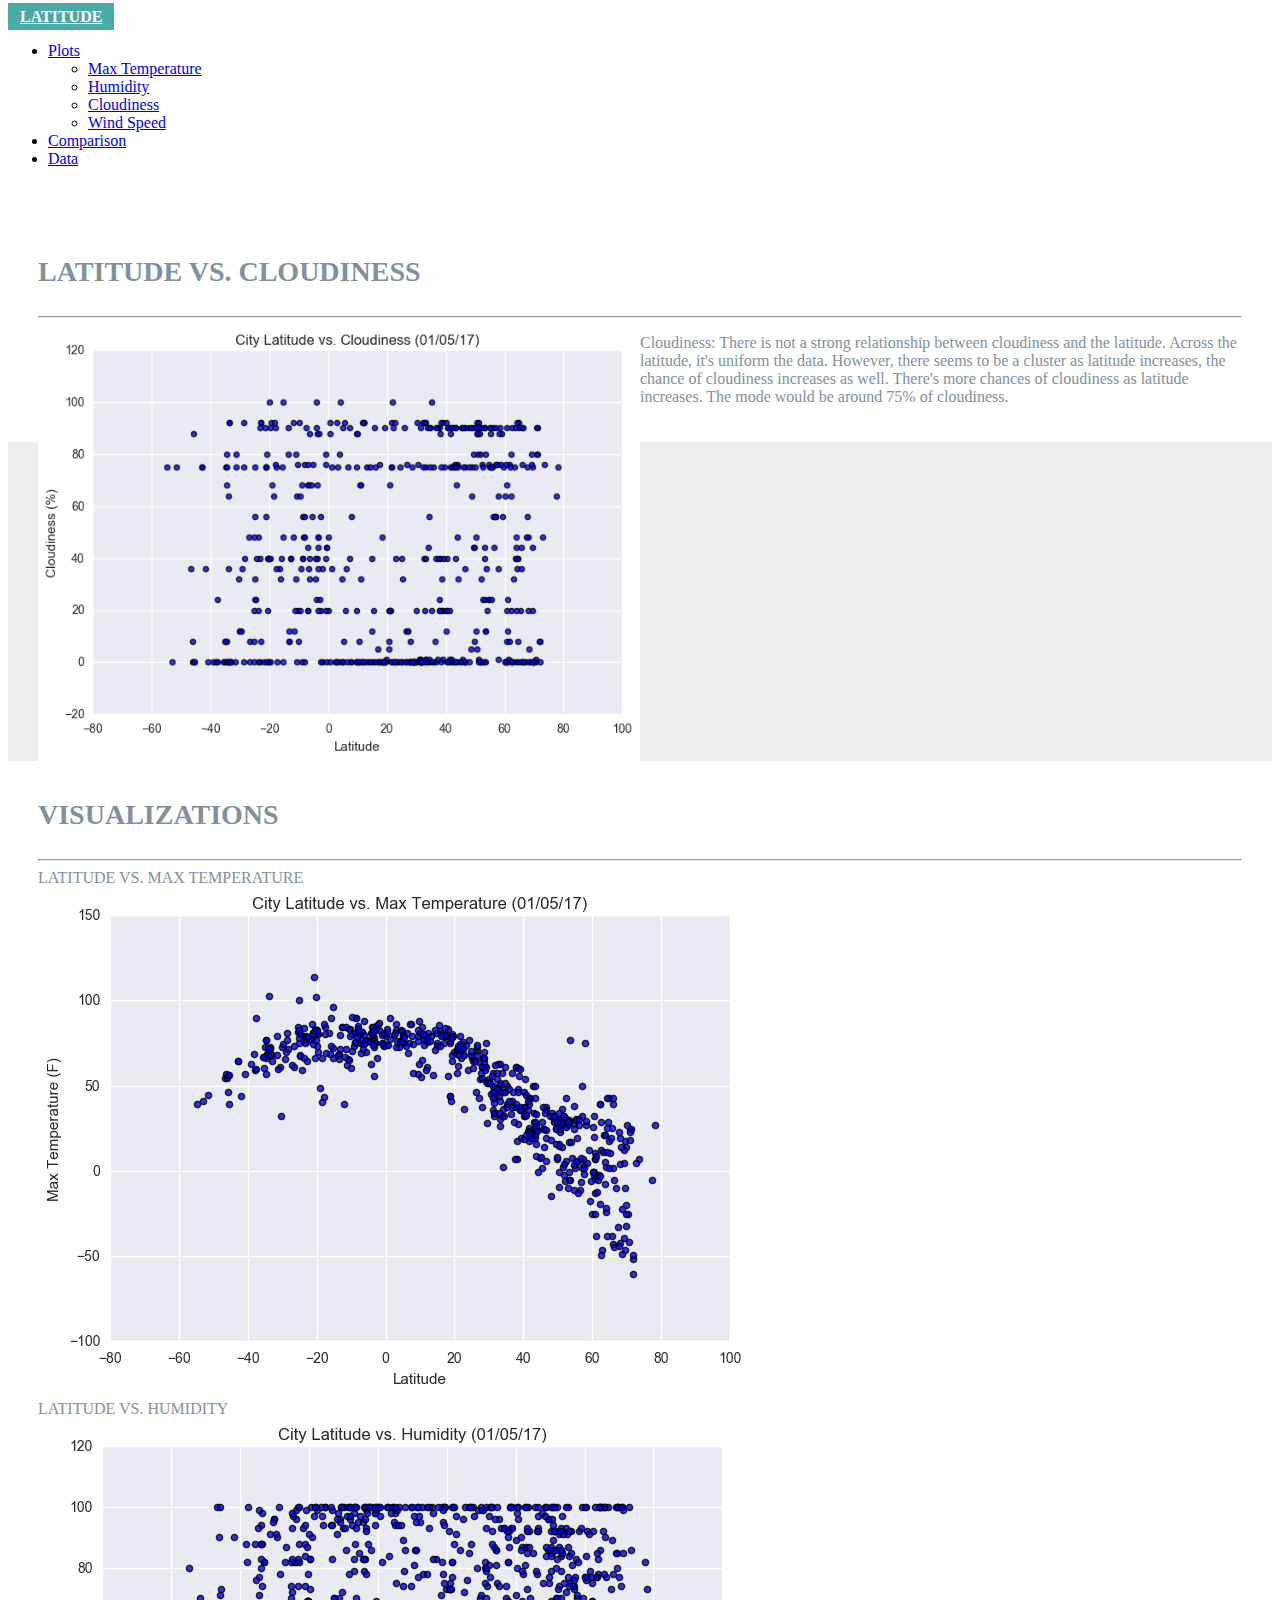
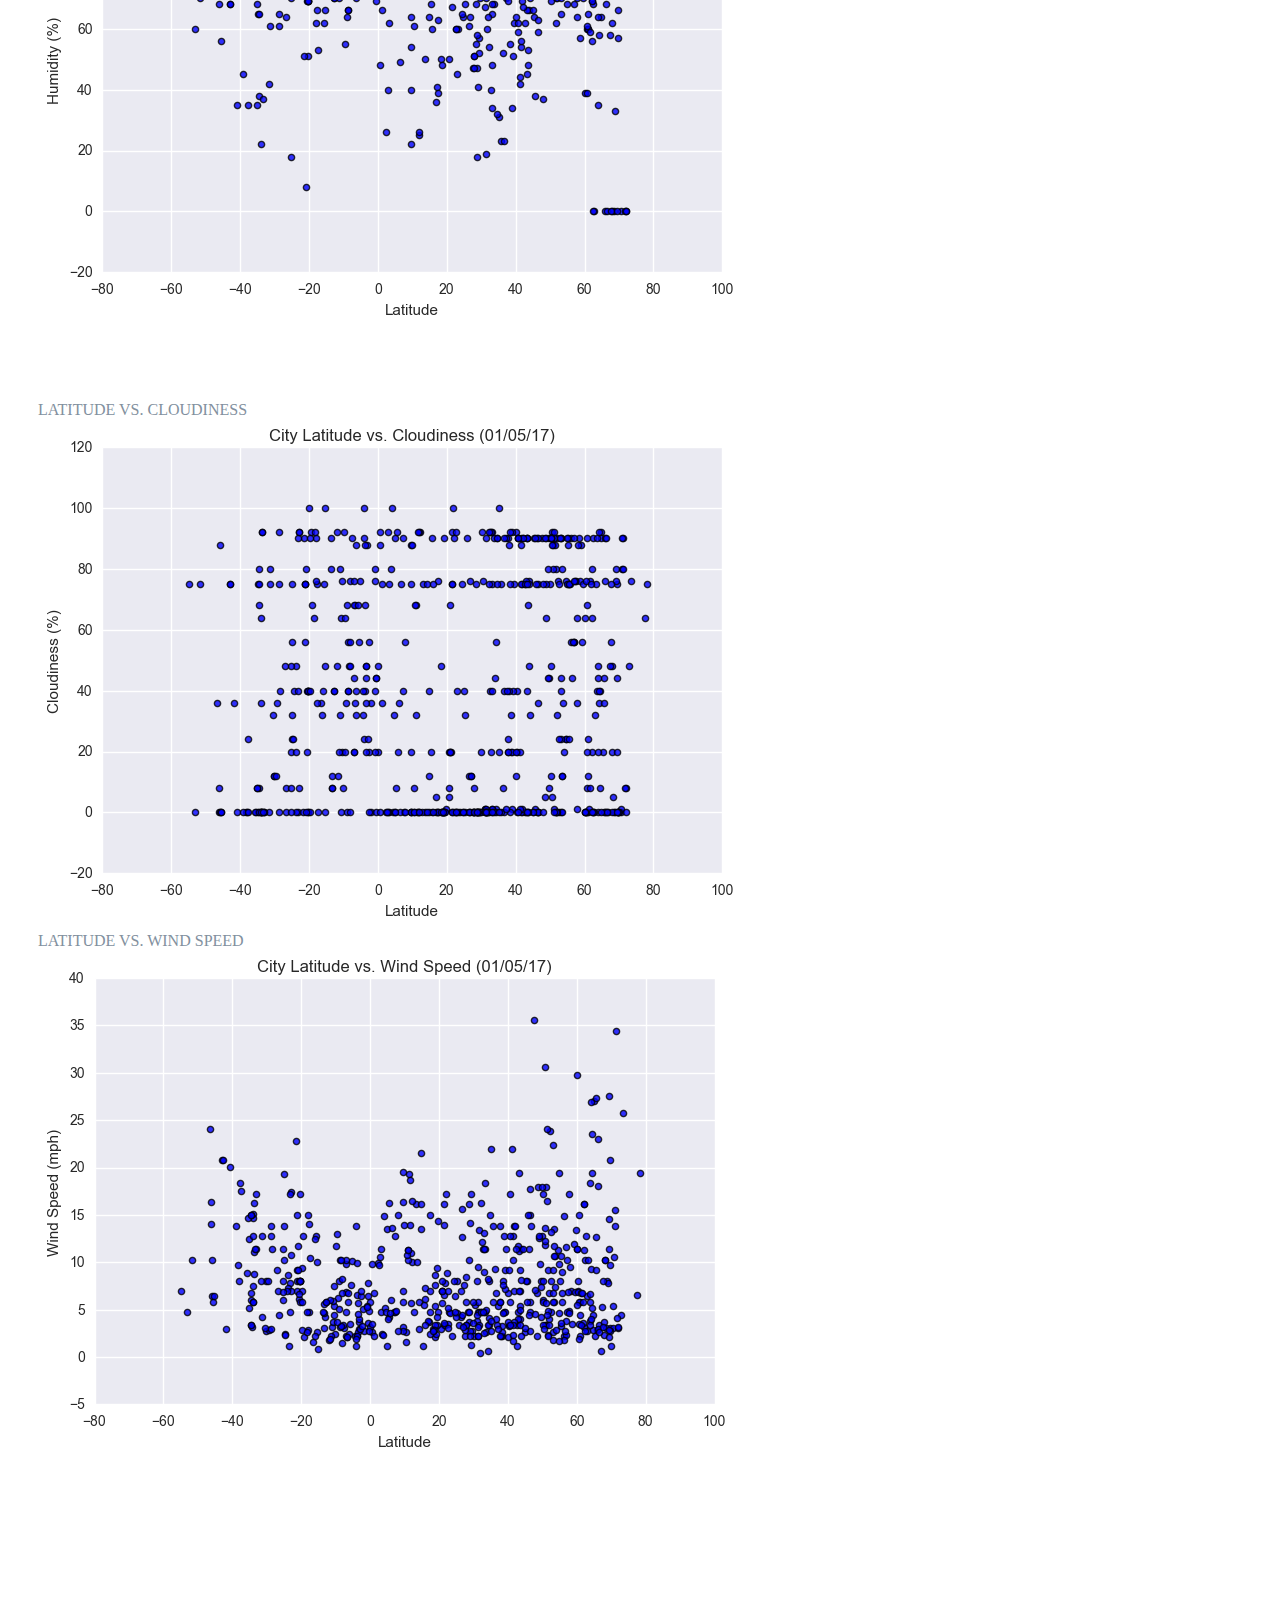
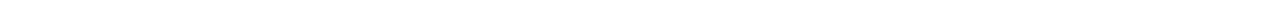
<file: plots_cloudiness.html>
<!doctype html>
<html lang="en">
<head>
    <meta charset="utf-8">
    <meta name="viewport" content="width=device-width, initial-scale=1">

    <title>Weather Dashboard - Latitude VS Cloudiness</title>
    <link href="https://cdn.jsdelivr.net/npm/bootstrap@5.1.3/dist/css/bootstrap.min.css" rel="stylesheet" integrity="sha384-1BmE4kWBq78iYhFldvKuhfTAU6auU8tT94WrHftjDbrCEXSU1oBoqyl2QvZ6jIW3" crossorigin="anonymous">
    <link rel="stylesheet" href="css/style.css?v=1.0">
</head>
<body>
<div class="container-fluid my-0">
    <div class="row my-0">
        <nav class="navbar navbar-expand-lg py-0 my-0">
            <div class="container-fluid">
                <a class="navbar-brand title-text" href="index.html">Latitude</a>
                <div class="collapse navbar-collapse custom-header" id="navbarSupportedContent">
                    <ul class="navbar-nav me-auto mb-2 mb-lg-0">
                        <li class="nav-item dropdown">
                            <a class="nav-link dropdown-toggle" href="#" id="navbarDropdown" role="button" data-bs-toggle="dropdown" aria-expanded="false">
                                Plots
                            </a>
                            <ul class="dropdown-menu" aria-labelledby="navbarDropdown">
                                <li><a class="dropdown-item" href="plots_max_temp.html">Max Temperature</a></li>
                                <li><a class="dropdown-item" href="plots_humidity.html">Humidity</a></li>
                                <li><a class="dropdown-item" href="plots_cloudiness.html">Cloudiness</a></li>
                                <li><a class="dropdown-item" href="plots_windspeed.html">Wind Speed</a></li>
                            </ul>
                        </li>
                        <li class="nav-item">
                            <a class="nav-link" href="comparison.html">Comparison</a>
                        </li>
                        <li class="nav-item">
                            <a class="nav-link" href="data.html">Data</a>
                        </li>
                    </ul>
                </div>
            </div>
        </nav>
    </div>
</div>
<div class="container-fluid our-data">
    <div class="row">
        <div class="col-6 offset-1">
            <div class="box" style="padding-bottom: 20px;">
                <h3 class="title">Latitude vs. Cloudiness</h3>
                <hr>
                <img src="assets/cloudymap.png" class="vizualization rounded main-text" alt="Cloudiness Graph">
                <p> Cloudiness: There is not a strong relationship between cloudiness and the latitude. Across the latitude, it's uniform the data. However, there seems to be a cluster
                    as latitude increases, the chance of cloudiness increases as well. There's more chances of cloudiness as latitude increases. The mode would be around 75% of cloudiness.
                </p>
            </div>
        </div>
        <div class="col-4">
            <div class="box">
                <h3 class="title">VISUALIZATIONS</h3>
                <hr>
                <div class="container">
                    <div class="row" style="padding-bottom: 70px;">
                        <div class="col-6">
                            <div class="title">Latitude vs. Max Temperature</div>
                            <a href="plots_max_temp.html">
                                <img class="panel img-fluid" src="assets/temperaturemap.png" alt="Max Temperature Graph">
                            </a>
                        </div>
                        <div class="col-6">
                            <div class="title">Latitude vs. Humidity</div>
                            <a href="plots_humidity.html">
                                <img class="panel img-fluid" src="assets/humiditymap.png" alt="Humidity Graph">
                            </a>
                        </div>
                    </div>
                    <div class="row" style="padding-bottom: 70px;">
                        <div class="col-6">
                            <div class="title">Latitude vs. Cloudiness</div>
                            <a href="plots_cloudiness.html">
                                <img class="panel img-fluid" src="assets/cloudymap.png" alt="Cloudiness Graph">
                            </a>
                            <!-- <div class="title">vs. Cloudiness</div> -->
                        </div>
                        <div class="col-6">
                            <div class="title">Latitude vs. Wind Speed</div>
                            <a href="plots_windspeed.html">
                                <img class="panel img-fluid" src="assets/windmap.png" alt="Wind Speed Graph">
                            </a>
                        </div>
                    </div>
                </div>
            </div>
        </div>
    </div>
</div>
<!-- your content here... -->
<script src="https://cdn.jsdelivr.net/npm/bootstrap@5.1.3/dist/js/bootstrap.bundle.min.js" integrity="sha384-ka7Sk0Gln4gmtz2MlQnikT1wXgYsOg+OMhuP+IlRH9sENBO0LRn5q+8nbTov4+1p" crossorigin="anonymous"></script>
</body>
</html>
</file>
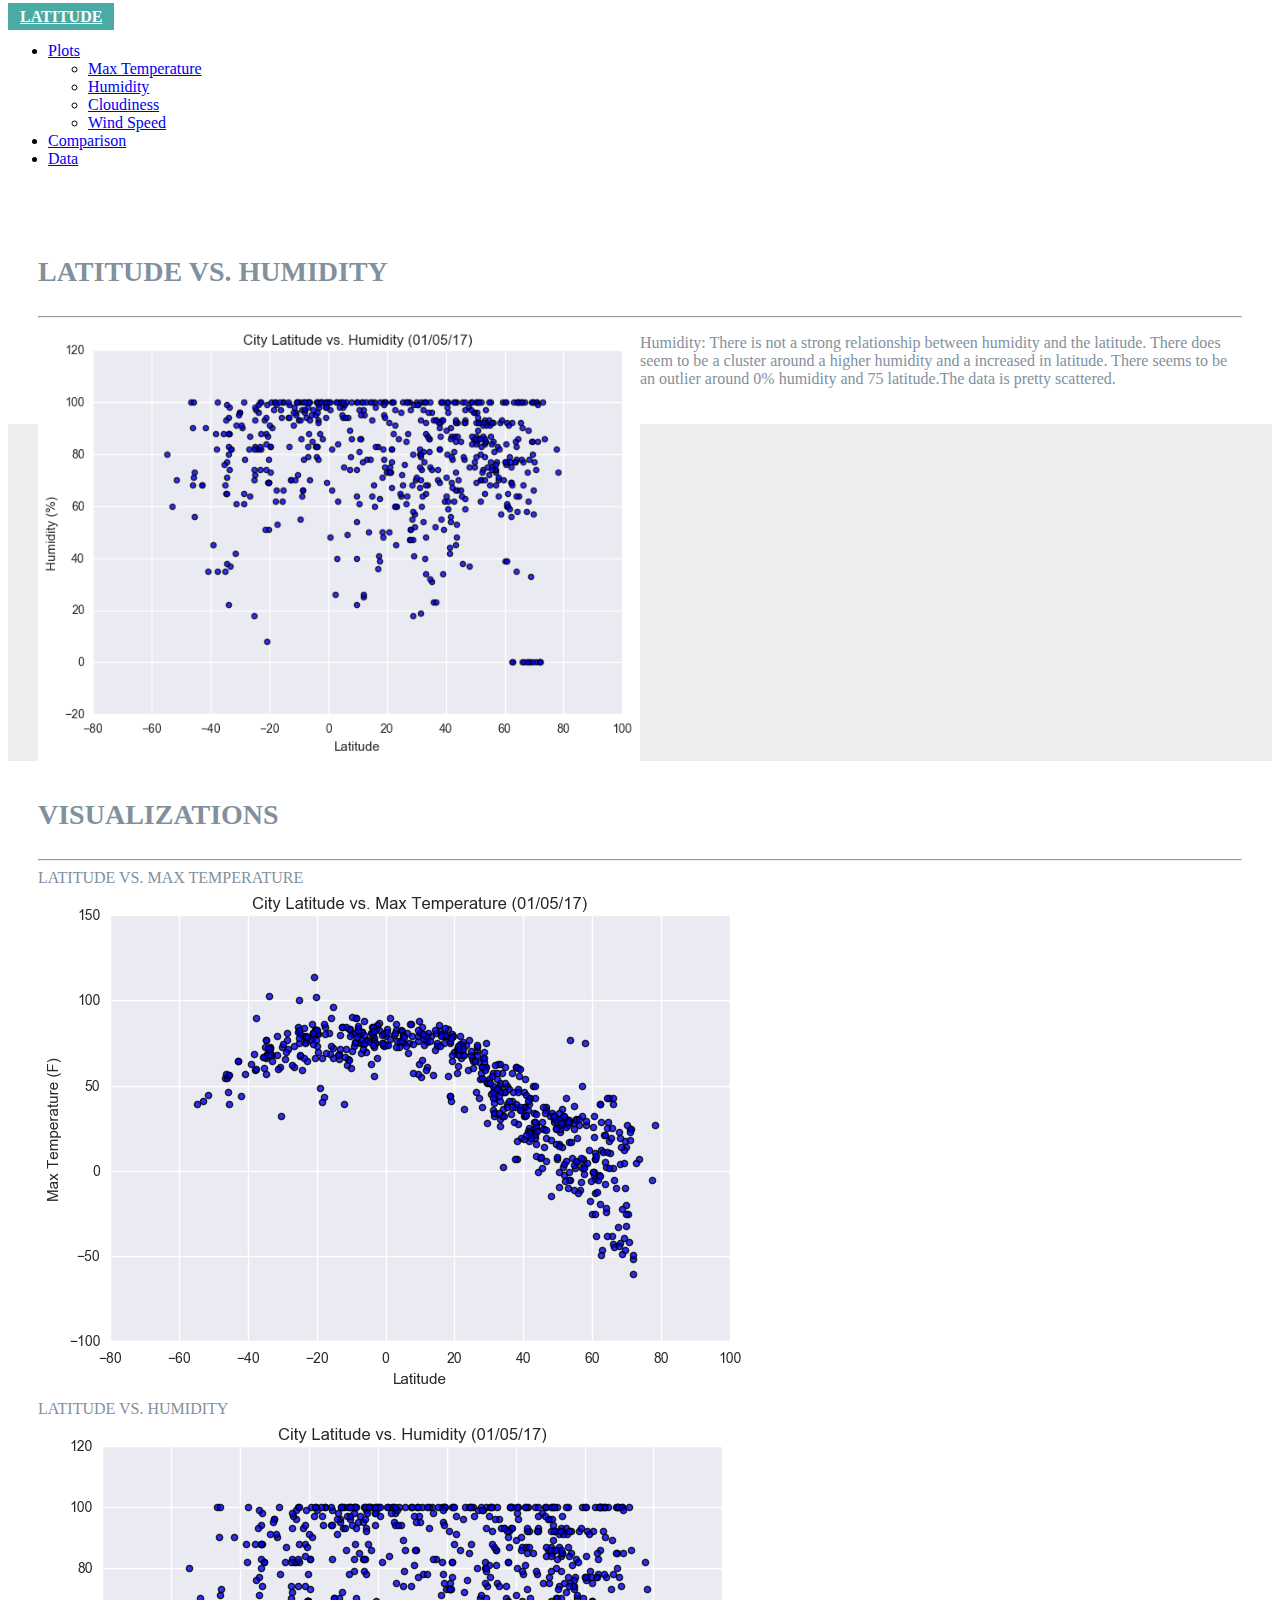
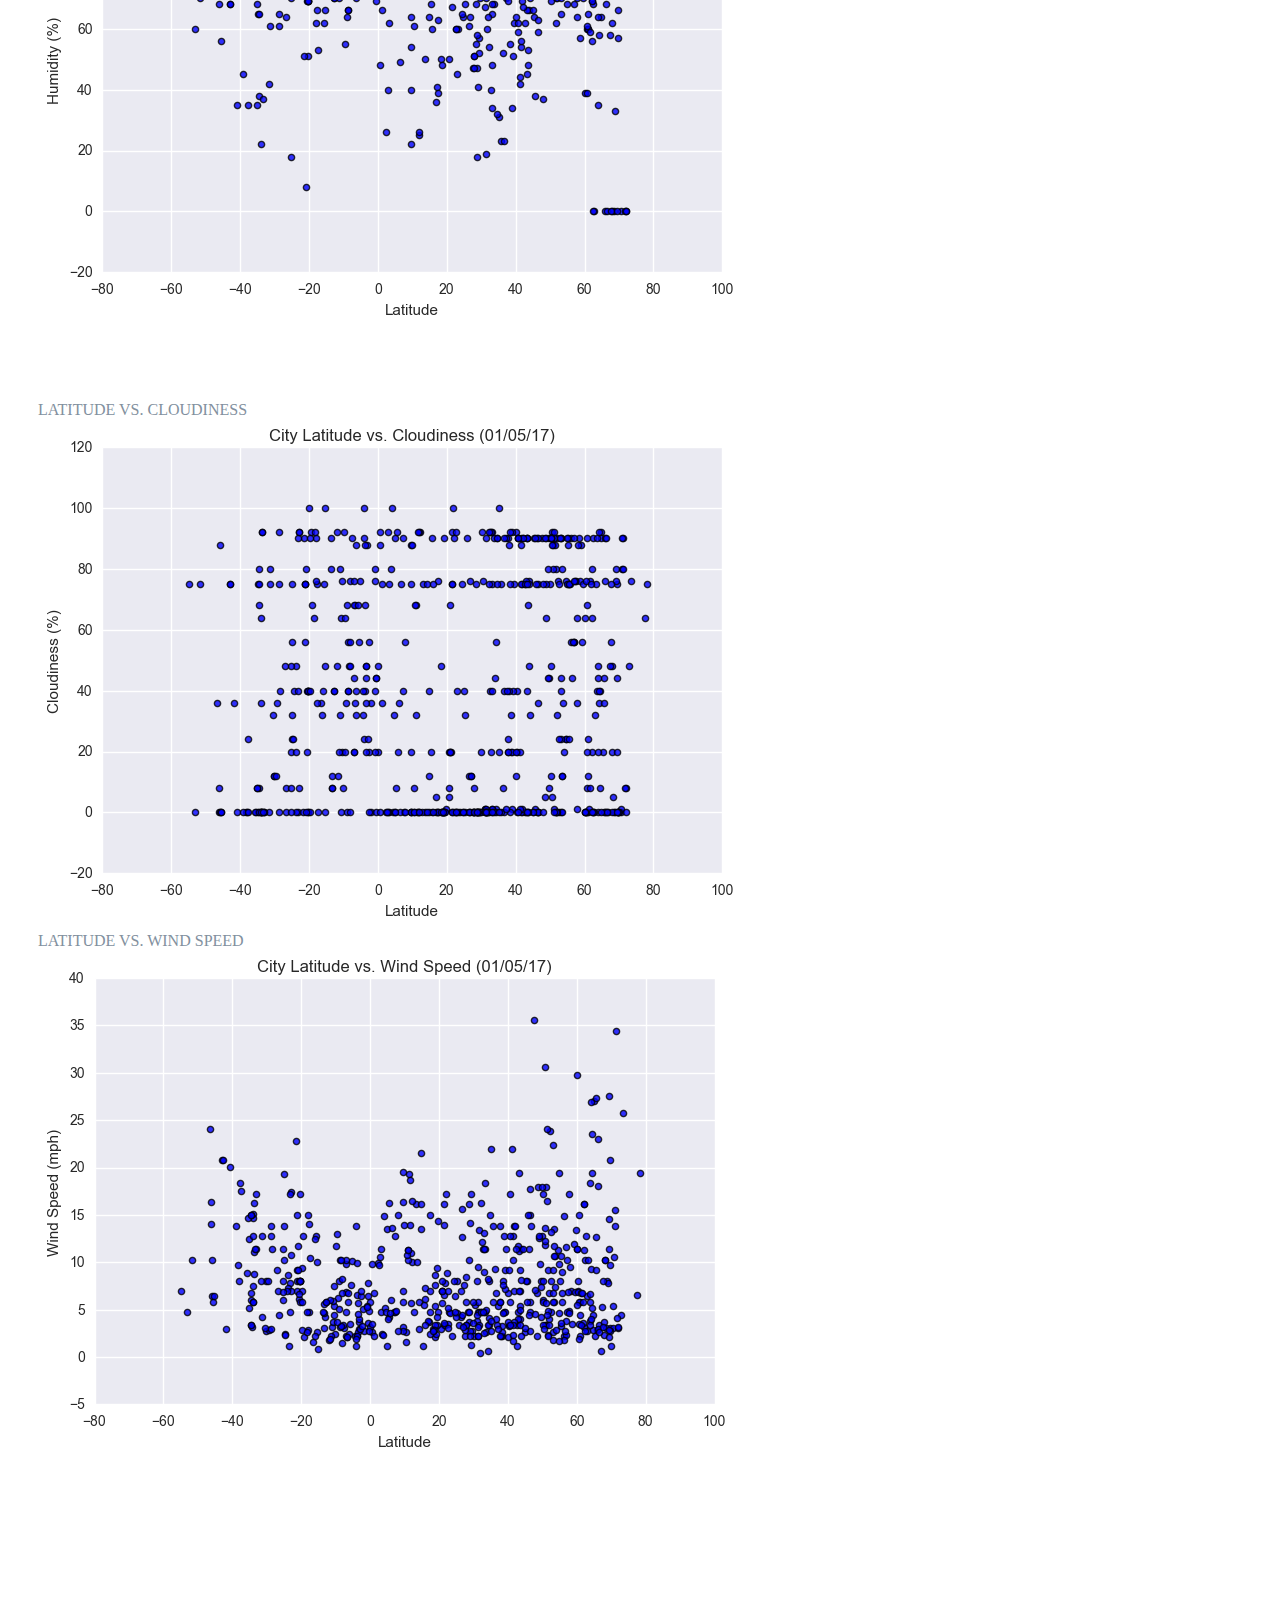
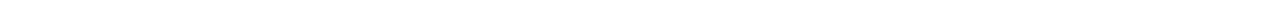
<file: plots_humidity.html>
<!doctype html>
<html lang="en">
<head>
    <meta charset="utf-8">
    <meta name="viewport" content="width=device-width, initial-scale=1">

    <title>Weather Dashboard - Latitude VS Humidity</title>
    <link href="https://cdn.jsdelivr.net/npm/bootstrap@5.1.3/dist/css/bootstrap.min.css" rel="stylesheet" integrity="sha384-1BmE4kWBq78iYhFldvKuhfTAU6auU8tT94WrHftjDbrCEXSU1oBoqyl2QvZ6jIW3" crossorigin="anonymous">
    <link rel="stylesheet" href="css/style.css?v=1.0">
</head>
<body>
<div class="container-fluid my-0">
    <div class="row my-0">
        <nav class="navbar navbar-expand-lg py-0 my-0">
            <div class="container-fluid">
                <a class="navbar-brand title-text" href="index.html">Latitude</a>
                <div class="collapse navbar-collapse custom-header" id="navbarSupportedContent">
                    <ul class="navbar-nav me-auto mb-2 mb-lg-0">
                        <li class="nav-item dropdown">
                            <a class="nav-link dropdown-toggle" href="#" id="navbarDropdown" role="button" data-bs-toggle="dropdown" aria-expanded="false">
                                Plots
                            </a>
                            <ul class="dropdown-menu" aria-labelledby="navbarDropdown">
                                <li><a class="dropdown-item" href="plots_max_temp.html">Max Temperature</a></li>
                                <li><a class="dropdown-item" href="plots_humidity.html">Humidity</a></li>
                                <li><a class="dropdown-item" href="plots_cloudiness.html">Cloudiness</a></li>
                                <li><a class="dropdown-item" href="plots_windspeed.html">Wind Speed</a></li>
                            </ul>
                        </li>
                        <li class="nav-item">
                            <a class="nav-link" href="comparison.html">Comparison</a>
                        </li>
                        <li class="nav-item">
                            <a class="nav-link" href="data.html">Data</a>
                        </li>
                    </ul>
                </div>
            </div>
        </nav>
    </div>
</div>
<div class="container-fluid our-data">
    <div class="row">
        <div class="col-6 offset-1">
            <div class="box" style="padding-bottom: 20px;">
                <h3 class="title">Latitude VS. Humidity</h3>
                <hr>
                <img src="assets/humiditymap.png" class="vizualization rounded main-text" alt="Humidity Graph">
                <p>Humidity: There is not a strong relationship between humidity and the latitude. There does seem to be a cluster around a higher humidity and a
                    increased in latitude. There seems to be an outlier around 0% humidity and 75 latitude.The data is pretty scattered.
                </p>
            </div>
        </div>
        <div class="col-4">
            <div class="box">
                <h3 class="title">VISUALIZATIONS</h3>
                <hr>
                <div class="container">
                    <div class="row" style="padding-bottom: 70px;">
                        <div class="col-6">
                            <div class="title">Latitude vs. Max Temperature</div>
                            <a href="plots_max_temp.html">
                                <img class="panel img-fluid" src="assets/temperaturemap.png" alt="Max Temperature Graph">
                            </a>
                        </div>
                        <div class="col-6">
                            <div class="title">Latitude vs. Humidity</div>
                            <a href="plots_humidity.html">
                                <img class="panel img-fluid" src="assets/humiditymap.png" alt="Humidity Graph">
                            </a>
                        </div>
                    </div>
                    <div class="row" style="padding-bottom: 70px;">
                        <div class="col-6">
                            <div class="title">Latitude vs. Cloudiness</div>
                            <a href="plots_cloudiness.html">
                                <img class="panel img-fluid" src="assets/cloudymap.png" alt="Cloudiness Graph">
                            </a>
                            <!-- <div class="title">vs. Cloudiness</div> -->
                        </div>
                        <div class="col-6">
                            <div class="title">Latitude vs. Wind Speed</div>
                            <a href="plots_windspeed.html">
                                <img class="panel img-fluid" src="assets/windmap.png" alt="Wind Speed Graph">
                            </a>
                        </div>
                    </div>
                </div>
            </div>
        </div>
    </div>
</div>
<!-- your content here... -->
<script src="https://cdn.jsdelivr.net/npm/bootstrap@5.1.3/dist/js/bootstrap.bundle.min.js" integrity="sha384-ka7Sk0Gln4gmtz2MlQnikT1wXgYsOg+OMhuP+IlRH9sENBO0LRn5q+8nbTov4+1p" crossorigin="anonymous"></script>
</body>
</html>
</file>
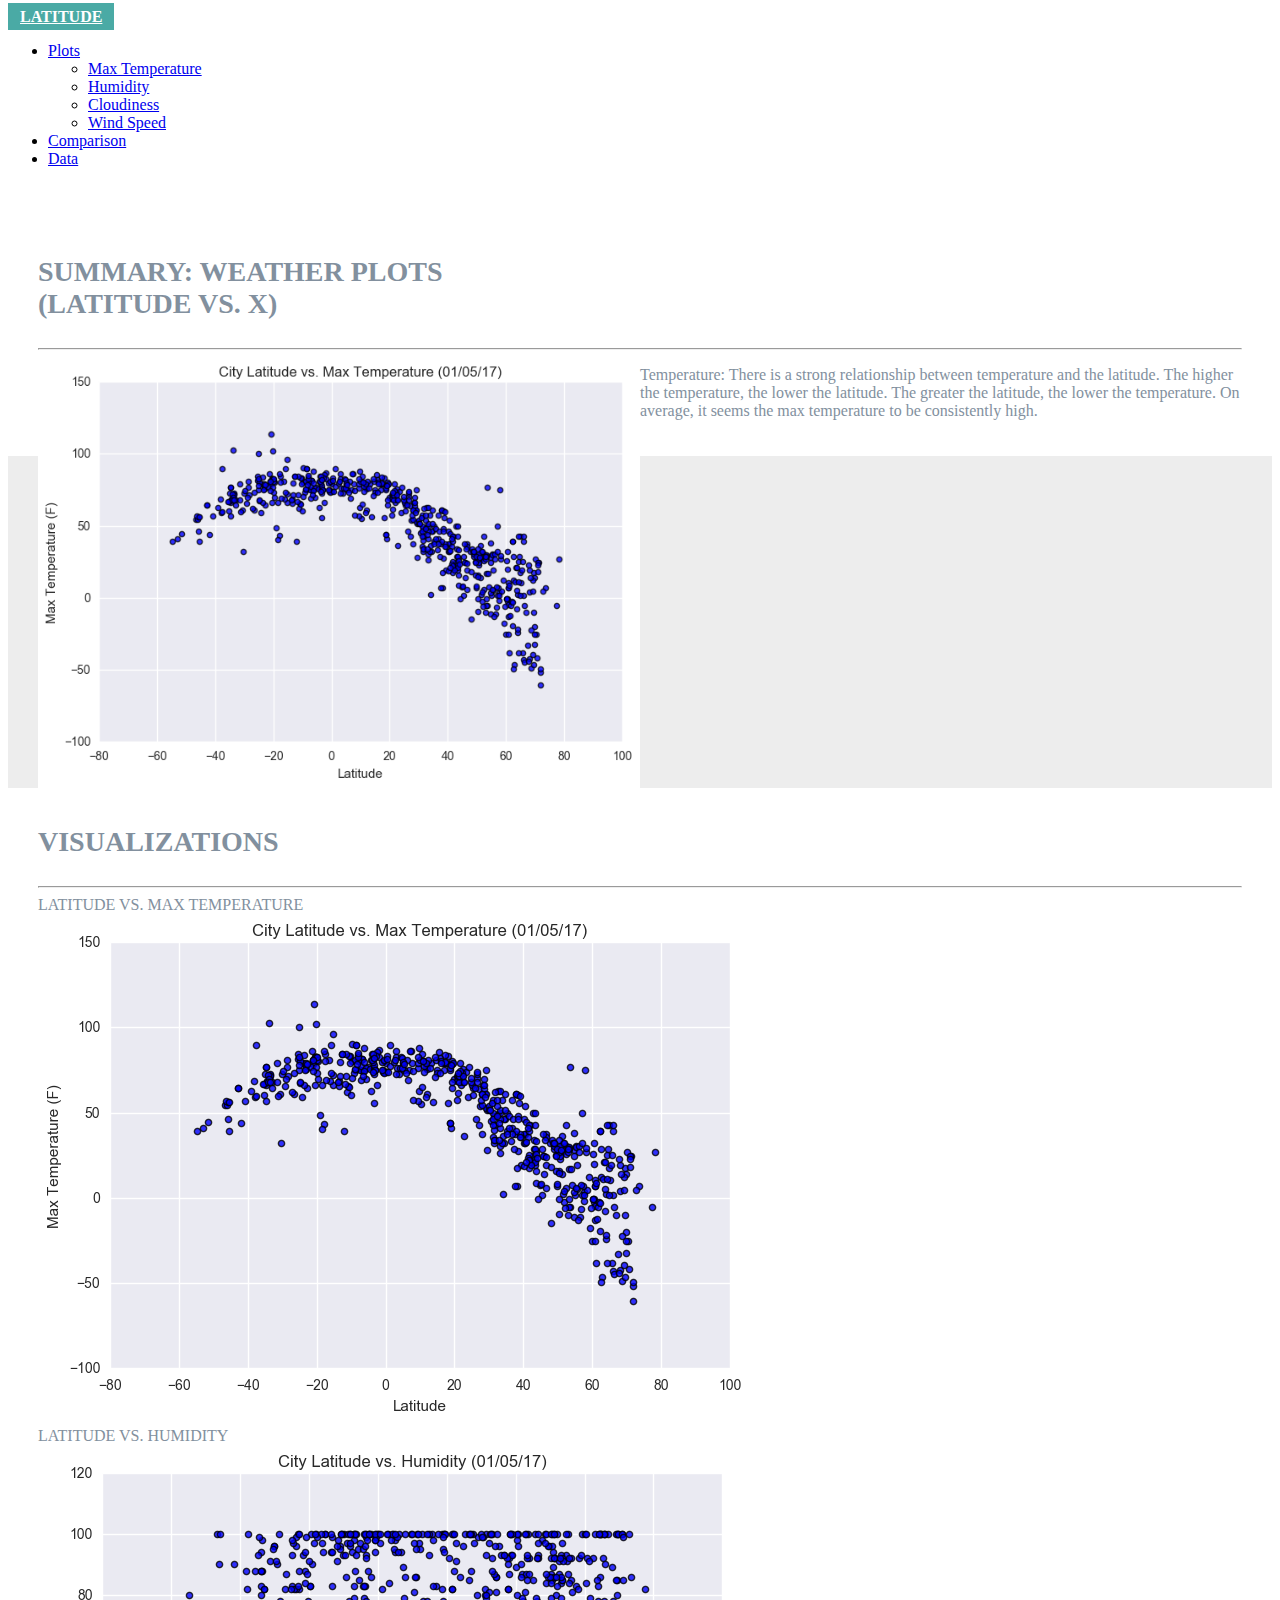
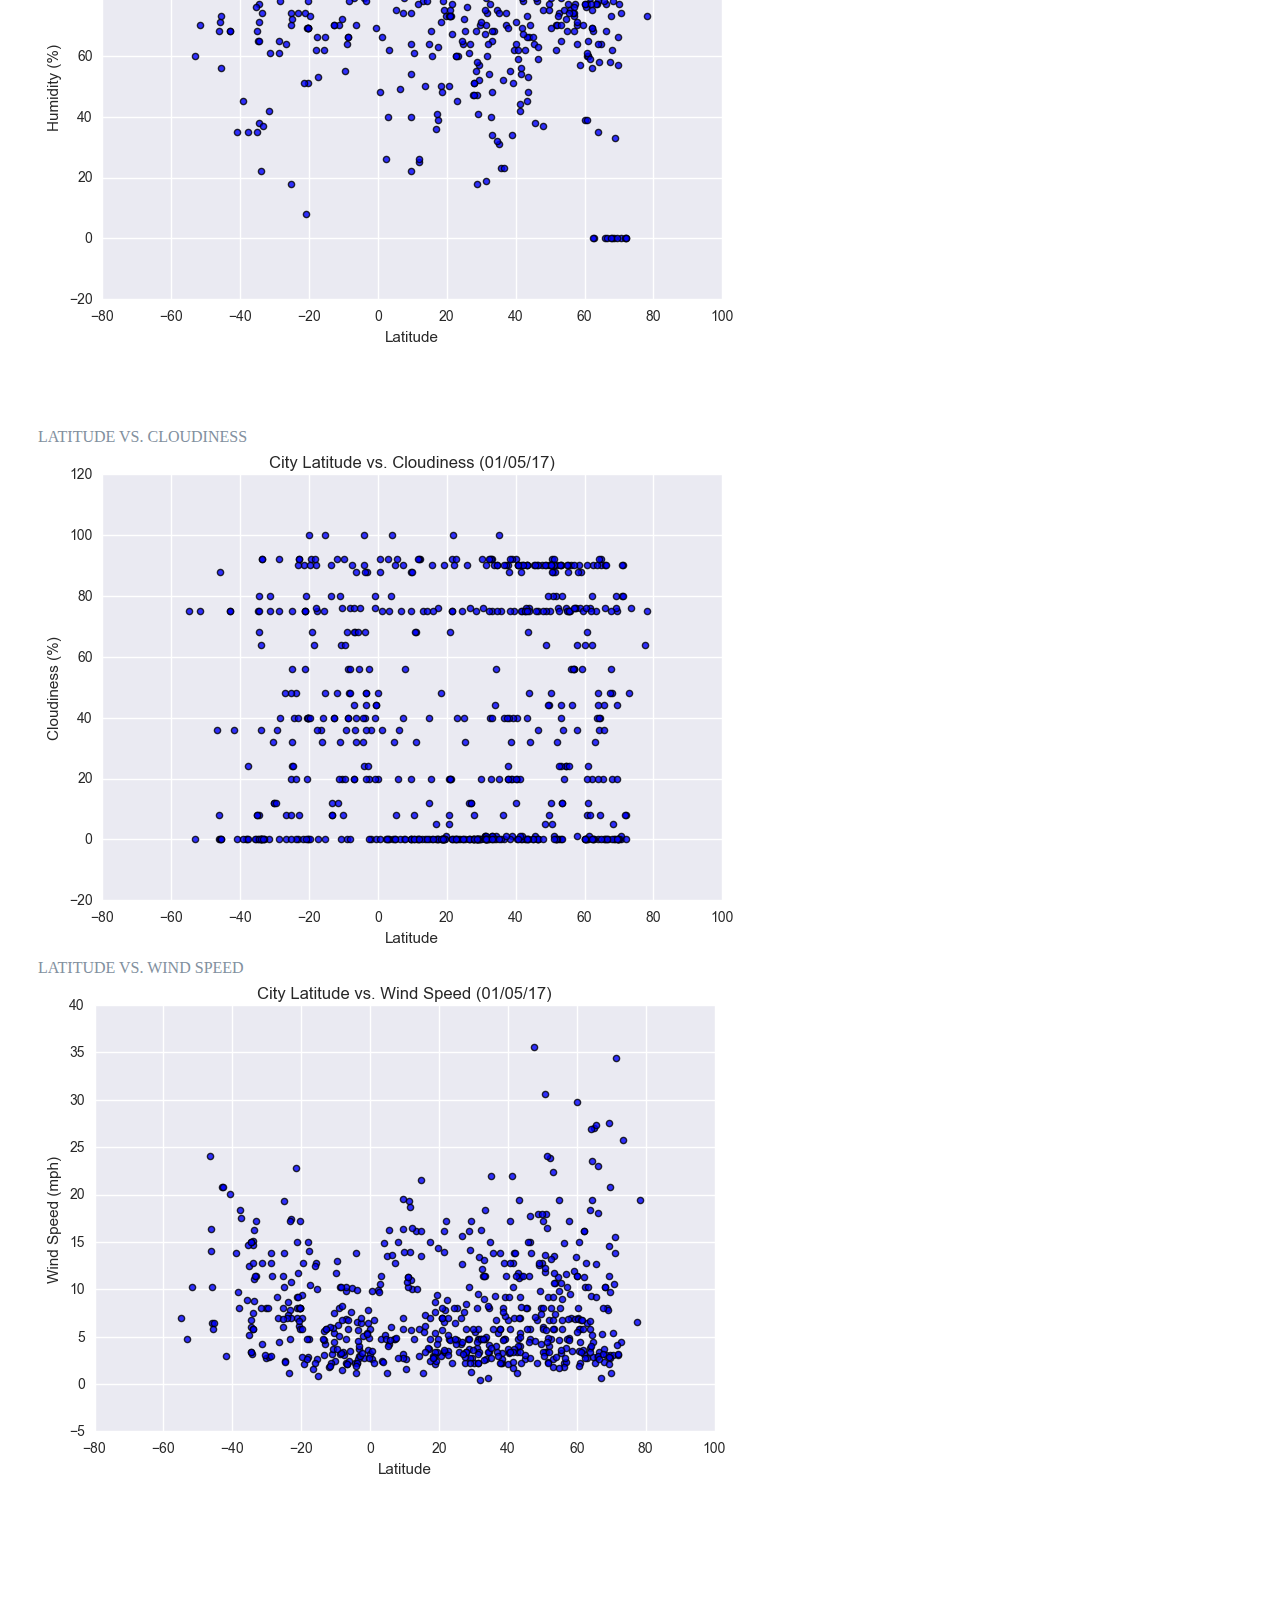
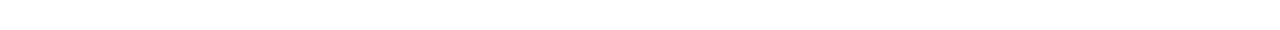
<file: plots_max_temp.html>
<!doctype html>
<html lang="en">
<head>
    <meta charset="utf-8">
    <meta name="viewport" content="width=device-width, initial-scale=1">

    <title>Weather Dashboard - Latitude VS Max Temperature</title>
    <link href="https://cdn.jsdelivr.net/npm/bootstrap@5.1.3/dist/css/bootstrap.min.css" rel="stylesheet" integrity="sha384-1BmE4kWBq78iYhFldvKuhfTAU6auU8tT94WrHftjDbrCEXSU1oBoqyl2QvZ6jIW3" crossorigin="anonymous">
    <link rel="stylesheet" href="css/style.css?v=1.0">
</head>
<body>
<div class="container-fluid my-0">
    <div class="row my-0">
        <nav class="navbar navbar-expand-lg py-0 my-0">
            <div class="container-fluid">
                <a class="navbar-brand title-text" href="index.html">Latitude</a>
                <div class="collapse navbar-collapse custom-header" id="navbarSupportedContent">
                    <ul class="navbar-nav me-auto mb-2 mb-lg-0">
                        <li class="nav-item dropdown">
                            <a class="nav-link dropdown-toggle" href="#" id="navbarDropdown" role="button" data-bs-toggle="dropdown" aria-expanded="false">
                                Plots
                            </a>
                            <ul class="dropdown-menu" aria-labelledby="navbarDropdown">
                                <li><a class="dropdown-item" href="plots_max_temp.html">Max Temperature</a></li>
                                <li><a class="dropdown-item" href="plots_humidity.html">Humidity</a></li>
                                <li><a class="dropdown-item" href="plots_cloudiness.html">Cloudiness</a></li>
                                <li><a class="dropdown-item" href="plots_windspeed.html">Wind Speed</a></li>
                            </ul>
                        </li>
                        <li class="nav-item">
                            <a class="nav-link" href="comparison.html">Comparison</a>
                        </li>
                        <li class="nav-item">
                            <a class="nav-link" href="data.html">Data</a>
                        </li>
                    </ul>
                </div>
            </div>
        </nav>
    </div>
</div>
<div class="container-fluid our-data">
    <div class="row">
        <div class="col-6 offset-1">
            <div class="box" style="padding-bottom: 20px;">
                <h3 class="title">SUMMARY: WEATHER PLOTS <br> (LATITUDE VS. X)</h3>
                <hr>
                <img src="assets/temperaturemap.png" class="vizualization rounded main-text" alt="Max Temperature Graph">
                <p>Temperature: There is a strong relationship between temperature and the latitude. The higher the temperature, the lower the latitude. The greater the latitude, the lower the temperature. On average, it seems the max temperature to be consistently high.</p>
            </div>
        </div>
        <div class="col-4">
            <div class="box">
                <h3 class="title">VISUALIZATIONS</h3>
                <hr>
                <div class="container">
                    <div class="row" style="padding-bottom: 70px;">
                        <div class="col-6">
                            <div class="title">Latitude vs. Max Temperature</div>
                            <a href="plots_max_temp.html">
                                <img class="panel img-fluid" src="assets/temperaturemap.png" alt="Max Temperature Graph">
                            </a>
                        </div>
                        <div class="col-6">
                            <div class="title">Latitude vs. Humidity</div>
                            <a href="plots_humidity.html">
                                <img class="panel img-fluid" src="assets/humiditymap.png" alt="Humidity Graph">
                            </a>
                        </div>
                    </div>
                    <div class="row" style="padding-bottom: 70px;">
                        <div class="col-6">
                            <div class="title">Latitude vs. Cloudiness</div>
                            <a href="plots_cloudiness.html">
                                <img class="panel img-fluid" src="assets/cloudymap.png" alt="Cloudiness Graph">
                            </a>
                            <!-- <div class="title">vs. Cloudiness</div> -->
                        </div>
                        <div class="col-6">
                            <div class="title">Latitude vs. Wind Speed</div>
                            <a href="plots_windspeed.html">
                                <img class="panel img-fluid" src="assets/windmap.png" alt="Wind Speed Graph">
                            </a>
                        </div>
                    </div>
                </div>
            </div>
        </div>
    </div>
</div>
<!-- your content here... -->
<script src="https://cdn.jsdelivr.net/npm/bootstrap@5.1.3/dist/js/bootstrap.bundle.min.js" integrity="sha384-ka7Sk0Gln4gmtz2MlQnikT1wXgYsOg+OMhuP+IlRH9sENBO0LRn5q+8nbTov4+1p" crossorigin="anonymous"></script>
</body>
</html>
</file>
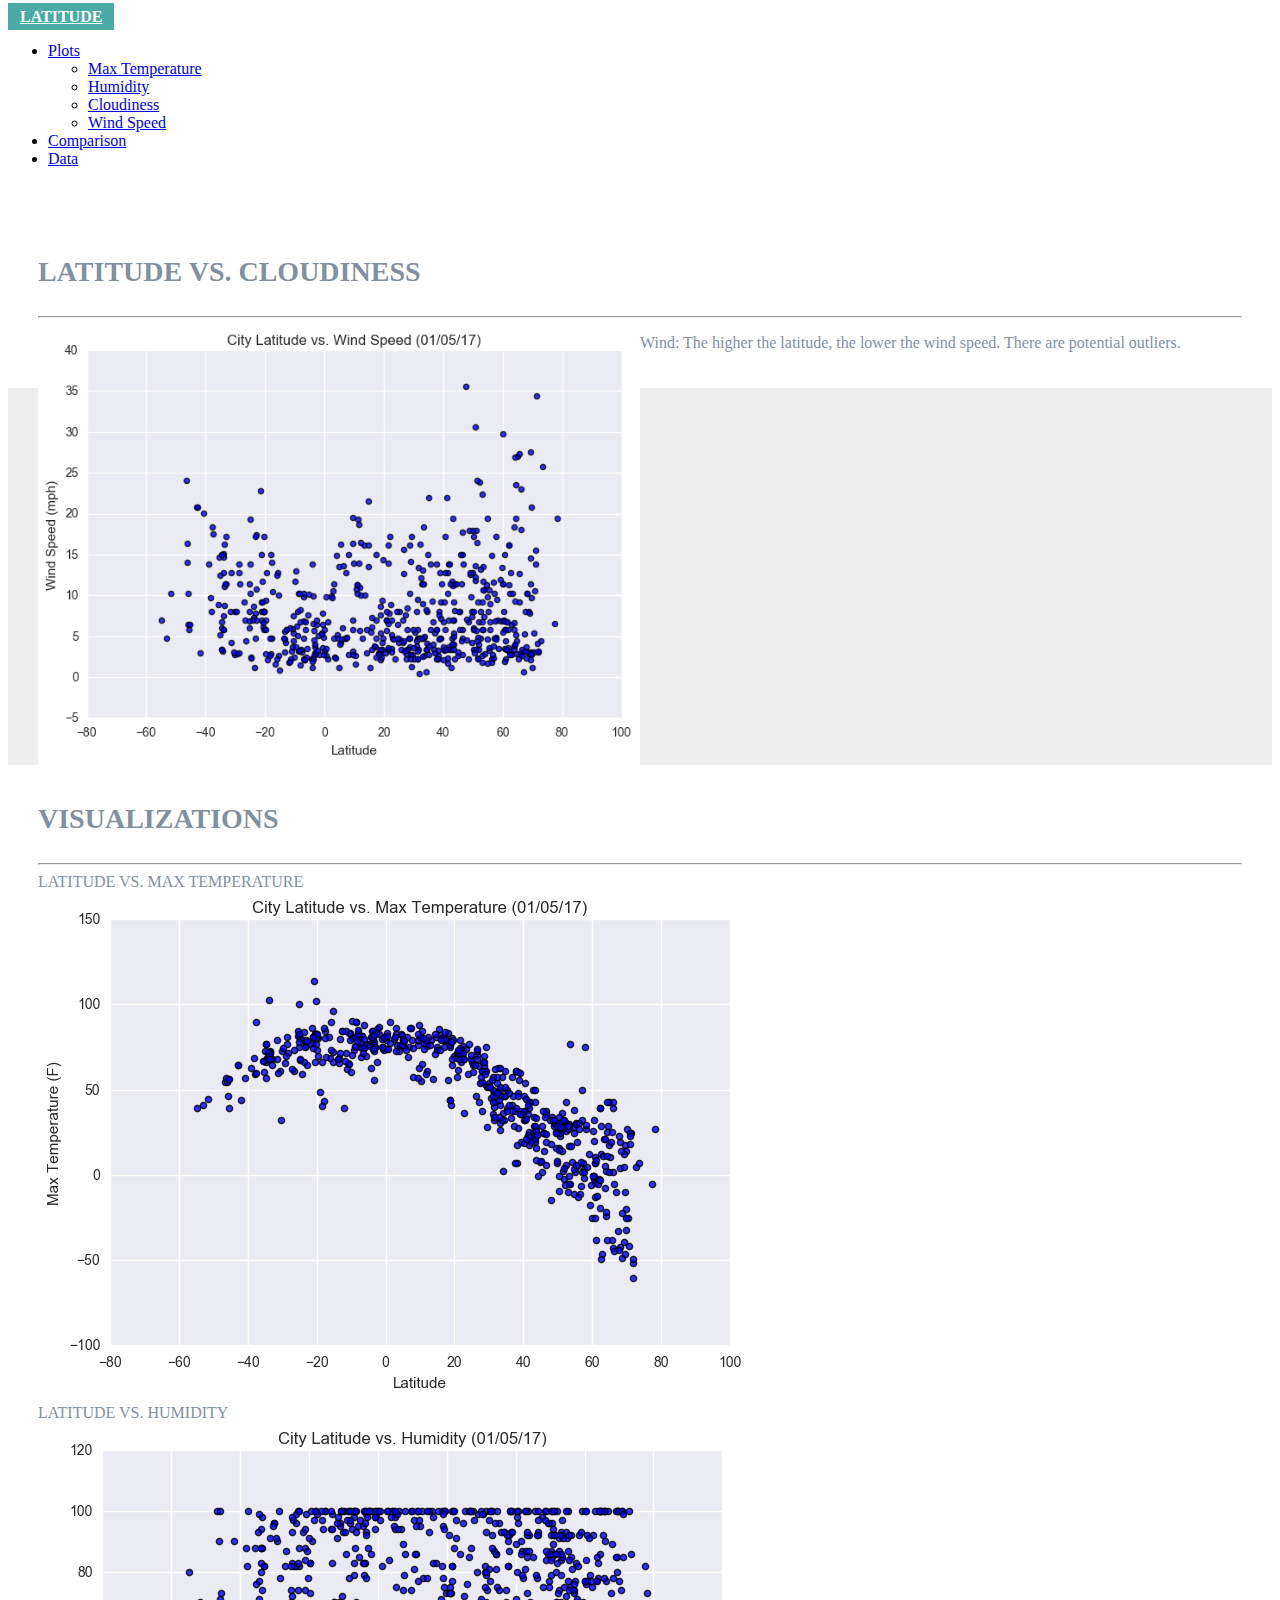
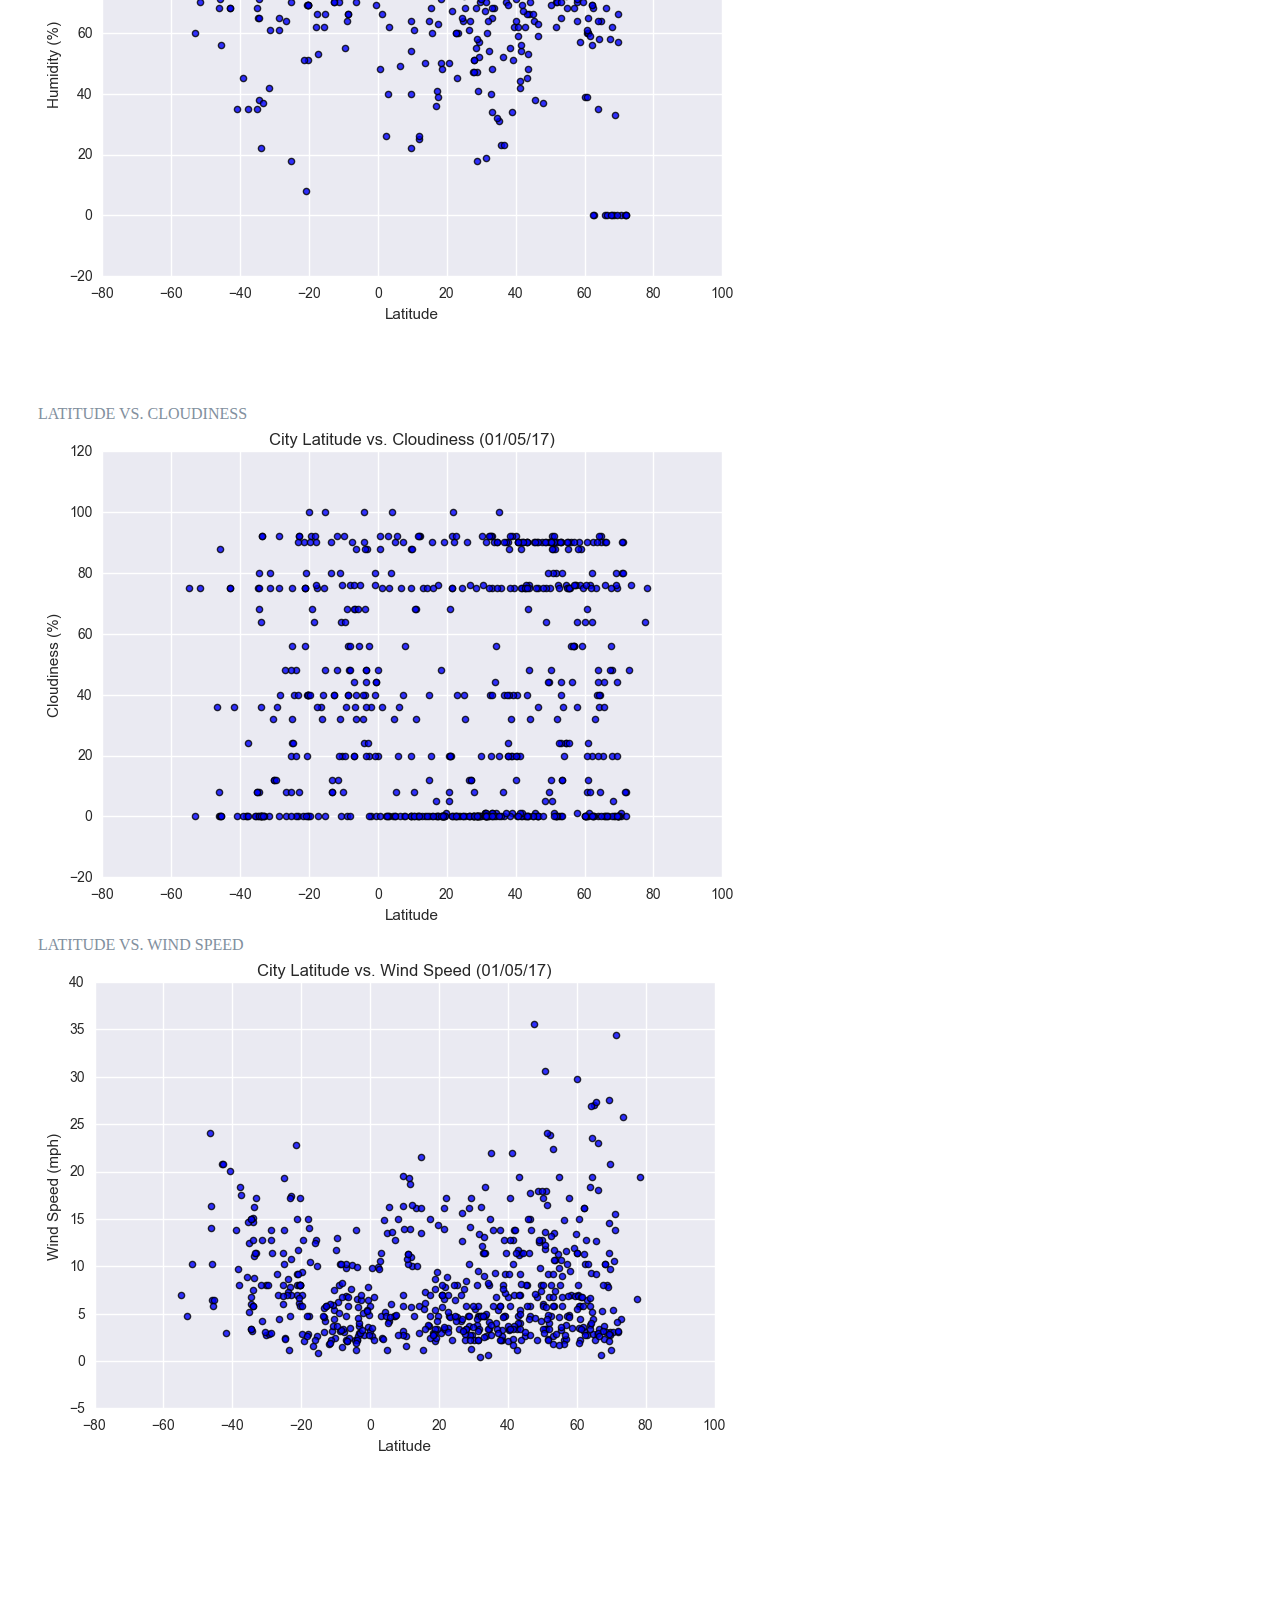
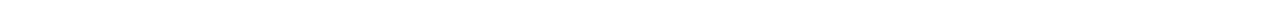
<file: plots_windspeed.html>
<!doctype html>
<html lang="en">
<head>
    <meta charset="utf-8">
    <meta name="viewport" content="width=device-width, initial-scale=1">

    <title>Weather Dashboard - Latitude VS Wind Speed</title>
    <link href="https://cdn.jsdelivr.net/npm/bootstrap@5.1.3/dist/css/bootstrap.min.css" rel="stylesheet" integrity="sha384-1BmE4kWBq78iYhFldvKuhfTAU6auU8tT94WrHftjDbrCEXSU1oBoqyl2QvZ6jIW3" crossorigin="anonymous">
    <link rel="stylesheet" href="css/style.css?v=1.0">
</head>
<body>
<div class="container-fluid my-0">
    <div class="row my-0">
        <nav class="navbar navbar-expand-lg py-0 my-0">
            <div class="container-fluid">
                <a class="navbar-brand title-text" href="index.html">Latitude</a>
                <div class="collapse navbar-collapse custom-header" id="navbarSupportedContent">
                    <ul class="navbar-nav me-auto mb-2 mb-lg-0">
                        <li class="nav-item dropdown">
                            <a class="nav-link dropdown-toggle" href="#" id="navbarDropdown" role="button" data-bs-toggle="dropdown" aria-expanded="false">
                                Plots
                            </a>
                            <ul class="dropdown-menu" aria-labelledby="navbarDropdown">
                                <li><a class="dropdown-item" href="plots_max_temp.html">Max Temperature</a></li>
                                <li><a class="dropdown-item" href="plots_humidity.html">Humidity</a></li>
                                <li><a class="dropdown-item" href="plots_cloudiness.html">Cloudiness</a></li>
                                <li><a class="dropdown-item" href="plots_windspeed.html">Wind Speed</a></li>
                            </ul>
                        </li>
                        <li class="nav-item">
                            <a class="nav-link" href="comparison.html">Comparison</a>
                        </li>
                        <li class="nav-item">
                            <a class="nav-link" href="data.html">Data</a>
                        </li>
                    </ul>
                </div>
            </div>
        </nav>
    </div>
</div>
<div class="container-fluid our-data">
    <div class="row">
        <div class="col-6 offset-1">
            <div class="box" style="padding-bottom: 20px;">
                <h3 class="title">Latitude vs. Cloudiness</h3>
                <hr>
                <img src="assets/windmap.png" class="vizualization rounded main-text" alt="Wind Speed Graph">
                <p>Wind: The higher the latitude, the lower the wind speed. There are potential outliers.</p>
            </div>
        </div>
        <div class="col-4">
            <div class="box">
                <h3 class="title">VISUALIZATIONS</h3>
                <hr>
                <div class="container">
                    <div class="row" style="padding-bottom: 70px;">
                        <div class="col-6">
                            <div class="title">Latitude vs. Max Temperature</div>
                            <a href="plots_max_temp.html">
                                <img class="panel img-fluid" src="assets/temperaturemap.png" alt="Max Temperature Graph">
                            </a>
                        </div>
                        <div class="col-6">
                            <div class="title">Latitude vs. Humidity</div>
                            <a href="plots_humidity.html">
                                <img class="panel img-fluid" src="assets/humiditymap.png" alt="Humidity Graph">
                            </a>
                        </div>
                    </div>
                    <div class="row" style="padding-bottom: 70px;">
                        <div class="col-6">
                            <div class="title">Latitude vs. Cloudiness</div>
                            <a href="plots_cloudiness.html">
                                <img class="panel img-fluid" src="assets/cloudymap.png" alt="Cloudiness Graph">
                            </a>
                            <!-- <div class="title">vs. Cloudiness</div> -->
                        </div>
                        <div class="col-6">
                            <div class="title">Latitude vs. Wind Speed</div>
                            <a href="plots_windspeed.html">
                                <img class="panel img-fluid" src="assets/windmap.png" alt="Wind Speed Graph">
                            </a>
                        </div>
                    </div>
                </div>
            </div>
        </div>
    </div>
</div>
<!-- your content here... -->
<script src="https://cdn.jsdelivr.net/npm/bootstrap@5.1.3/dist/js/bootstrap.bundle.min.js" integrity="sha384-ka7Sk0Gln4gmtz2MlQnikT1wXgYsOg+OMhuP+IlRH9sENBO0LRn5q+8nbTov4+1p" crossorigin="anonymous"></script>
</body>
</html>
</file>
<file: css/style.css>
h3 {
    font-size: 1.75rem !important;
}

.custom-header {
    flex-grow: 0 !important;
}

.navbar-brand {
    text-transform: uppercase;
}

.title-text {
    background-color: #4AAAA5;
    color: #FFF;
    padding: 5px 12px;
    font-weight: bold;
}

.title-text:hover, .title-text:visited {
    color: #fff;
}

.main-text {
    float: left;
}

.our-data {
    background-color: #EDEDED;
}

.title {
    text-transform: uppercase;
}

.box {
    margin-top: 50px;
    margin-bottom: 60px;
    padding: 10px 30px 10px;
    color: #ffffff;
    background-color: rgb(255, 255, 255);
    clear: both;
    min-height: 60%;
}

.box p, .box .title {
    color: #82909E;
    font-size: 16px;
}

.vizualization {
    width:50%;
    height:50%;
}
</file>
